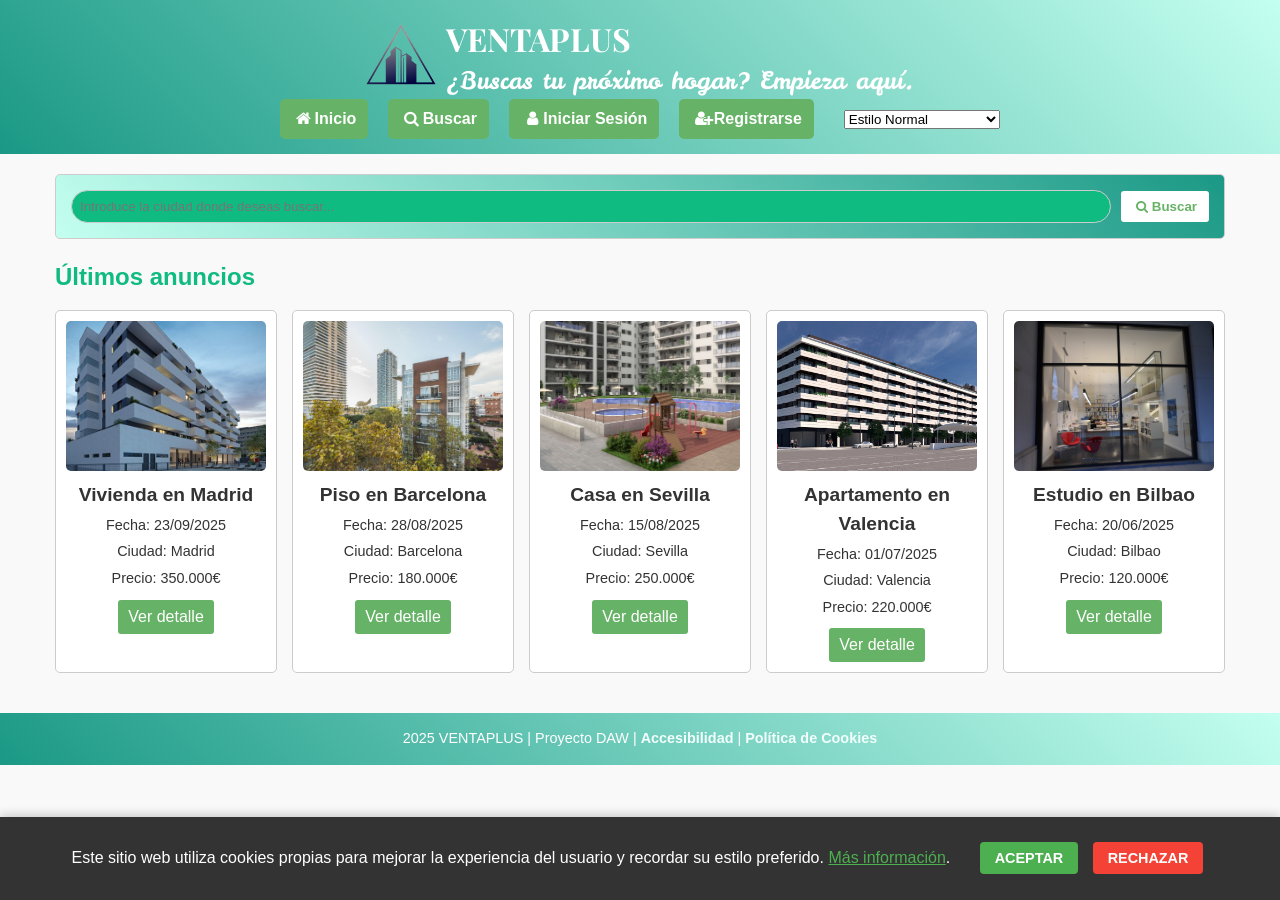
<file: index.html>
<!DOCTYPE html>
<html lang="es">

<head>
    <meta charset="UTF-8">
    <meta name="viewport" content="width=device-width, initial-scale=1.0">
    <meta name="description"
        content="VENTAPLUS: portal de anuncios de venta y alquiler de viviendas. Busca tu próximo hogar fácilmente.">
    <meta name="keywords" content="viviendas, pisos, casas, alquiler, compra, venta, inmuebles">
    <meta name="author" content="Santino Campessi Lojo">
    <meta name="author" content="Mario Laguna Contreras">
    <title>Inicio - VENTAPLUS</title>

    <link rel="stylesheet" href="css/general.css">
    <link rel="stylesheet" href="css/cookies.css">
    <link rel="stylesheet" href="css/index.css">
    <link rel="stylesheet" href="css/fontello.css">
    <link href="https://fonts.googleapis.com/css2?family=Leckerli+One&family=Playfair+Display:wght@700&display=swap"
        rel="stylesheet">
    <link rel="stylesheet" type="text/css" href="css/print.css" media="print">

    <link rel="stylesheet" href="" id="estilo-alternativo">
</head>

<body class="inicio">
    <header class="Cabecera">
        <section class="texto">
            <figure>
                <img src="logo.png" alt="Logo">
            </figure>

            <section class="titulo">
                <h1>VENTAPLUS</h1>
                <h3>¿Buscas tu próximo hogar? Empieza aquí.</h3>
            </section>
        </section>

        <nav class="menu-escritorio">
            <ul>
                <li><a href="index.html"><i class="icon-home"></i>Inicio</a></li>
                <li><a href="formulario.html"><i class="icon-search"></i>Buscar</a></li>
                <li><a href="index_identificado.html"><i class="icon-user"></i>Iniciar Sesión</a></li>
                <li><a href="registro.html"><i class="icon-user-plus"></i>Registrarse</a></li>

                <li style="margin-left: 10px;">
                    <select id="selector-estilo" aria-label="Seleccionar estilo visual">
                        <option value="normal">Estilo Normal</option>
                        <option value="alto_contraste">Alto Contraste</option>
                        <option value="letra_grande">Letra Grande</option>
                        <option value="contraste_letra">A. Contraste + Grande</option>
                    </select>
                </li>
            </ul>
        </nav>

        <nav class="menu-movil">
            <ul>
                <li><a href="index.html"><i class="icon-home"></i></a></li>
                <li><a href="formulario.html"><i class="icon-search"></i></a></li>
                <li><a href="index_identificado.html"><i class="icon-user"></i></a></li>
                <li><a href="registro.html"><i class="icon-user-plus"></i></a></li>
            </ul>
        </nav>
    </header>

    <section id="login-popup">
        <h2>Iniciar Sesión</h2>
        <form id="login" novalidate>
            <label for="usuario">Usuario:</label>
            <input type="text" id="usuario" name="usuario">

            <label for="password">Contraseña:</label>
            <input type="password" id="password" name="password">

            <button type="submit">Entrar</button>
        </form>
    </section>

    <main>
        <section id="busqueda-rapida">
            <form action="resultados.html" novalidate>
                <input type="text" id="ciudad" name="ciudad" placeholder="Introduce la ciudad donde deseas buscar...">
                <button type="submit"><b><i class="icon-search"></i>Buscar</b></button>
            </form>
        </section>

        <section id="ultimos-anuncios">
            <h2>Últimos anuncios</h2>

            <section class="anuncio">
                <figure>
                    <img src="./img/completo.jpg" alt="Vivienda en Madrid">
                </figure>
                <h3>Vivienda en Madrid</h3>
                <p>Fecha: 23/09/2025</p>
                <p>Ciudad: Madrid</p>
                <p>Precio: 350.000€</p>
                <a href="anuncio.html">Ver detalle</a>
            </section>

            <section class="anuncio">
                <figure>
                    <img src="./img/barcelona.jpeg" alt="Piso en Barcelona">
                </figure>
                <h3>Piso en Barcelona</h3>
                <p>Fecha: 28/08/2025</p>
                <p>Ciudad: Barcelona</p>
                <p>Precio: 180.000€</p>
                <a href="404.html">Ver detalle</a>
            </section>

            <section class="anuncio">
                <figure>
                    <img src="./img/sevilla.jpeg" alt="Casa en Sevilla">
                </figure>
                <h3>Casa en Sevilla</h3>
                <p>Fecha: 15/08/2025</p>
                <p>Ciudad: Sevilla</p>
                <p>Precio: 250.000€</p>
                <a href="404.html">Ver detalle</a>
            </section>

            <section class="anuncio">
                <figure>
                    <img src="./img/valencia.jpeg" alt="Apartamento en Valencia">
                </figure>
                <h3>Apartamento en Valencia</h3>
                <p>Fecha: 01/07/2025</p>
                <p>Ciudad: Valencia</p>
                <p>Precio: 220.000€</p>
                <a href="404.html">Ver detalle</a>
            </section>

            <section class="anuncio">
                <figure>
                    <img src="./img/bilbao.jpeg" alt="Estudio en Bilbao">
                </figure>
                <h3>Estudio en Bilbao</h3>
                <p>Fecha: 20/06/2025</p>
                <p>Ciudad: Bilbao</p>
                <p>Precio: 120.000€</p>
                <a href="404.html">Ver detalle</a>
            </section>
        </section>
    </main>

    <footer>
        <p>2025 VENTAPLUS | Proyecto DAW |
            <a href="accesibilidad.html">Accesibilidad</a> |
            <a href="politica_cookies.html">Política de Cookies</a>
        </p>
    </footer>

    <dialog class="modal" id="error-dialog">
        <p id="error-mensaje"></p>
        <button class="cerrar" id="cerrar-error">Cerrar</button>
    </dialog>

    <script src="js/index.js"></script>
    <script src="js/cookies.js"></script>
    <script src="js/estilos.js"></script>
</body>

</html>
</file>
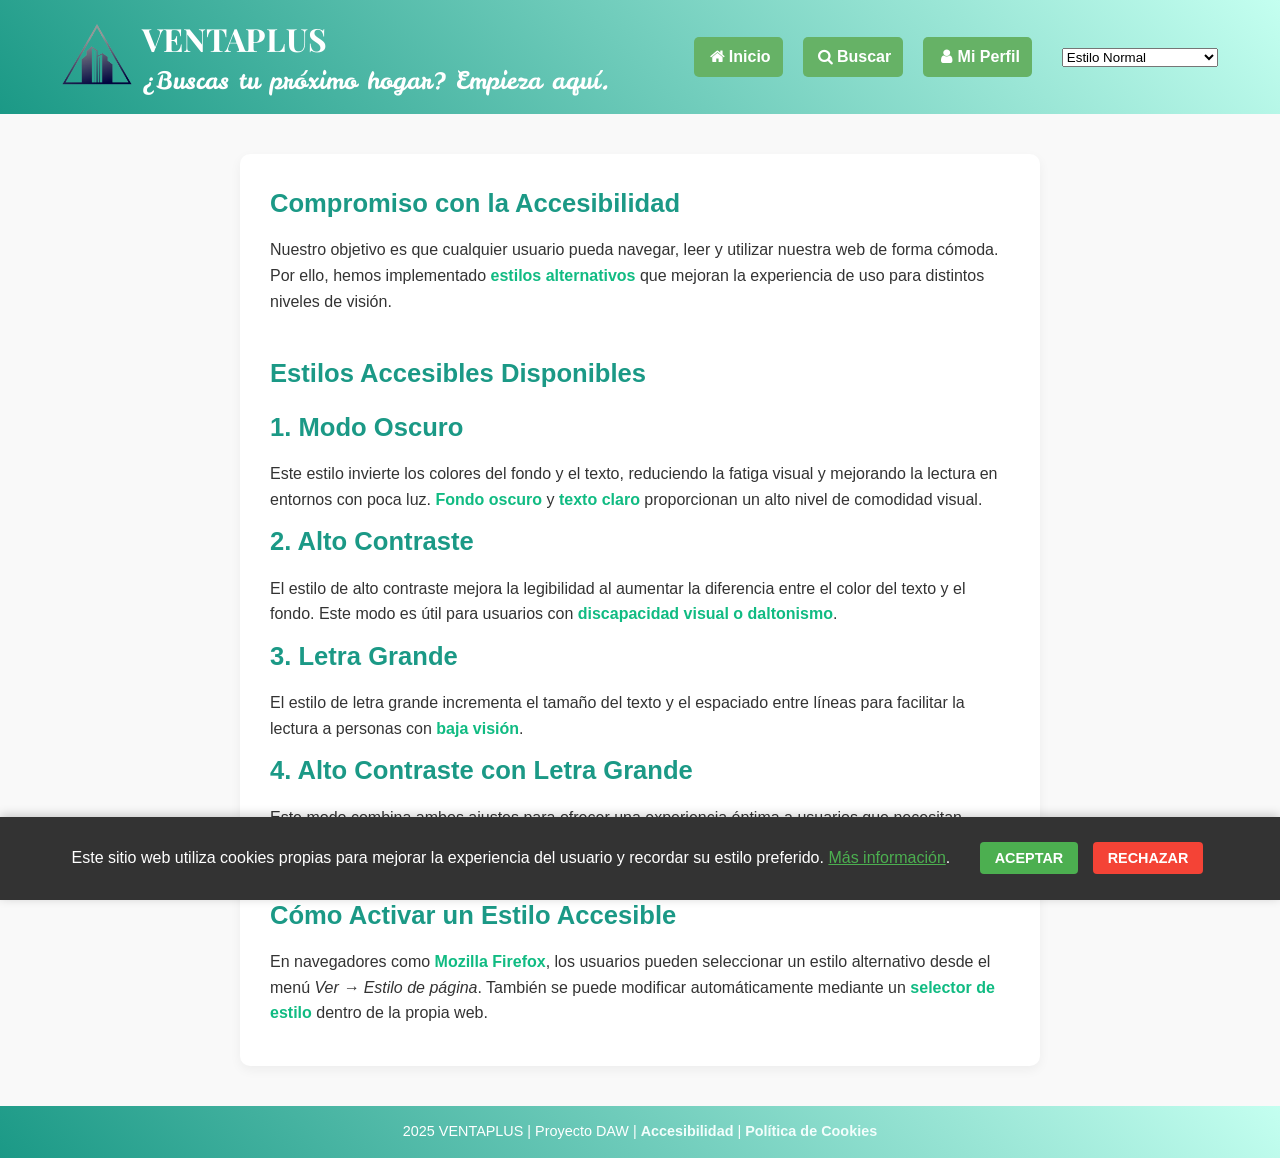
<file: accesibilidad.html>
<!DOCTYPE html>
<html lang="es">

<head>
    <meta charset="UTF-8">
    <meta name="viewport" content="width=device-width, initial-scale=1.0">
    <meta name="description" content="Declaración de accesibilidad de VENTAPLUS">
    <meta name="keywords" content="accesibilidad, modo oscuro, alto contraste, letra grande, VENTAPLUS">
    <title>Declaración de Accesibilidad | VENTAPLUS</title>
    <link rel="stylesheet" href="css/general.css" title="Estilo normal">
    <link rel="stylesheet" href="css/cookies.css">
    <link rel="stylesheet" href="css/confirmacionmensaje.css">
    <link rel="alternate stylesheet" href="css/contraste_alto.css" title="Alto contraste">
    <link rel="alternate stylesheet" href="css/letra_grande.css" title="Letra Grande">
    <link rel="alternate stylesheet" href="css/contraste_letra.css" title="Letra Grande+Alto contraste">
    <link rel="stylesheet" type="text/css" href="css/print.css" media="print">
    <link rel="stylesheet" href="css/fontello.css">
    <link href="https://fonts.googleapis.com/css2?family=Leckerli+One&family=Playfair+Display:wght@700&display=swap"
        rel="stylesheet">
    <link rel="stylesheet" href="" id="estilo-alternativo">
</head>

<body>
    <header class="Cabecera">
        <section class="texto">
            <figure>
                <img src="logo.png" alt="Logo">
            </figure>

            <section class="titulo">
                <h1>VENTAPLUS</h1>
                <h3>¿Buscas tu próximo hogar? Empieza aquí.</h3>
            </section>
        </section>

        <nav class="menu-escritorio">
            <ul>
                <li><a href="index.html"><i class="icon-home"></i>Inicio</a></li>
                <li></i><a href="formulario.html"><i class="icon-search"></i>Buscar</a></li>
                <li><a href="index_identificado.html"><i class="icon-user"></i>Mi Perfil</a></li>
                <li style="margin-left: 10px;">
                    <select id="selector-estilo" aria-label="Seleccionar estilo visual">
                        <option value="normal">Estilo Normal</option>
                        <option value="alto_contraste">Alto Contraste</option>
                        <option value="letra_grande">Letra Grande</option>
                        <option value="contraste_letra">A. Contraste + Grande</option>
                    </select>
            </ul>
        </nav>

        <nav class="menu-movil">
            <ul>
                <li><a href="index.html"><i class="icon-home"></i></a></li>
                <li></i><a href="formulario.html"><i class="icon-search"></i></a></li>
                <li><a href="index_identificado.html"><i class="icon-user"></i></a></li>
            </ul>
        </nav>
    </header>


    <main>
        <article>
            <section>
                <h2>Compromiso con la Accesibilidad</h2>
                <p>
                    Nuestro objetivo es que cualquier usuario pueda navegar, leer y utilizar nuestra web de forma
                    cómoda.
                    Por ello, hemos implementado <strong>estilos alternativos</strong> que mejoran la experiencia de uso
                    para distintos niveles de visión.
                </p>
            </section>

            <section>
                <h2>Estilos Accesibles Disponibles</h2>

                <h3>1. Modo Oscuro</h3>
                <p>
                    Este estilo invierte los colores del fondo y el texto, reduciendo la fatiga visual y mejorando la
                    lectura en entornos con poca luz.
                    <strong>Fondo oscuro</strong> y <strong>texto claro</strong> proporcionan un alto nivel de comodidad
                    visual.
                </p>

                <h3>2. Alto Contraste</h3>
                <p>
                    El estilo de alto contraste mejora la legibilidad al aumentar la diferencia entre el color del texto
                    y el fondo.
                    Este modo es útil para usuarios con <strong>discapacidad visual o daltonismo</strong>.
                </p>

                <h3>3. Letra Grande</h3>
                <p>
                    El estilo de letra grande incrementa el tamaño del texto y el espaciado entre líneas para facilitar
                    la lectura a personas con <strong>baja visión</strong>.
                </p>

                <h3>4. Alto Contraste con Letra Grande</h3>
                <p>
                    Este modo combina ambos ajustes para ofrecer una experiencia óptima a usuarios que necesitan
                    simultáneamente un texto más grande y mayor contraste de color.
                </p>
            </section>

            <section>
                <h2>Cómo Activar un Estilo Accesible</h2>
                <p>
                    En navegadores como <strong>Mozilla Firefox</strong>, los
                    usuarios pueden seleccionar un estilo alternativo desde el menú
                    <em>Ver → Estilo de página</em>.
                    También se puede modificar automáticamente mediante un <strong>selector de estilo</strong> dentro de
                    la propia web.
                </p>
            </section>
        </article>
    </main>

    <footer>
        <p>2025 VENTAPLUS | Proyecto DAW |
            <a href="accesibilidad.html">Accesibilidad</a> |
            <a href="politica_cookies.html">Política de Cookies</a>
        </p>
    </footer>

    <script src="js/cookies.js"></script>
    <script src="js/estilos.js"></script>
</body>

</html>
</file>
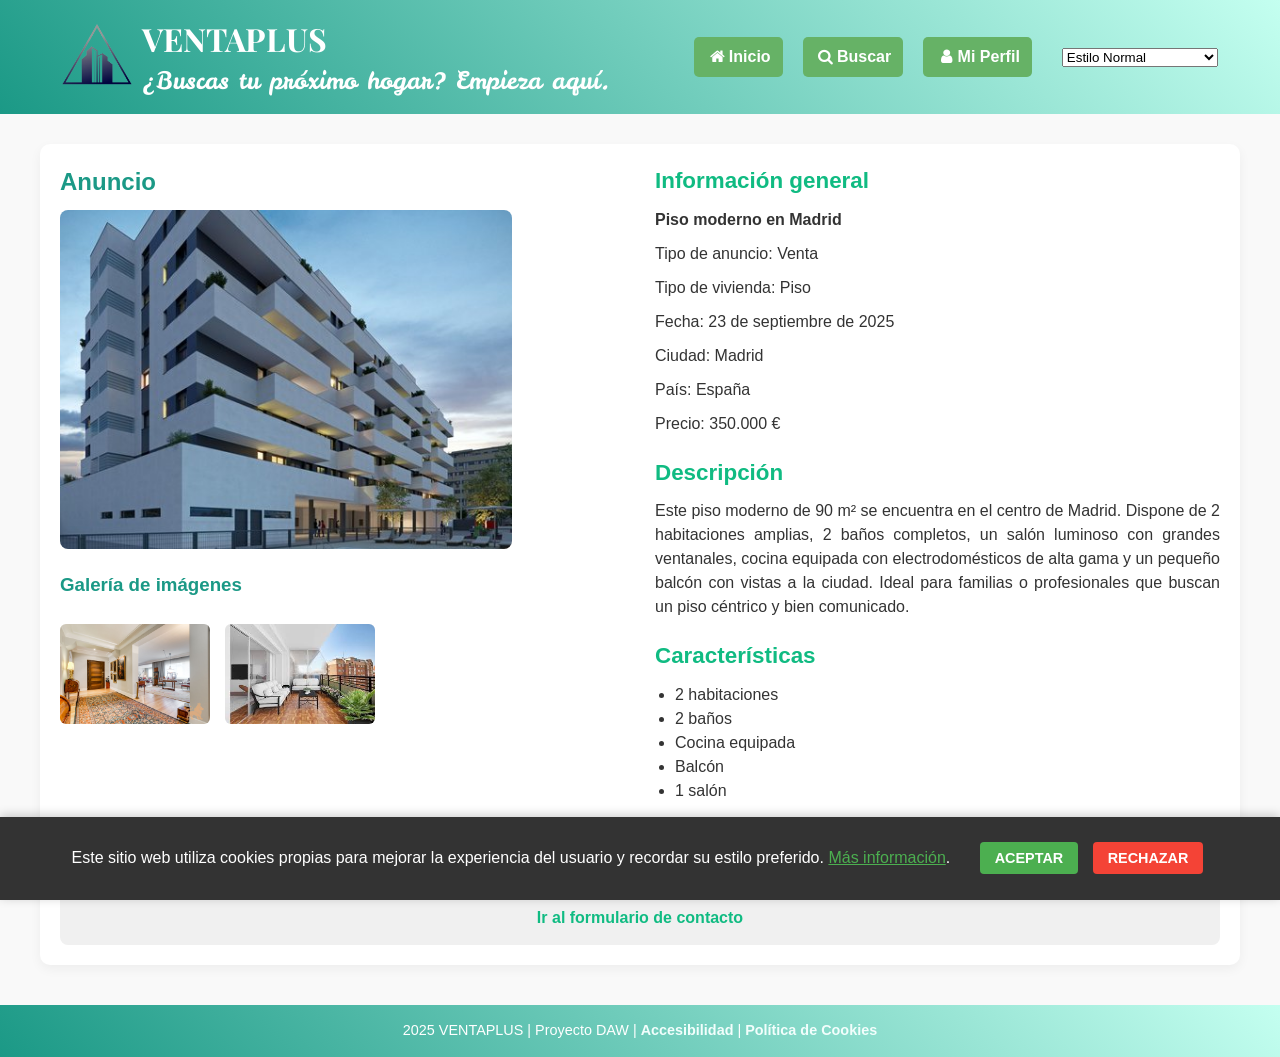
<file: anuncio.html>
<!DOCTYPE html>
<html lang="es">

<head>
    <meta charset="UTF-8">
    <meta name="viewport" content="width=device-width, initial-scale=1.0">
    <meta name="description"
        content="VENTAPLUS: portal de anuncios de venta y alquiler de viviendas. Busca tu próximo hogar fácilmente.">
    <meta name="keywords" content="viviendas, pisos, casas, alquiler, compra, venta, inmuebles">
    <meta name="author" content="Santino Campessi Lojo">
    <meta name="author" content="Mario Laguna Contreras">
    <title>Anuncio - VENTAPLUS</title>
    <link rel="stylesheet" href="css/general.css" title="Estilo normal">
    <link rel="stylesheet" href="css/cookies.css">
    <link rel="stylesheet" href="css/anuncio.css">
    <link rel="alternate stylesheet" href="css/contraste_alto.css" title="Alto contraste">
    <link rel="alternate stylesheet" href="css/letra_grande.css" title="Letra Grande">
    <link rel="alternate stylesheet" href="css/contraste_letra.css" title="Letra Grande+Alto contraste">
    <link rel="stylesheet" href="css/fontello.css">
    <link rel="stylesheet" type="text/css" href="css/print.css" media="print">
    <link href="https://fonts.googleapis.com/css2?family=Leckerli+One&family=Playfair+Display:wght@700&display=swap"
        rel="stylesheet">
    <link rel="stylesheet" href="" id="estilo-alternativo">
</head>

<body>
    <!-- Cabecera -->
    <header class="Cabecera">
        <section class="texto">
            <figure>
                <img src="logo.png" alt="Logo">
            </figure>

            <section class="titulo">
                <h1>VENTAPLUS</h1>
                <h3>¿Buscas tu próximo hogar? Empieza aquí.</h3>
            </section>
        </section>

        <nav class="menu-escritorio">
            <ul>
                <li><a href="index.html"><i class="icon-home"></i>Inicio</a></li>
                <li><a href="formulario.html"><i class="icon-search"></i>Buscar</a></li>
                <li><a href="menu_usuario_registrado.html"><i class="icon-user"></i>Mi Perfil</a></li>
                <li style="margin-left: 10px;">
                    <select id="selector-estilo" aria-label="Seleccionar estilo visual">
                        <option value="normal">Estilo Normal</option>
                        <option value="alto_contraste">Alto Contraste</option>
                        <option value="letra_grande">Letra Grande</option>
                        <option value="contraste_letra">A. Contraste + Grande</option>
                    </select>
            </ul>
        </nav>

        <nav class="menu-movil">
            <ul>
                <li><a href="index.html"><i class="icon-home"></i></a></li>
                <li><a href="formulario.html"><i class="icon-search"></i></a></li>
                <li><a href="menu_usuario_registrado.html"><i class="icon-user"></i></a></li>
            </ul>
        </nav>
    </header>

    <main>
        <article>
            <!-- Columna izquierda: imagen principal + galería -->
            <section class="col-izquierda">
                <h2>Anuncio</h2>

                <figure class="foto-principal">
                    <img src="./img/completo.jpg" alt="Foto principal del anuncio">
                </figure>

                <section class="galeria">
                    <h3>Galería de imágenes</h3>
                    <figure><img src="./img/salon.jpg" alt="Foto 1 del anuncio"></figure>
                    <figure><img src="./img/balcon.jpg" alt="Foto 2 del anuncio"></figure>
                </section>
            </section>

            <!-- Columna derecha: información general + descripción + características -->
            <section class="col-derecha">
                <section class="info-general">
                    <h3>Información general</h3>
                    <p><strong>Piso moderno en Madrid</strong></p>
                    <p>Tipo de anuncio: Venta</p>
                    <p>Tipo de vivienda: Piso</p>
                    <p>Fecha: 23 de septiembre de 2025</p>
                    <p>Ciudad: Madrid</p>
                    <p>País: España</p>
                    <p>Precio: 350.000 €</p>
                </section>

                <section class="descripcion">
                    <h3>Descripción</h3>
                    <p>Este piso moderno de 90 m² se encuentra en el centro de Madrid.
                        Dispone de 2 habitaciones amplias, 2 baños completos, un salón luminoso con grandes ventanales,
                        cocina equipada con electrodomésticos de alta gama y un pequeño balcón con vistas a la ciudad.
                        Ideal para familias o profesionales que buscan un piso céntrico y bien comunicado.</p>
                </section>

                <section class="caracteristicas">
                    <h3>Características</h3>
                    <ul>
                        <li>2 habitaciones</li>
                        <li>2 baños</li>
                        <li>Cocina equipada</li>
                        <li>Balcón</li>
                        <li>1 salón</li>
                    </ul>
                </section>
            </section>
        </article>

        <section class="contacto">
            <h3>Enviar mensaje</h3>
            <p><a href="enviar.html">Ir al formulario de contacto</a></p>
        </section>
    </main>

    <footer>
        <p>2025 VENTAPLUS | Proyecto DAW |
            <a href="accesibilidad.html">Accesibilidad</a> |
            <a href="politica_cookies.html">Política de Cookies</a>
        </p>
    </footer>
    <script src="js/cookies.js"></script>
    <script src="js/estilos.js"></script>
</body>

</html>
</file>
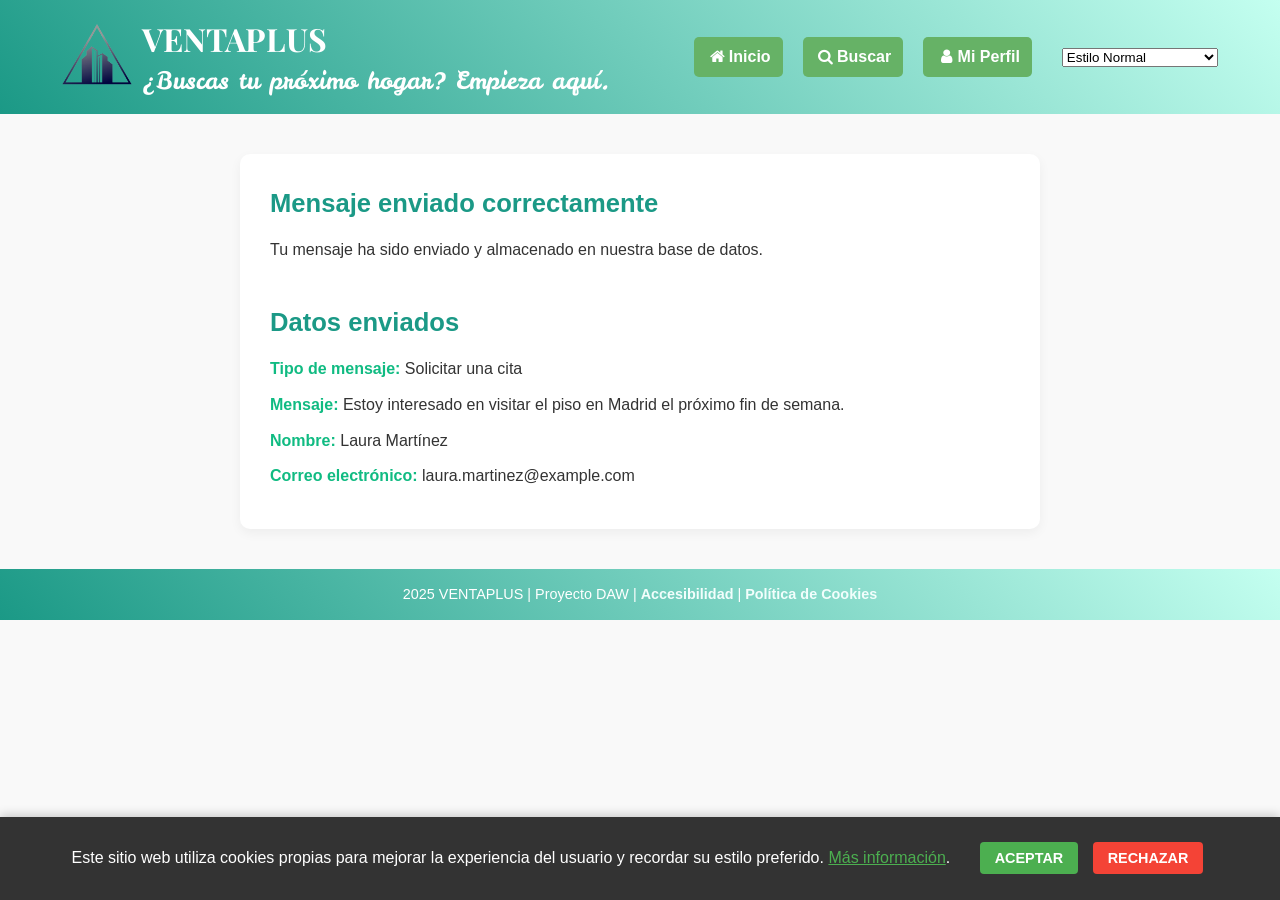
<file: confirmacionmensaje.html>
<!DOCTYPE html>
<html lang="es">

<head>
    <meta charset="UTF-8">
    <meta name="viewport" content="width=device-width, initial-scale=1.0">
    <meta name="description"
        content="VENTAPLUS: portal de anuncios de venta y alquiler de viviendas. Busca tu próximo hogar fácilmente.">
    <meta name="keywords" content="viviendas, pisos, casas, alquiler, compra, venta, inmuebles">
    <meta name="author" content="Santino Campessi Lojo">
    <meta name="author" content="Mario Laguna Contreras">
    <title>ConfirmaciónMensaje - VENTAPLUS</title>
    <link rel="stylesheet" href="css/general.css" title="Estilo normal">
    <link rel="stylesheet" href="css/cookies.css">
    <link rel="stylesheet" href="css/confirmacionmensaje.css">
    <link rel="alternate stylesheet" href="css/contraste_alto.css" title="Alto contraste">
    <link rel="alternate stylesheet" href="css/letra_grande.css" title="Letra Grande">
    <link rel="alternate stylesheet" href="css/contraste_letra.css" title="Letra Grande+Alto contraste">
    <link rel="stylesheet" type="text/css" href="css/print.css" media="print">
    <link rel="stylesheet" href="css/fontello.css">
    <link href="https://fonts.googleapis.com/css2?family=Leckerli+One&family=Playfair+Display:wght@700&display=swap"
        rel="stylesheet">
    <link rel="stylesheet" href="" id="estilo-alternativo">
</head>

<body>
    <!-- Cabecera -->
    <header class="Cabecera">
        <section class="texto">
            <figure>
                <img src="logo.png" alt="Logo">
            </figure>

            <section class="titulo">
                <h1>VENTAPLUS</h1>
                <h3>¿Buscas tu próximo hogar? Empieza aquí.</h3>
            </section>
        </section>

        <nav class="menu-escritorio">
            <ul>
                <li><a href="index.html"><i class="icon-home"></i>Inicio</a></li>
                <li></i><a href="formulario.html"><i class="icon-search"></i>Buscar</a></li>
                <li><a href="menu_usuario_registrado.html"><i class="icon-user"></i>Mi Perfil</a></li>
                <li style="margin-left: 10px;">
                    <select id="selector-estilo" aria-label="Seleccionar estilo visual">
                        <option value="normal">Estilo Normal</option>
                        <option value="alto_contraste">Alto Contraste</option>
                        <option value="letra_grande">Letra Grande</option>
                        <option value="contraste_letra">A. Contraste + Grande</option>
                    </select>
            </ul>
        </nav>

        <nav class="menu-movil">
            <ul>
                <li><a href="index.html"><i class="icon-home"></i></a></li>
                <li></i><a href="formulario.html"><i class="icon-search"></i></a></li>
                <li><a href="menu_usuario_registrado.html"><i class="icon-user"></i></a></li>
            </ul>
        </nav>
    </header>

    <main>
        <article>
            <section>
                <h2>Mensaje enviado correctamente</h2>
                <p>Tu mensaje ha sido enviado y almacenado en nuestra base de datos.</p>
            </section>

            <section>
                <h3>Datos enviados</h3>
                <p><strong>Tipo de mensaje:</strong> Solicitar una cita</p>
                <p><strong>Mensaje:</strong> Estoy interesado en visitar el piso en Madrid el próximo fin de semana.</p>
                <p><strong>Nombre:</strong> Laura Martínez</p>
                <p><strong>Correo electrónico:</strong> laura.martinez@example.com</p>
            </section>
        </article>
    </main>

    <footer>
        <p>2025 VENTAPLUS | Proyecto DAW |
            <a href="accesibilidad.html">Accesibilidad</a> |
            <a href="politica_cookies.html">Política de Cookies</a>
        </p>
    </footer>
    <script src="js/cookies.js"></script>
    <script src="js/estilos.js"></script>
</body>

</html>
</file>
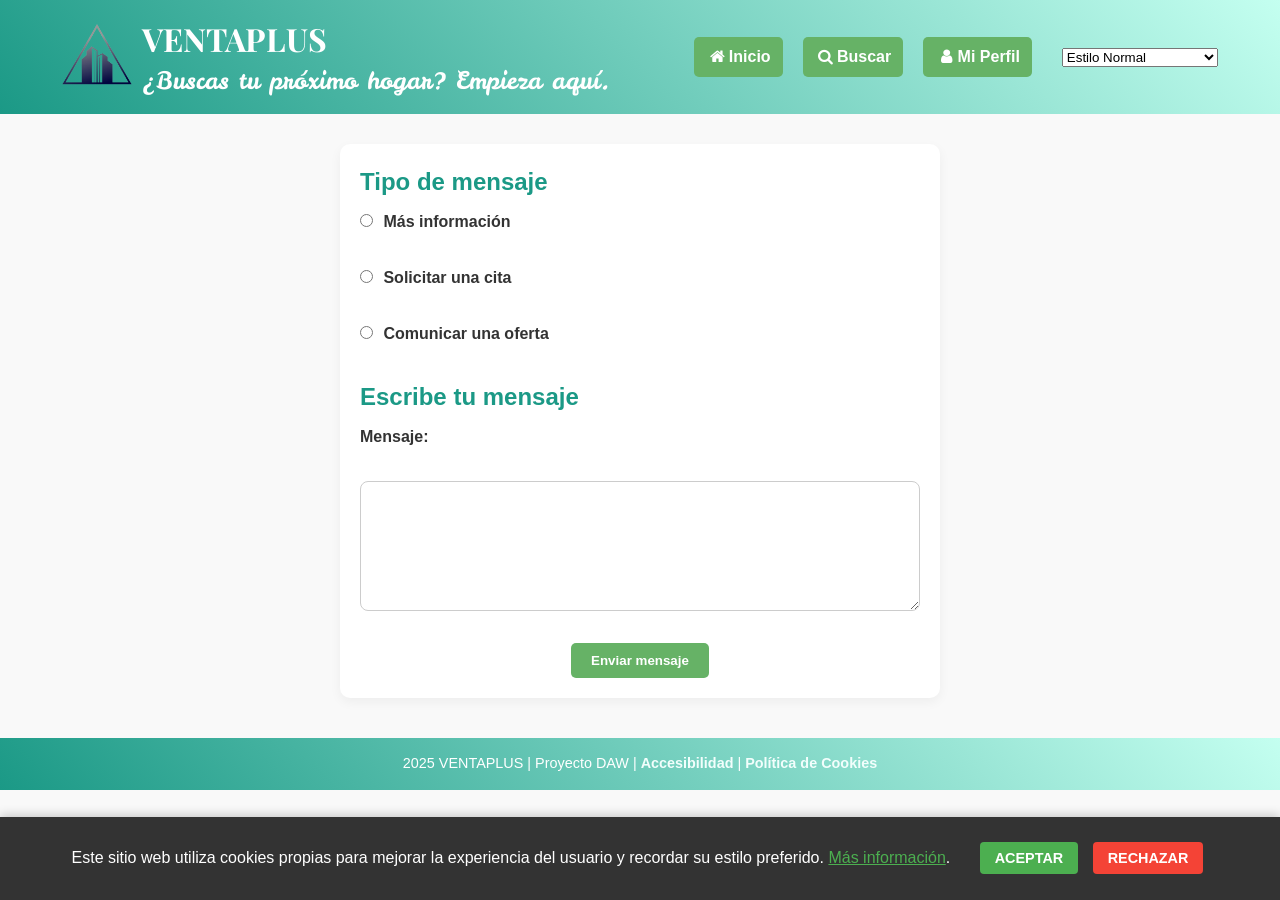
<file: enviar.html>
<!DOCTYPE html>
<html lang="es">

<head>
    <meta charset="UTF-8">
    <meta name="viewport" content="width=device-width, initial-scale=1.0">
    <meta name="description"
        content="VENTAPLUS: portal de anuncios de venta y alquiler de viviendas. Busca tu próximo hogar fácilmente.">
    <meta name="keywords" content="viviendas, pisos, casas, alquiler, compra, venta, inmuebles">
    <meta name="author" content="Santino Campessi Lojo">
    <meta name="author" content="Mario Laguna Contreras">
    <title>Enviar mensaje - VENTAPLUS</title>
    <link rel="stylesheet" href="css/general.css" title="Estilo normal">
    <link rel="stylesheet" href="css/cookies.css">
    <link rel="stylesheet" href="css/enviar.css">
    <link rel="alternate stylesheet" href="css/contraste_alto.css" title="Alto contraste">
    <link rel="alternate stylesheet" href="css/letra_grande.css" title="Letra Grande">
    <link rel="alternate stylesheet" href="css/contraste_letra.css" title="Letra Grande+Alto contraste">
    <link rel="stylesheet" href="css/fontello.css">
    <link rel="stylesheet" type="text/css" href="css/print_enviar.css" media="print">
    <link href="https://fonts.googleapis.com/css2?family=Leckerli+One&family=Playfair+Display:wght@700&display=swap"
        rel="stylesheet">
    <link rel="stylesheet" href="" id="estilo-alternativo">
</head>

<body>
    <!-- Cabecera -->
    <header class="Cabecera">
        <section class="texto">
            <figure>
                <img src="logo.png" alt="Logo">
            </figure>

            <section class="titulo">
                <h1>VENTAPLUS</h1>
                <h3>¿Buscas tu próximo hogar? Empieza aquí.</h3>
            </section>
        </section>

        <nav class="menu-escritorio">
            <ul>
                <li><a href="index.html"><i class="icon-home"></i>Inicio</a></li>
                <li></i><a href="formulario.html"><i class="icon-search"></i>Buscar</a></li>
                <li><a href="menu_usuario_registrado.html"><i class="icon-user"></i>Mi Perfil</a></li>
                <li style="margin-left: 10px;">
                    <select id="selector-estilo" aria-label="Seleccionar estilo visual">
                        <option value="normal">Estilo Normal</option>
                        <option value="alto_contraste">Alto Contraste</option>
                        <option value="letra_grande">Letra Grande</option>
                        <option value="contraste_letra">A. Contraste + Grande</option>
                    </select>
            </ul>
        </nav>

        <nav class="menu-movil">
            <ul>
                <li><a href="index.html"><i class="icon-home"></i></a></li>
                <li></i><a href="formulario.html"><i class="icon-search"></i></a></li>
                <li><a href="menu_usuario_registrado.html"><i class="icon-user"></i></a></li>
            </ul>
        </nav>
    </header>

    <main>
        <form action="confirmacionmensaje.html">
            <section>
                <h2>Tipo de mensaje</h2>
                <label>
                    <input type="radio" name="tipo" value="informacion">
                    Más información
                </label><br>
                <label>
                    <input type="radio" name="tipo" value="cita">
                    Solicitar una cita
                </label><br>
                <label>
                    <input type="radio" name="tipo" value="oferta">
                    Comunicar una oferta
                </label>
            </section>

            <section>
                <h2>Escribe tu mensaje</h2>
                <label for="mensaje">Mensaje:</label><br>
                <textarea id="mensaje" name="mensaje" rows="6" cols="50"></textarea>
            </section>

            <button type="submit">Enviar mensaje</button>
        </form>
    </main>

    <footer>
        <p>2025 VENTAPLUS | Proyecto DAW |
            <a href="accesibilidad.html">Accesibilidad</a> |
            <a href="politica_cookies.html">Política de Cookies</a>
        </p>
    </footer>

    <dialog class="modal" id="modalErrores">
        <h2>Errores en el formulario</h2>
        <ul id="listaErrores"></ul>
        <button class="cerrar" id="cerrarModal">Cerrar</button>
    </dialog>

    <script src="./js/enviar.js"></script>
    <script src="js/cookies.js"></script>
    <script src="js/estilos.js"></script>
</body>

</html>
</file>
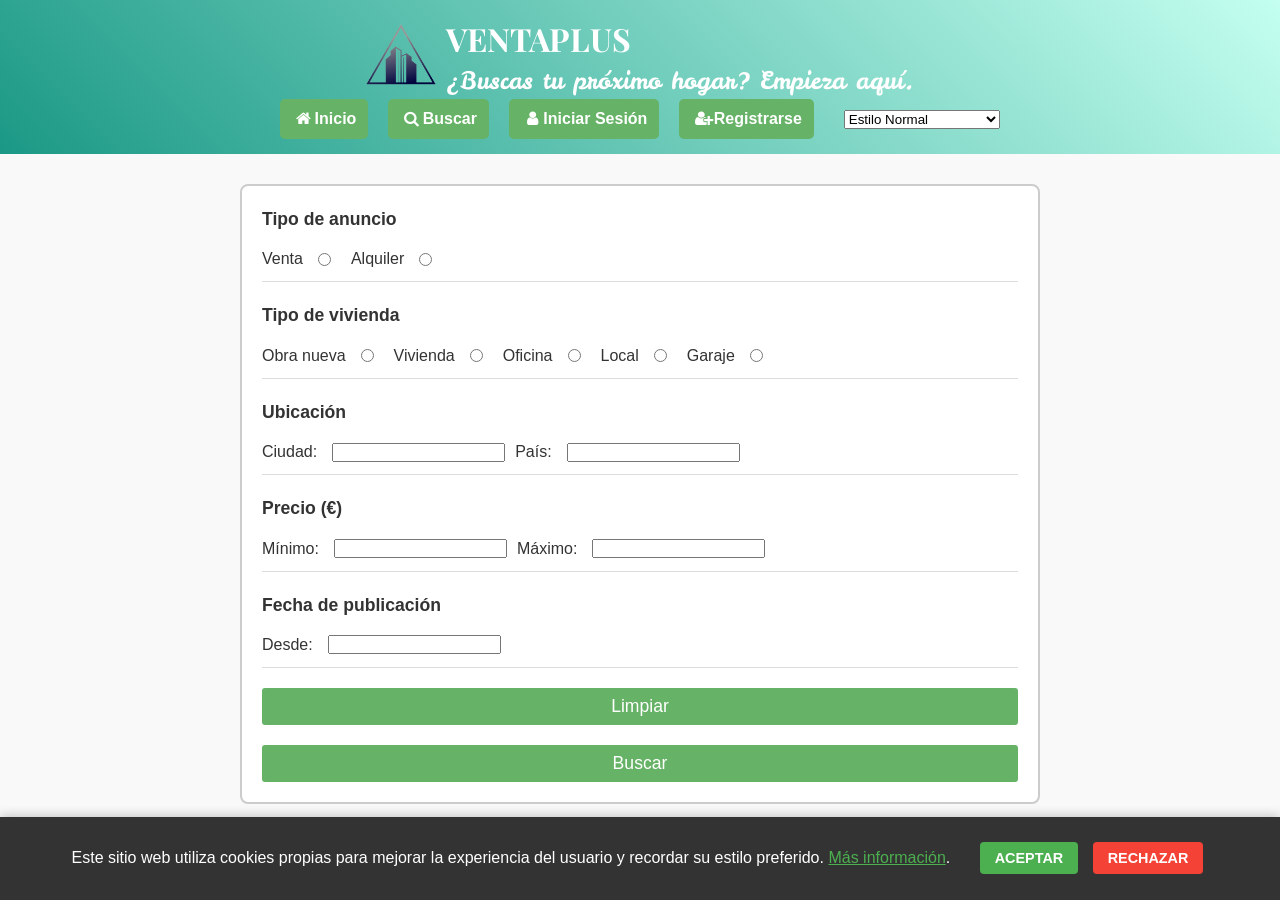
<file: formulario.html>
<!DOCTYPE html>
<html lang="es">

<head>
    <meta charset="UTF-8">
    <meta name="viewport" content="width=device-width, initial-scale=1.0">
    <meta name="description"
        content="VENTAPLUS: portal de anuncios de venta y alquiler de viviendas. Busca tu próximo hogar fácilmente.">
    <meta name="keywords" content="viviendas, pisos, casas, alquiler, compra, venta, inmuebles">
    <meta name="author" content="Santino Campessi Lojo">
    <meta name="author" content="Mario Laguna Contreras">
    <title>Buscar - VENTAPLUS</title>
    <link rel="stylesheet" href="css/general.css" title="Estilo normal">
    <link rel="stylesheet" href="css/cookies.css">
    <link rel="stylesheet" href="css/formulario.css">
    <link rel="alternate stylesheet" href="css/contraste_alto.css" title="Alto contraste">
    <link rel="alternate stylesheet" href="css/letra_grande.css" title="Letra Grande">
    <link rel="alternate stylesheet" href="css/contraste_letra.css" title="Letra Grande+Alto contraste">
    <link rel="stylesheet" type="text/css" href="css/print_formulario.css" media="print">
    <link rel="stylesheet" href="css/fontello.css">
    <link href="https://fonts.googleapis.com/css2?family=Leckerli+One&family=Playfair+Display:wght@700&display=swap"
        rel="stylesheet">
    <link rel="stylesheet" href="" id="estilo-alternativo">
</head>

<body>
    <!-- Cabecera -->
    <header class="Cabecera">
        <section class="texto">
            <figure>
                <img src="logo.png" alt="Logo">
            </figure>

            <section class="titulo">
                <h1>VENTAPLUS</h1>
                <h3>¿Buscas tu próximo hogar? Empieza aquí.</h3>
            </section>
        </section>

        <nav class="menu-escritorio">
            <ul>
                <li><a href="index.html"><i class="icon-home"></i>Inicio</a></li>
                <li></i><a href="formulario.html"><i class="icon-search"></i>Buscar</a></li>
                <li><a href="index_identificado.html"><i class="icon-user"></i>Iniciar Sesión</a></li>
                <li><a href="registro.html"><i class="icon-user-plus"></i>Registrarse</a></li>
                <li style="margin-left: 10px;">
                    <select id="selector-estilo" aria-label="Seleccionar estilo visual">
                        <option value="normal">Estilo Normal</option>
                        <option value="alto_contraste">Alto Contraste</option>
                        <option value="letra_grande">Letra Grande</option>
                        <option value="contraste_letra">A. Contraste + Grande</option>
                    </select>
            </ul>
        </nav>

        <nav class="menu-movil">
            <ul>
                <li><a href="index.html"><i class="icon-home"></i></a></li>
                <li></i><a href="formulario.html"><i class="icon-search"></i></a></li>
                <li><a href="index_identificado.html"><i class="icon-user"></i></a></li>
                <li><a href="registro.html"><i class="icon-user-plus"></i></a></li>
            </ul>
        </nav>
    </header>


    <form action="resultados.html">
        <section>
            <h3>Tipo de anuncio</h3>
            <label for="venta">Venta</label>
            <input type="radio" id="venta" name="tipo_anuncio" value="venta">
            <label for="alquiler">Alquiler</label>
            <input type="radio" id="alquiler" name="tipo_anuncio" value="alquiler">
        </section>

        <section>
            <h3>Tipo de vivienda</h3>
            <label for="obra_nueva">Obra nueva</label>
            <input type="radio" id="obra_nueva" name="tipo_vivienda" value="obra_nueva">
            <label for="vivienda">Vivienda</label>
            <input type="radio" id="vivienda" name="tipo_vivienda" value="vivienda">
            <label for="oficina">Oficina</label>
            <input type="radio" id="oficina" name="tipo_vivienda" value="oficina">
            <label for="local">Local</label>
            <input type="radio" id="local" name="tipo_vivienda" value="local">
            <label for="garaje">Garaje</label>
            <input type="radio" id="garaje" name="tipo_vivienda" value="garaje">
        </section>

        <section>
            <h3>Ubicación</h3>
            <label for="ciudad">Ciudad:</label>
            <input type="text" id="ciudad" name="ciudad">
            <label for="pais">País:</label>
            <input type="text" id="pais" name="pais">
        </section>

        <section>
            <h3>Precio (€)</h3>
            <label for="precio_min">Mínimo:</label>
            <input type="number" id="precio_min" name="precio_min" min="0" step="1000">
            <label for="precio_max">Máximo:</label>
            <input type="number" id="precio_max" name="precio_max" min="0" step="1000">
        </section>

        <section>
            <h3>Fecha de publicación</h3>
            <label for="fecha">Desde:</label>
            <input type="text" id="fecha" name="fecha">
        </section>

        <button type="reset">Limpiar</button>
        <button type="submit">Buscar</button>
    </form>

    <footer>
        <p>2025 VENTAPLUS | Proyecto DAW |
            <a href="accesibilidad.html">Accesibilidad</a> |
            <a href="politica_cookies.html">Política de Cookies</a>
        </p>
    </footer>

    <dialog class="modal" id="error-dialog">
        <p id="error-mensaje"></p>
        <button class="cerrar" id="cerrar-error">Cerrar</button>
    </dialog>

    <script src="js/formulario.js"></script>
    <script src="js/cookies.js"></script>
    <script src="js/estilos.js"></script>
</body>

</html>
</file>
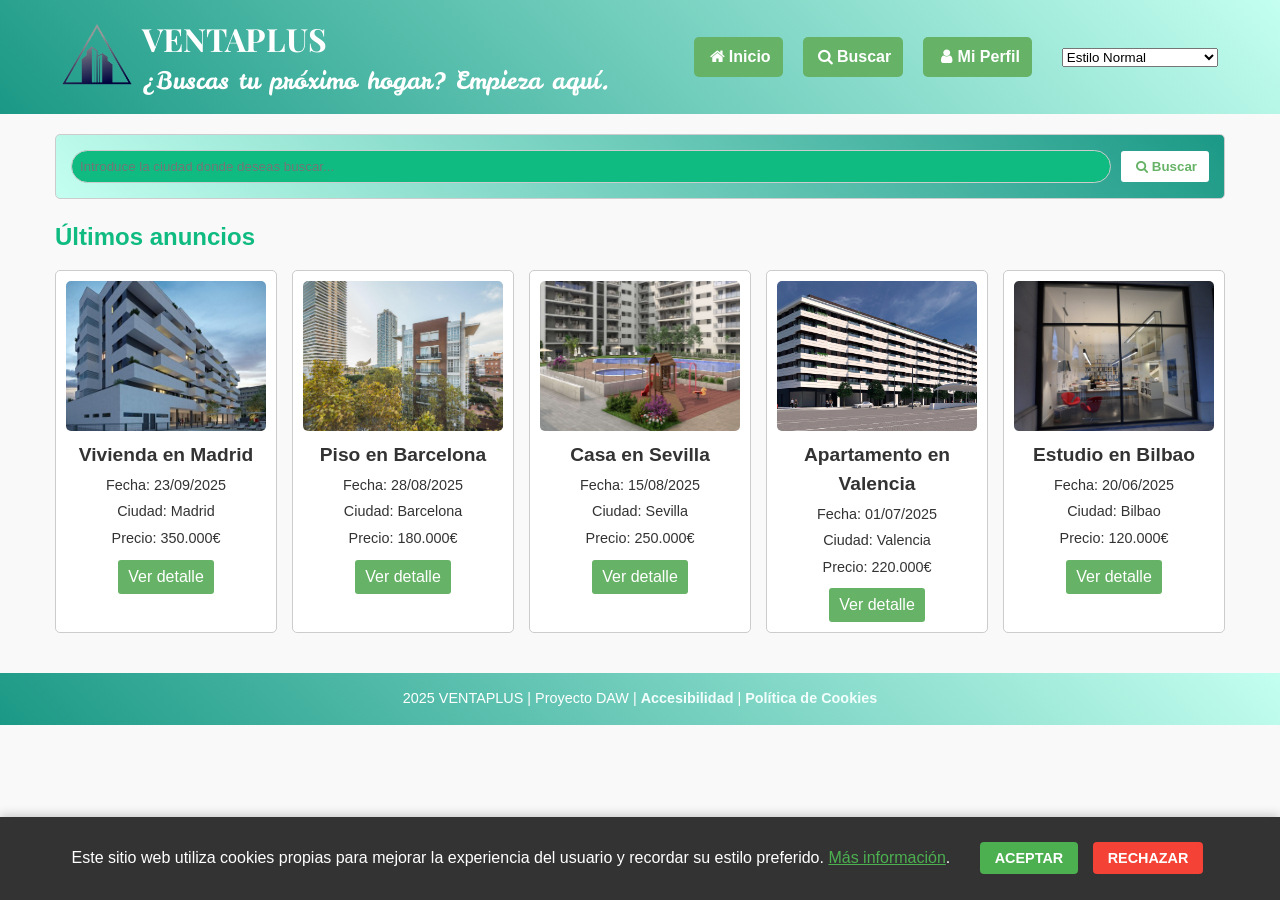
<file: index_identificado.html>
<!DOCTYPE html>
<html lang="es">

<head>
    <meta charset="UTF-8">
    <meta name="viewport" content="width=device-width, initial-scale=1.0">
    <meta name="description"
        content="VENTAPLUS: portal de anuncios de venta y alquiler de viviendas. Busca tu próximo hogar fácilmente.">
    <meta name="keywords" content="viviendas, pisos, casas, alquiler, compra, venta, inmuebles">
    <meta name="author" content="Santino Campessi Lojo">
    <meta name="author" content="Mario Laguna Contreras">
    <title>Inicio - VENTAPLUS</title>
    <link rel="stylesheet" href="css/general.css" title="Estilo normal">
    <link rel="stylesheet" href="css/cookies.css">
    <link rel="stylesheet" href="css/index.css">
    <link rel="alternate stylesheet" href="css/contraste_alto.css" title="Alto contraste">
    <link rel="alternate stylesheet" href="css/letra_grande.css" title="Letra Grande">
    <link rel="alternate stylesheet" href="css/contraste_letra.css" title="Letra Grande+Alto contraste">
    <link rel="stylesheet" type="text/css" href="css/print.css" media="print">
    <link rel="stylesheet" href="css/fontello.css">
    <link href="https://fonts.googleapis.com/css2?family=Leckerli+One&family=Playfair+Display:wght@700&display=swap"
        rel="stylesheet">
    <link rel="stylesheet" href="" id="estilo-alternativo">
</head>

<body class="inicio">
    <!-- Cabecera -->
    <header class="Cabecera">
        <section class="texto">
            <figure>
                <img src="logo.png" alt="Logo">
            </figure>

            <section class="titulo">
                <h1>VENTAPLUS</h1>
                <h3>¿Buscas tu próximo hogar? Empieza aquí.</h3>
            </section>
        </section>

        <nav class="menu-escritorio">
            <ul>
                <li><a href="index.html"><i class="icon-home"></i>Inicio</a></li>
                <li><a href="formulario.html"><i class="icon-search"></i>Buscar</a></li>
                <li><a href="menu_usuario_registrado.html"><i class="icon-user"></i>Mi Perfil</a></li>
                <li style="margin-left: 10px;">
                    <select id="selector-estilo" aria-label="Seleccionar estilo visual">
                        <option value="normal">Estilo Normal</option>
                        <option value="alto_contraste">Alto Contraste</option>
                        <option value="letra_grande">Letra Grande</option>
                        <option value="contraste_letra">A. Contraste + Grande</option>
                    </select>
            </ul>
        </nav>

        <nav class="menu-movil">
            <ul>
                <li><a href="index.html"><i class="icon-home"></i></a></li>
                <li><a href="formulario.html"><i class="icon-search"></i></a></li>
                <li><a href="menu_usuario_registrado.html"><i class="icon-user"></i></a></li>
            </ul>
        </nav>
    </header>

    <!-- Contenido principal -->
    <main>
        <!-- Búsqueda rápida -->
        <section id="busqueda-rapida">
            <form action="resultados.html">
                <input type="text" id="ciudad" name="ciudad" placeholder="Introduce la ciudad donde deseas buscar...">
                <button type="submit"><b><i class="icon-search"></i>Buscar</b></button>
            </form>
        </section>

        <!-- Últimos anuncios -->
        <section id="ultimos-anuncios">
            <h2>Últimos anuncios</h2>

            <section class="anuncio">
                <figure>
                    <img src="./img/completo.jpg" alt="Vivienda en Madrid">
                </figure>
                <h3>Vivienda en Madrid</h3>
                <p>Fecha: 23/09/2025</p>
                <p>Ciudad: Madrid</p>
                <p>Precio: 350.000€</p>
                <a href="anuncio.html">Ver detalle</a>
            </section>

            <section class="anuncio">
                <figure>
                    <img src="./img/barcelona.jpeg" alt="Piso en Barcelona">
                </figure>
                <h3>Piso en Barcelona</h3>
                <p>Fecha: 28/08/2025</p>
                <p>Ciudad: Barcelona</p>
                <p>Precio: 180.000€</p>
                <a href="404.html">Ver detalle</a>
            </section>

            <section class="anuncio">
                <figure>
                    <img src="./img/sevilla.jpeg" alt="Casa en Sevilla">
                </figure>
                <h3>Casa en Sevilla</h3>
                <p>Fecha: 15/08/2025</p>
                <p>Ciudad: Sevilla</p>
                <p>Precio: 250.000€</p>
                <a href="404.html">Ver detalle</a>
            </section>

            <section class="anuncio">
                <figure>
                    <img src="./img/valencia.jpeg" alt="Apartamento en Valencia">
                </figure>
                <h3>Apartamento en Valencia</h3>
                <p>Fecha: 01/07/2025</p>
                <p>Ciudad: Valencia</p>
                <p>Precio: 220.000€</p>
                <a href="404.html">Ver detalle</a>
            </section>

            <section class="anuncio">
                <figure>
                    <img src="./img/bilbao.jpeg" alt="Estudio en Bilbao">
                </figure>
                <h3>Estudio en Bilbao</h3>
                <p>Fecha: 20/06/2025</p>
                <p>Ciudad: Bilbao</p>
                <p>Precio: 120.000€</p>
                <a href="404.html">Ver detalle</a>
            </section>
        </section>
    </main>

    <!-- Pie de página -->
    <footer>
        <p>2025 VENTAPLUS | Proyecto DAW |
            <a href="accesibilidad.html">Accesibilidad</a> |
            <a href="politica_cookies.html">Política de Cookies</a>
        </p>
    </footer>
    <script src="js/cookies.js"></script>
    <script src="js/estilos.js"></script>
</body>

</html>
</file>
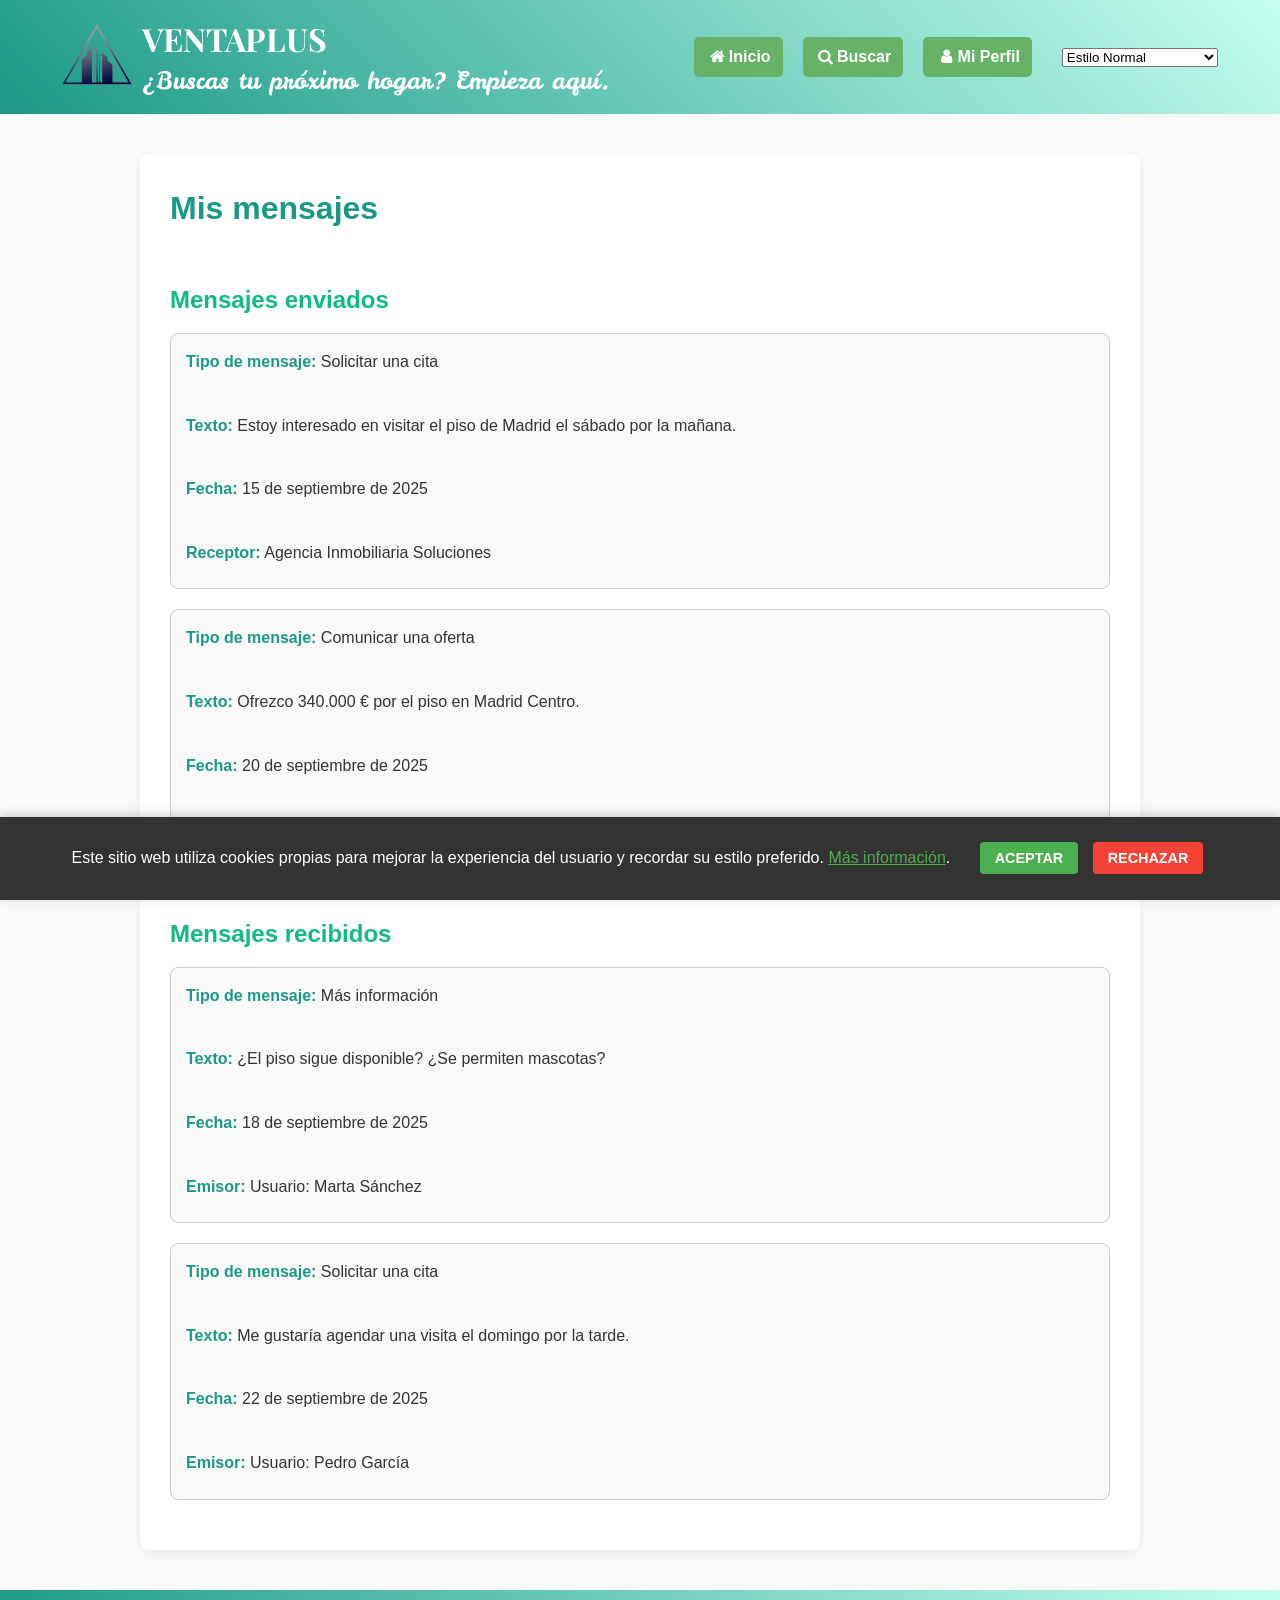
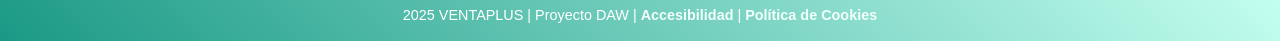
<file: mensajes.html>
<!DOCTYPE html>
<html lang="es">

<head>
    <meta charset="UTF-8">
    <meta name="viewport" content="width=device-width, initial-scale=1.0">
    <meta name="description"
        content="VENTAPLUS: portal de anuncios de venta y alquiler de viviendas. Mensajes enviados y recibidos.">
    <meta name="keywords" content="mensajes, usuario, VENTAPLUS, comunicación">
    <meta name="author" content="Santino Campessi Lojo">
    <meta name="author" content="Mario Laguna Contreras">
    <title>Mis mensajes - VENTAPLUS</title>
    <link rel="stylesheet" href="css/general.css" title="Estilo normal">
    <link rel="stylesheet" href="css/cookies.css">
    <link rel="stylesheet" href="css/mensajes.css">
    <link rel="alternate stylesheet" href="css/contraste_alto.css" title="Alto contraste">
    <link rel="alternate stylesheet" href="css/letra_grande.css" title="Letra Grande">
    <link rel="alternate stylesheet" href="css/contraste_letra.css" title="Letra Grande+Alto contraste">
    <link rel="stylesheet" type="text/css" href="css/print_mensajes.css" media="print">
    <link rel="stylesheet" href="css/fontello.css">
    <link href="https://fonts.googleapis.com/css2?family=Leckerli+One&family=Playfair+Display:wght@700&display=swap"
        rel="stylesheet">
    <link rel="stylesheet" href="" id="estilo-alternativo">
</head>

<body>
    <!-- Cabecera -->
    <header class="Cabecera">
        <section class="texto">
            <figure>
                <img src="logo.png" alt="Logo">
            </figure>

            <section class="titulo">
                <h1>VENTAPLUS</h1>
                <h3>¿Buscas tu próximo hogar? Empieza aquí.</h3>
            </section>
        </section>

        <nav class="menu-escritorio">
            <ul>
                <li><a href="index.html"><i class="icon-home"></i>Inicio</a></li>
                <li></i><a href="formulario.html"><i class="icon-search"></i>Buscar</a></li>
                <li><a href="menu_usuario_registrado.html"><i class="icon-user"></i>Mi Perfil</a></li>
                <li style="margin-left: 10px;">
                    <select id="selector-estilo" aria-label="Seleccionar estilo visual">
                        <option value="normal">Estilo Normal</option>
                        <option value="alto_contraste">Alto Contraste</option>
                        <option value="letra_grande">Letra Grande</option>
                        <option value="contraste_letra">A. Contraste + Grande</option>
                    </select>
            </ul>
        </nav>

        <nav class="menu-movil">
            <ul>
                <li><a href="index.html"><i class="icon-home"></i></a></li>
                <li></i><a href="formulario.html"><i class="icon-search"></i></a></li>
                <li><a href="menu_usuario_registrado.html"><i class="icon-user"></i></a></li>
            </ul>
        </nav>
    </header>

    <main>
        <article>
            <h2>Mis mensajes</h2>

            <!-- Mensajes enviados -->
            <section>
                <h3>Mensajes enviados</h3>
                <article id="enviados">
                    <p><strong>Tipo de mensaje:</strong> Solicitar una cita</p>
                    <p><strong>Texto:</strong> Estoy interesado en visitar el piso de Madrid el sábado por la mañana.
                    </p>
                    <p><strong>Fecha:</strong> 15 de septiembre de 2025</p>
                    <p><strong>Receptor:</strong> Agencia Inmobiliaria Soluciones</p>
                </article>

                <article id="enviados">
                    <p><strong>Tipo de mensaje:</strong> Comunicar una oferta</p>
                    <p><strong>Texto:</strong> Ofrezco 340.000 € por el piso en Madrid Centro.</p>
                    <p><strong>Fecha:</strong> 20 de septiembre de 2025</p>
                    <p><strong>Receptor:</strong> Usuario: Carlos López</p>
                </article>
            </section>

            <!-- Mensajes recibidos -->
            <section>
                <h3>Mensajes recibidos</h3>
                <article id="recibidos">
                    <p><strong>Tipo de mensaje:</strong> Más información</p>
                    <p><strong>Texto:</strong> ¿El piso sigue disponible? ¿Se permiten mascotas?</p>
                    <p><strong>Fecha:</strong> 18 de septiembre de 2025</p>
                    <p><strong>Emisor:</strong> Usuario: Marta Sánchez</p>
                </article>

                <article id="recibidos">
                    <p><strong>Tipo de mensaje:</strong> Solicitar una cita</p>
                    <p><strong>Texto:</strong> Me gustaría agendar una visita el domingo por la tarde.</p>
                    <p><strong>Fecha:</strong> 22 de septiembre de 2025</p>
                    <p><strong>Emisor:</strong> Usuario: Pedro García</p>
                </article>
            </section>
        </article>
    </main>

    <footer>
        <p>2025 VENTAPLUS | Proyecto DAW |
            <a href="accesibilidad.html">Accesibilidad</a> |
            <a href="politica_cookies.html">Política de Cookies</a>
        </p>
    </footer>
    <script src="js/cookies.js"></script>
    <script src="js/estilos.js"></script>
</body>

</html>
</file>
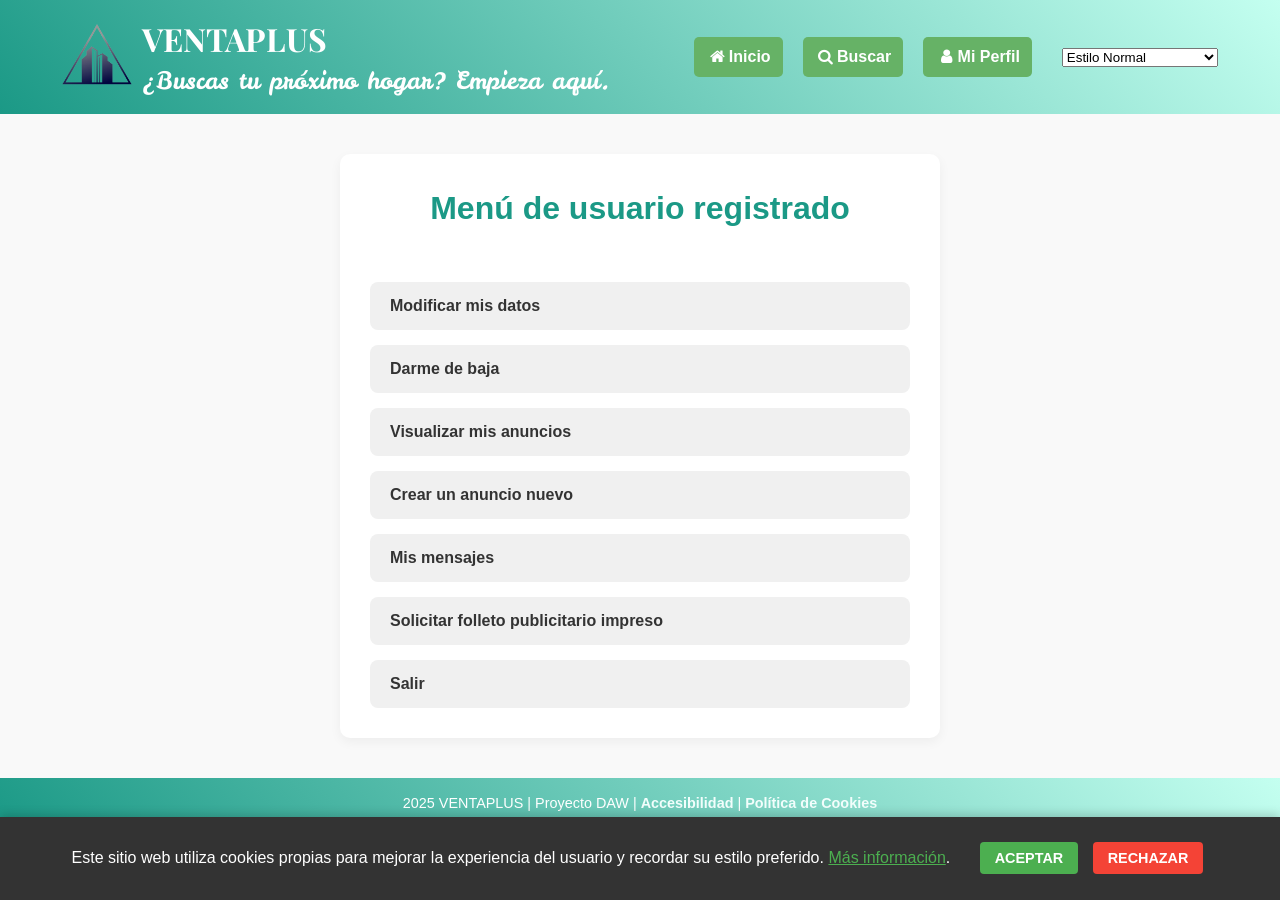
<file: menu_usuario_registrado.html>
<!DOCTYPE html>
<html lang="es">

<head>
    <meta charset="UTF-8">
    <meta name="viewport" content="width=device-width, initial-scale=1.0">
    <meta name="description"
        content="VENTAPLUS: portal de anuncios de venta y alquiler de viviendas. Menú de usuario registrado.">
    <meta name="keywords" content="usuario, perfil, anuncios, mensajes, VENTAPLUS">
    <meta name="author" content="Santino Campessi Lojo">
    <meta name="author" content="Mario Laguna Contreras">
    <title>Menú Usuario Registrado - VENTAPLUS</title>
    <link rel="stylesheet" href="css/general.css" title="Estilo normal">
    <link rel="stylesheet" href="css/cookies.css">
    <link rel="stylesheet" href="css/menu_usuario_registrado.css">
    <link rel="alternate stylesheet" href="css/contraste_alto.css" title="Alto contraste">
    <link rel="alternate stylesheet" href="css/letra_grande.css" title="Letra Grande">
    <link rel="alternate stylesheet" href="css/contraste_letra.css" title="Letra Grande+Alto contraste">
    <link rel="stylesheet" type="text/css" href="css/print_menu_usuario_registrado.css" media="print">
    <link rel="stylesheet" href="css/fontello.css">
    <link href="https://fonts.googleapis.com/css2?family=Leckerli+One&family=Playfair+Display:wght@700&display=swap"
        rel="stylesheet">
    <link rel="stylesheet" href="" id="estilo-alternativo">
</head>

<body>
    <!-- Cabecera -->
    <header class="Cabecera">
        <section class="texto">
            <figure>
                <img src="logo.png" alt="Logo">
            </figure>

            <section class="titulo">
                <h1>VENTAPLUS</h1>
                <h3>¿Buscas tu próximo hogar? Empieza aquí.</h3>
            </section>
        </section>

        <nav class="menu-escritorio">
            <ul>
                <li><a href="index.html"><i class="icon-home"></i>Inicio</a></li>
                <li></i><a href="formulario.html"><i class="icon-search"></i>Buscar</a></li>
                <li><a href="menu_usuario_registrado.html"><i class="icon-user"></i>Mi Perfil</a></li>
                <li style="margin-left: 10px;">
                    <select id="selector-estilo" aria-label="Seleccionar estilo visual">
                        <option value="normal">Estilo Normal</option>
                        <option value="alto_contraste">Alto Contraste</option>
                        <option value="letra_grande">Letra Grande</option>
                        <option value="contraste_letra">A. Contraste + Grande</option>
                    </select>
            </ul>
        </nav>

        <nav class="menu-movil">
            <ul>
                <li><a href="index.html"><i class="icon-home"></i></a></li>
                <li></i><a href="formulario.html"><i class="icon-search"></i></a></li>
                <li><a href="menu_usuario_registrado.html"><i class="icon-user"></i></a></li>
            </ul>
        </nav>
    </header>

    <main>
        <article>
            <h2>Menú de usuario registrado</h2>
            <section>
                <ul>
                    <li><a id="opcion" href="404.html">Modificar mis datos</a></li>
                    <li><a id="opcion" href="404.html">Darme de baja</a></li>
                    <li><a id="opcion" href="404.html">Visualizar mis anuncios</a></li>
                    <li><a id="opcion" href="404.html">Crear un anuncio nuevo</a></li>
                    <li><a id="opcion" href="mensajes.html">Mis mensajes</a></li>
                    <li><a id="opcion" href="solicitar_folleto.html">Solicitar folleto publicitario impreso</a></li>
                    <li><a id="opcion" href="index.html">Salir</a></li>
                </ul>
            </section>
        </article>
    </main>

    <footer>
        <p>2025 VENTAPLUS | Proyecto DAW |
            <a href="accesibilidad.html">Accesibilidad</a> |
            <a href="politica_cookies.html">Política de Cookies</a>
        </p>
    </footer>
    <script src="js/cookies.js"></script>
    <script src="js/estilos.js"></script>
</body>

</html>
</file>
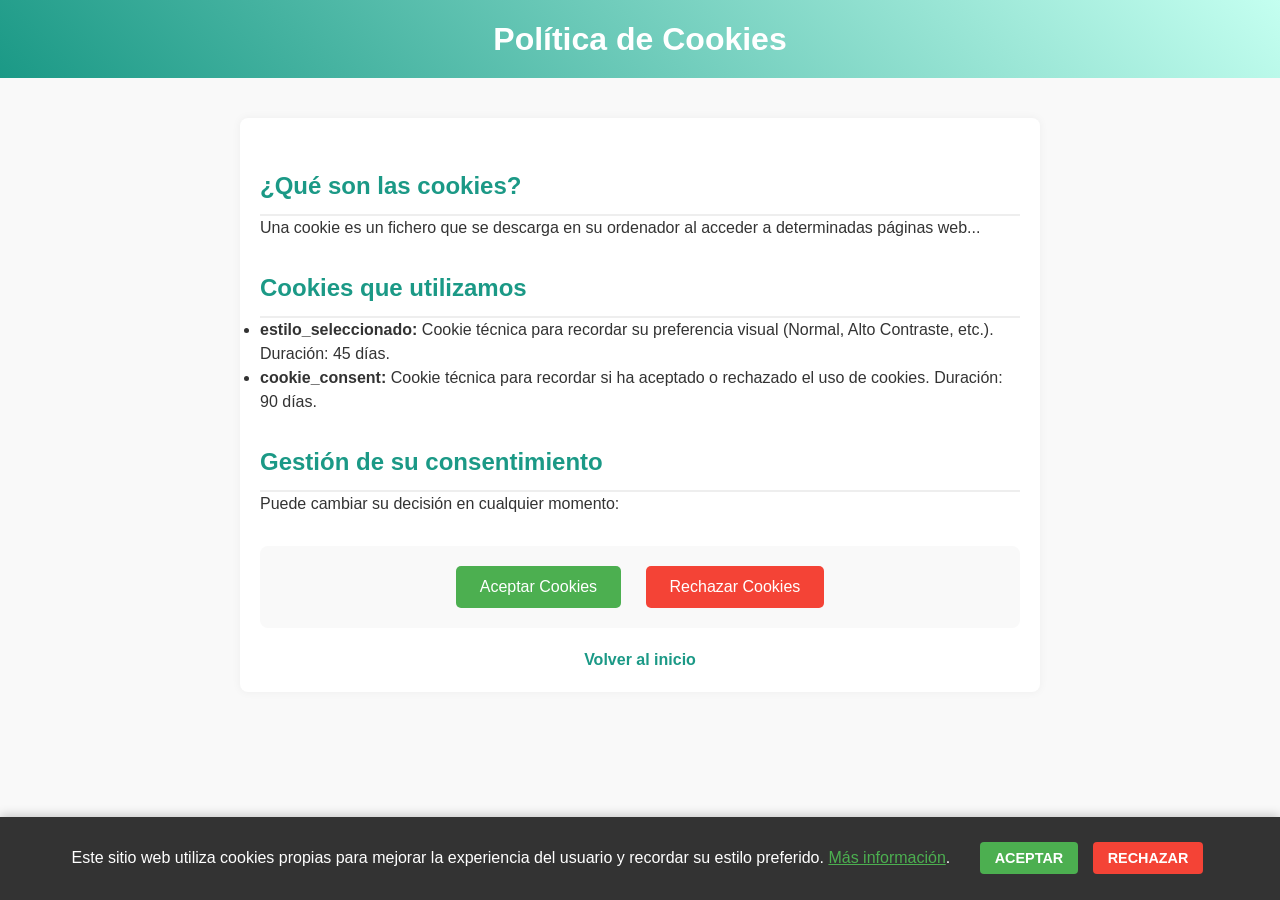
<file: politica_cookies.html>
<!DOCTYPE html>
<html lang="es">

<head>
    <meta charset="UTF-8">
    <title>Política de Cookies - VENTAPLUS</title>
    <link rel="stylesheet" href="css/general.css">
    <link rel="stylesheet" href="css/cookies.css">
</head>

<body>
    <header class="Cabecera politica-header">
        <h1>Política de Cookies</h1>
    </header>

    <main class="politica-main">
        <h2>¿Qué son las cookies?</h2>
        <p>Una cookie es un fichero que se descarga en su ordenador al acceder a determinadas páginas web...</p>

        <h2>Cookies que utilizamos</h2>
        <ul>
            <li><strong>estilo_seleccionado:</strong> Cookie técnica para recordar su preferencia visual (Normal, Alto
                Contraste, etc.). Duración: 45 días.</li>
            <li><strong>cookie_consent:</strong> Cookie técnica para recordar si ha aceptado o rechazado el uso de
                cookies. Duración: 90 días.</li>
        </ul>

        <h2>Gestión de su consentimiento</h2>
        <p>Puede cambiar su decisión en cualquier momento:</p>

        <div class="politica-acciones">
            <button onclick="aceptarCookies(true)" class="btn-aceptar-grande">Aceptar Cookies</button>
            <button onclick="aceptarCookies(false)" class="btn-rechazar-grande">Rechazar Cookies</button>
        </div>

        <p class="politica-volver">
            <a href="index.html">Volver al inicio</a>
        </p>
    </main>

    <script src="js/cookies.js"></script>
</body>

</html>
</file>
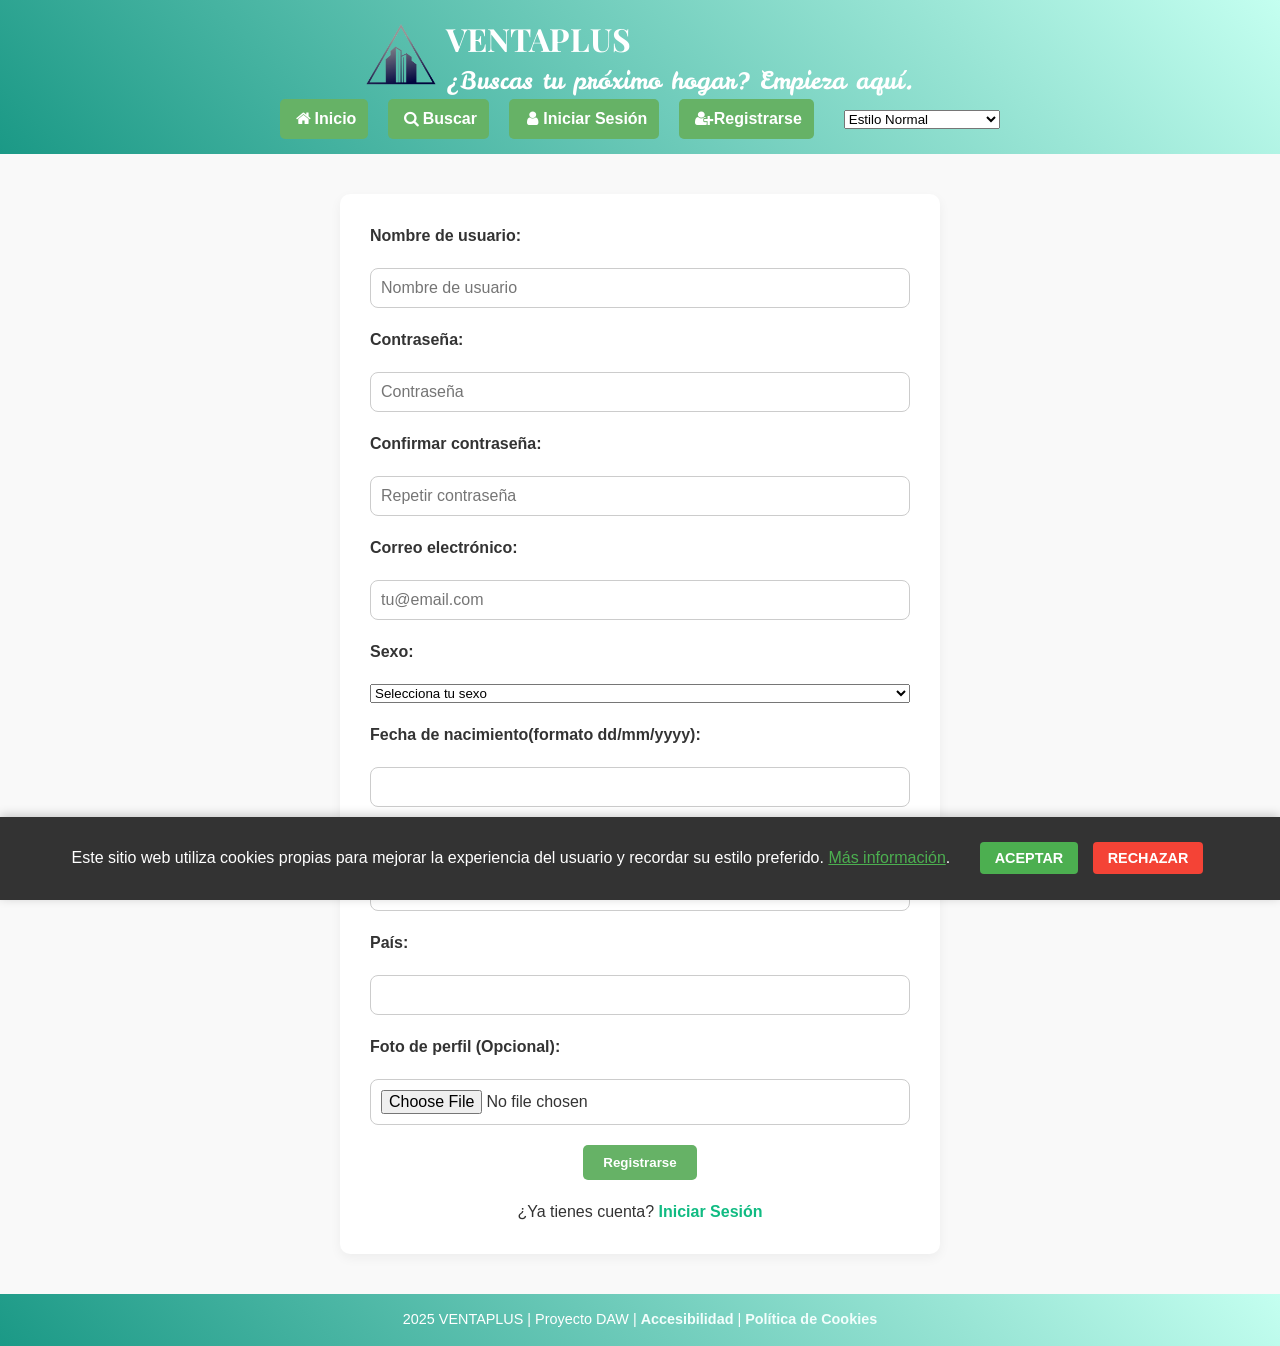
<file: registro.html>
<!DOCTYPE html>
<html lang="es">

<head>
    <meta charset="UTF-8">
    <meta name="viewport" content="width=device-width, initial-scale=1.0">
    <meta name="description"
        content="VENTAPLUS: portal de anuncios de venta y alquiler de viviendas. Busca tu próximo hogar fácilmente.">
    <meta name="keywords" content="viviendas, pisos, casas, alquiler, compra, venta, inmuebles">
    <meta name="author" content="Santino Campessi Lojo">
    <meta name="author" content="Mario Laguna Contreras">
    <title>Registro - VENTAPLUS</title>
    <link rel="stylesheet" href="css/general.css" title="Estilo normal">
    <link rel="stylesheet" href="css/cookies.css">
    <link rel="stylesheet" href="css/registro.css">
    <link rel="alternate stylesheet" href="css/contraste_alto.css" title="Alto contraste">
    <link rel="alternate stylesheet" href="css/letra_grande.css" title="Letra Grande">
    <link rel="alternate stylesheet" href="css/contraste_letra.css" title="Letra Grande+Alto contraste">
    <link rel="stylesheet" type="text/css" href="css/print_formulario.css" media="print">
    <link rel="stylesheet" href="css/fontello.css">
    <link href="https://fonts.googleapis.com/css2?family=Leckerli+One&family=Playfair+Display:wght@700&display=swap"
        rel="stylesheet">
    <link rel="stylesheet" href="" id="estilo-alternativo">
</head>

<body>
    <!-- Cabecera -->
    <header class="Cabecera">
        <section class="texto">
            <figure>
                <img src="logo.png" alt="Logo">
            </figure>

            <section class="titulo">
                <h1>VENTAPLUS</h1>
                <h3>¿Buscas tu próximo hogar? Empieza aquí.</h3>
            </section>
        </section>

        <nav class="menu-escritorio">
            <ul>
                <li><a href="index.html"><i class="icon-home"></i>Inicio</a></li>
                <li></i><a href="formulario.html"><i class="icon-search"></i>Buscar</a></li>
                <li><a href="index_identificado.html"><i class="icon-user"></i>Iniciar Sesión</a></li>
                <li><a href="registro.html"><i class="icon-user-plus"></i>Registrarse</a></li>
                <li style="margin-left: 10px;">
                    <select id="selector-estilo" aria-label="Seleccionar estilo visual">
                        <option value="normal">Estilo Normal</option>
                        <option value="alto_contraste">Alto Contraste</option>
                        <option value="letra_grande">Letra Grande</option>
                        <option value="contraste_letra">A. Contraste + Grande</option>
                    </select>
            </ul>
        </nav>

        <nav class="menu-movil">
            <ul>
                <li><a href="index.html"><i class="icon-home"></i></a></li>
                <li></i><a href="formulario.html"><i class="icon-search"></i></a></li>
                <li><a href="index_identificado.html"><i class="icon-user"></i></a></li>
                <li><a href="registro.html"><i class="icon-user-plus"></i></a></li>
            </ul>
        </nav>
    </header>

    <main>
        <form id="registro-form" novalidate>
            <label for="usuario">Nombre de usuario:</label>
            <input type="text" id="usuario" name="usuario" placeholder="Nombre de usuario">

            <label for="password">Contraseña:</label>
            <input type="password" id="password" name="password" placeholder="Contraseña">

            <label for="confirm_password">Confirmar contraseña:</label>
            <input type="password" id="confirm_password" name="confirm_password" placeholder="Repetir contraseña">

            <label for="email">Correo electrónico:</label>
            <input type="text" id="email" name="email" placeholder="tu@email.com">

            <label for="sexo">Sexo:</label>
            <select id="sexo" name="sexo">
                <option value="">Selecciona tu sexo</option>
                <option value="masculino">Masculino</option>
                <option value="femenino">Femenino</option>
                <option value="otro">Otro</option>
            </select>

            <label for="fecha_nacimiento">Fecha de nacimiento(formato dd/mm/yyyy):</label>
            <input type="text" id="fecha_nacimiento" name="fecha_nacimiento">

            <label for="ciudad">Ciudad:</label>
            <input type="text" id="ciudad" name="ciudad">

            <label for="pais">País:</label>
            <input type="text" id="pais" name="pais">

            <label for="foto">Foto de perfil (Opcional):</label>
            <input type="file" id="foto" name="foto" accept="image/*">

            <button type="submit">Registrarse</button>
        </form>
        <p>¿Ya tienes cuenta? <a href="./index.html">Iniciar Sesión</a></p>
    </main>

    <footer>
        <p>2025 VENTAPLUS | Proyecto DAW |
            <a href="accesibilidad.html">Accesibilidad</a> |
            <a href="politica_cookies.html">Política de Cookies</a>
        </p>
    </footer>

    <dialog class="modal" id="error-dialog">
        <h2>Errores en el formulario</h2>
        <ul id="lista-errores"></ul>
        <button class="cerrar" id="cerrar-error">Cerrar</button>
    </dialog>

    <script src="js/registro.js"></script>
    <script src="js/cookies.js"></script>
    <script src="js/estilos.js"></script>
</body>

</html>
</file>
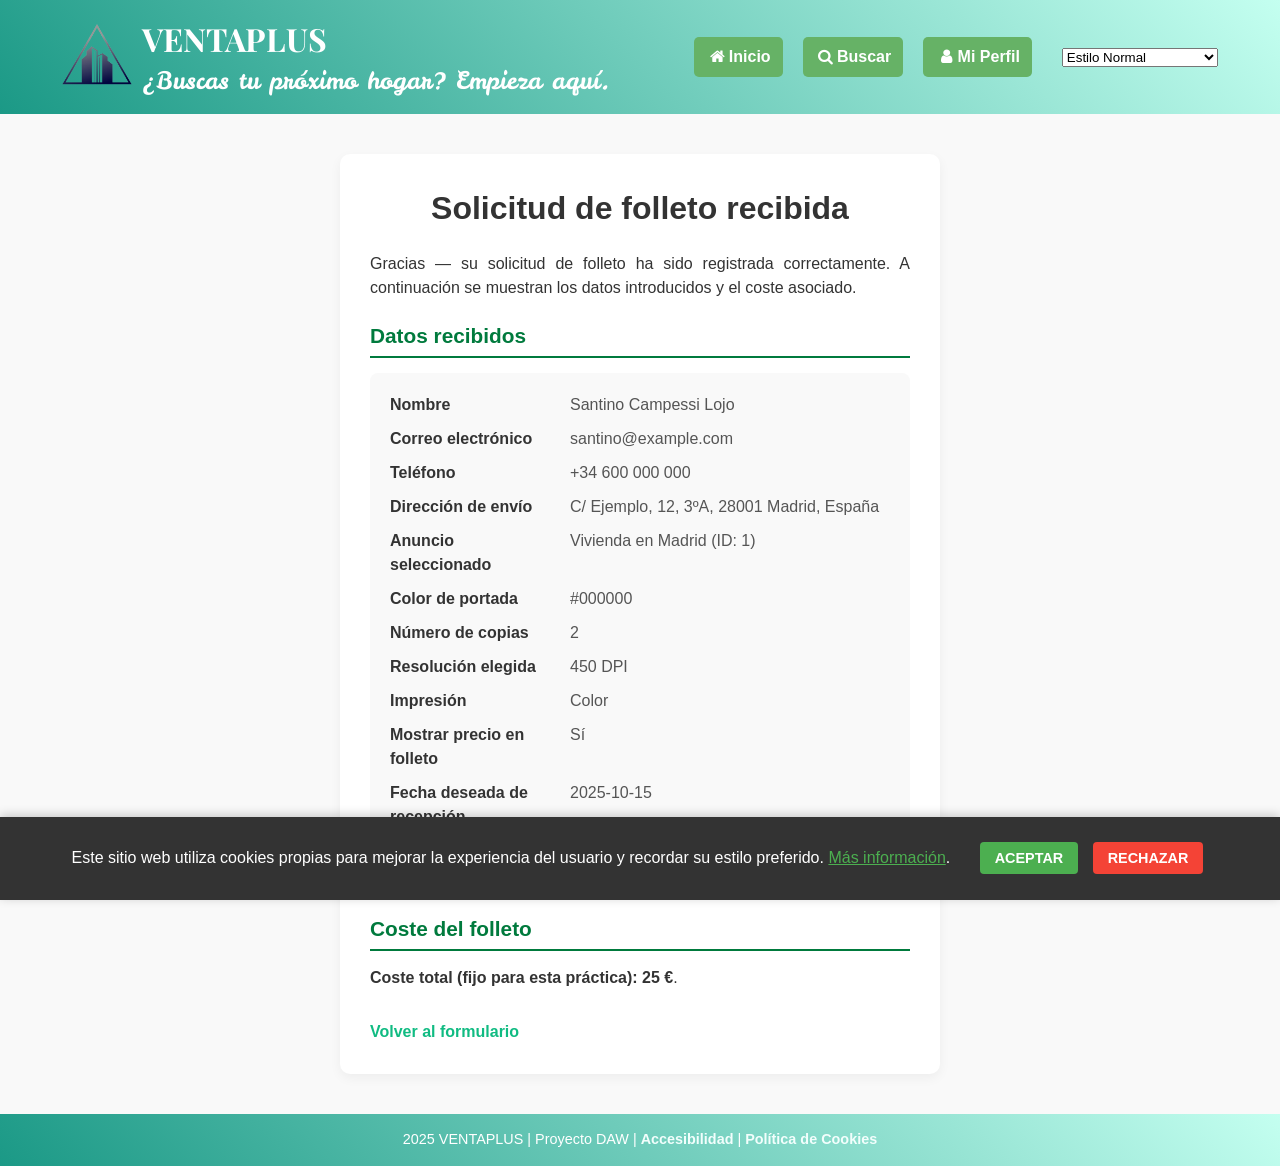
<file: respuesta_solicitar_folleto.html>
<!DOCTYPE html>
<html lang="es">

<head>
    <meta charset="UTF-8">
    <meta name="viewport" content="width=device-width, initial-scale=1.0">
    <meta name="description"
        content="VENTAPLUS: portal de anuncios de venta y alquiler de viviendas. Busca tu próximo hogar fácilmente.">
    <meta name="keywords" content="viviendas, pisos, casas, alquiler, compra, venta, inmuebles">
    <meta name="author" content="Santino Campessi Lojo">
    <meta name="author" content="Mario Laguna Contreras">
    <title>Respuesta Solicitud Folleto - VENTAPLUS</title>
    <link rel="stylesheet" href="css/general.css" title="Estilo normal">
    <link rel="stylesheet" href="css/cookies.css">
    <link rel="stylesheet" href="css/respuesta_solicitar_folleto.css">
    <link rel="alternate stylesheet" href="css/contraste_alto.css" title="Alto contraste">
    <link rel="alternate stylesheet" href="css/letra_grande.css" title="Letra Grande">
    <link rel="alternate stylesheet" href="css/contraste_letra.css" title="Letra Grande+Alto contraste">
    <link rel="stylesheet" type="text/css" href="css/print_respuesta_solicitar_folleto.css" media="print">
    <link rel="stylesheet" href="css/fontello.css">
    <link href="https://fonts.googleapis.com/css2?family=Leckerli+One&family=Playfair+Display:wght@700&display=swap"
        rel="stylesheet">
    <link rel="stylesheet" href="" id="estilo-alternativo">
</head>

<body>
    <!-- Cabecera -->
    <header class="Cabecera">
        <section class="texto">
            <figure>
                <img src="logo.png" alt="Logo">
            </figure>

            <section class="titulo">
                <h1>VENTAPLUS</h1>
                <h3>¿Buscas tu próximo hogar? Empieza aquí.</h3>
            </section>
        </section>

        <nav class="menu-escritorio">
            <ul>
                <li><a href="index.html"><i class="icon-home"></i>Inicio</a></li>
                <li></i><a href="formulario.html"><i class="icon-search"></i>Buscar</a></li>
                <li><a href="menu_usuario_registrado.html"><i class="icon-user"></i>Mi Perfil</a></li>
                <li style="margin-left: 10px;">
                    <select id="selector-estilo" aria-label="Seleccionar estilo visual">
                        <option value="normal">Estilo Normal</option>
                        <option value="alto_contraste">Alto Contraste</option>
                        <option value="letra_grande">Letra Grande</option>
                        <option value="contraste_letra">A. Contraste + Grande</option>
                    </select>
            </ul>
        </nav>

        <nav class="menu-movil">
            <ul>
                <li><a href="index.html"><i class="icon-home"></i></a></li>
                <li></i><a href="formulario.html"><i class="icon-search"></i></a></li>
                <li><a href="menu_usuario_registrado.html"><i class="icon-user"></i></a></li>
            </ul>
        </nav>
    </header>


    <main>
        <h2>Solicitud de folleto recibida</h2>

        <p>Gracias — su solicitud de folleto ha sido registrada correctamente. A continuación se muestran los datos
            introducidos y el coste asociado.</p>

        <section aria-labelledby="datos-titulo">
            <h3 id="datos-titulo">Datos recibidos</h3>
            <dl>
                <dt>Nombre</dt>
                <dd>Santino Campessi Lojo</dd>

                <dt>Correo electrónico</dt>
                <dd>santino@example.com</dd>

                <dt>Teléfono</dt>
                <dd>+34 600 000 000</dd>

                <dt>Dirección de envío</dt>
                <dd>C/ Ejemplo, 12, 3ºA, 28001 Madrid, España</dd>

                <dt>Anuncio seleccionado</dt>
                <dd>Vivienda en Madrid (ID: 1)</dd>

                <dt>Color de portada</dt>
                <dd>#000000</dd>

                <dt>Número de copias</dt>
                <dd>2</dd>

                <dt>Resolución elegida</dt>
                <dd>450 DPI</dd>

                <dt>Impresión</dt>
                <dd>Color</dd>

                <dt>Mostrar precio en folleto</dt>
                <dd>Sí</dd>

                <dt>Fecha deseada de recepción</dt>
                <dd>2025-10-15</dd>

                <dt>Texto adicional</dt>
                <dd>Incluir mapa de la zona y breve descripción.</dd>
            </dl>
        </section>

        <section aria-labelledby="coste-titulo">
            <h3 id="coste-titulo">Coste del folleto</h3>
            <p>
                <strong>Coste total (fijo para esta práctica): 25 €</strong>.
            </p>
        </section>

        <a href="solicitar_folleto.html">Volver al formulario</a>

    </main>
    <footer>
        <p>2025 VENTAPLUS | Proyecto DAW |
            <a href="accesibilidad.html">Accesibilidad</a> |
            <a href="politica_cookies.html">Política de Cookies</a>
        </p>
    </footer>
    <script src="js/cookies.js"></script>
    <script src="js/estilos.js"></script>
</body>

</html>
</file>
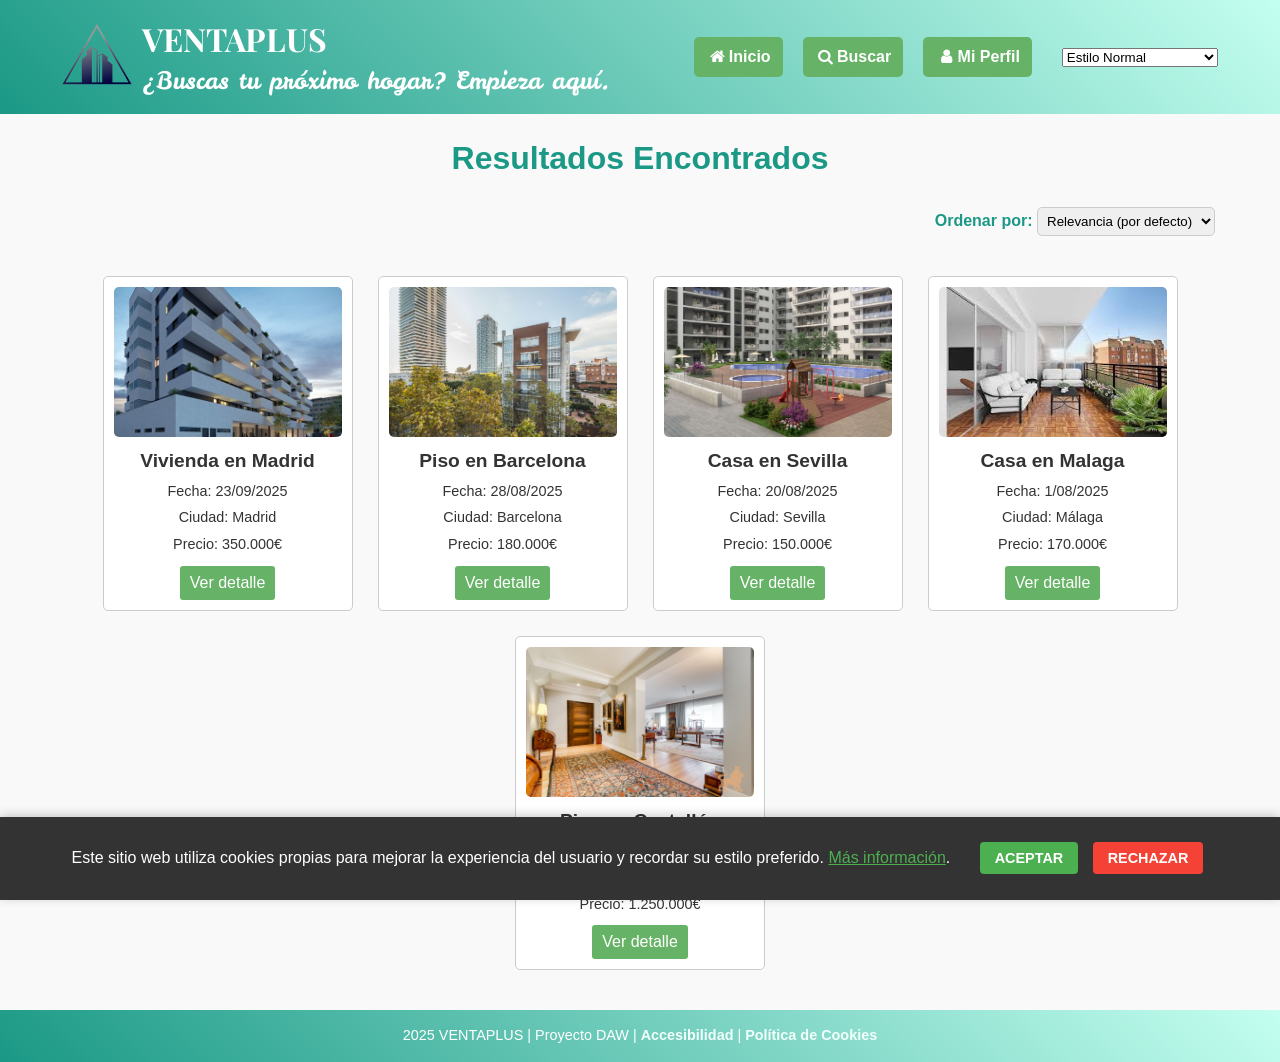
<file: resultados.html>
<!DOCTYPE html>
<html lang="es">

<head>
    <meta charset="UTF-8">
    <meta name="viewport" content="width=device-width, initial-scale=1.0">
    <meta name="description"
        content="VENTAPLUS: portal de anuncios de venta y alquiler de viviendas. Busca tu próximo hogar fácilmente.">
    <meta name="keywords" content="viviendas, pisos, casas, alquiler, compra, venta, inmuebles">
    <meta name="author" content="Santino Campessi Lojo">
    <meta name="author" content="Mario Laguna Contreras">
    <title>Resultados - VENTAPLUS</title>
    <link rel="stylesheet" href="css/general.css" title="Estilo normal">
    <link rel="stylesheet" href="css/cookies.css">
    <link rel="stylesheet" href="css/resultados.css">
    <link rel="alternate stylesheet" href="css/contraste_alto.css" title="Alto contraste">
    <link rel="alternate stylesheet" href="css/letra_grande.css" title="Letra Grande">
    <link rel="alternate stylesheet" href="css/contraste_letra.css" title="Letra Grande+Alto contraste">
    <link rel="stylesheet" type="text/css" href="css/print_resultados.css" media="print">
    <link rel="stylesheet" href="css/fontello.css">
    <link href="https://fonts.googleapis.com/css2?family=Leckerli+One&family=Playfair+Display:wght@700&display=swap"
        rel="stylesheet">
    <link rel="stylesheet" href="" id="estilo-alternativo">
</head>

<body>
    <header class="Cabecera">
        <section class="texto">
            <figure>
                <img src="logo.png" alt="Logo">
            </figure>

            <section class="titulo">
                <h1>VENTAPLUS</h1>
                <h3>¿Buscas tu próximo hogar? Empieza aquí.</h3>
            </section>
        </section>

        <nav class="menu-escritorio">
            <ul>
                <li><a href="index.html"><i class="icon-home"></i>Inicio</a></li>
                <li></i><a href="formulario.html"><i class="icon-search"></i>Buscar</a></li>
                <li><a href="menu_usuario_registrado.html"><i class="icon-user"></i>Mi Perfil</a></li>
                <li style="margin-left: 10px;">
                    <select id="selector-estilo" aria-label="Seleccionar estilo visual">
                        <option value="normal">Estilo Normal</option>
                        <option value="alto_contraste">Alto Contraste</option>
                        <option value="letra_grande">Letra Grande</option>
                        <option value="contraste_letra">A. Contraste + Grande</option>
                    </select>
            </ul>
        </nav>

        <nav class="menu-movil">
            <ul>
                <li><a href="index.html"><i class="icon-home"></i></a></li>
                <li></i><a href="formulario.html"><i class="icon-search"></i></a></li>
                <li><a href="menu_usuario_registrado.html"><i class="icon-user"></i></a></li>
            </ul>
        </nav>
    </header>

    <main>
        <section id="resultados">
            <h2>Resultados Encontrados</h2>

            <div id="controles-ordenacion"
                style="width: 100%; text-align: right; margin-bottom: 15px; padding: 0 10px;">
                <label for="ordenarPor" style="font-weight: bold; color: #1b9986;">Ordenar por:</label>
                <select id="ordenarPor" style="padding: 5px; border-radius: 5px; border: 1px solid #ccc;">
                    <option value="defecto">Relevancia (por defecto)</option>
                    <option value="precioAsc">Precio: Menor a Mayor</option>
                    <option value="precioDesc">Precio: Mayor a Menor</option>
                    <option value="fechaReciente">Fecha: Más recientes</option>
                    <option value="fechaAntigua">Fecha: Más antiguos</option>
                    <option value="tituloAsc">Título: A-Z</option>
                    <option value="tituloDesc">Título: Z-A</option>
                    <option value="ciudadAsc">Ciudad: A-Z</option>
                    <option value="ciudadDesc">Ciudad: Z-A</option>
                    <option value="paisAsc">País: A-Z</option>
                    <option value="paisDesc">País: Z-A</option>
                </select>
            </div>

            <article id="destacado" class="anuncio-item" data-precio="350000" data-fecha="20250923"
                data-titulo="Vivienda en Madrid" data-ciudad="Madrid" data-pais="España">
                <figure>
                    <img src="./img/completo.jpg" alt="Vivienda en Madrid">
                </figure>
                <h3>Vivienda en Madrid</h3>
                <p>Fecha: 23/09/2025</p>
                <p>Ciudad: Madrid</p>
                <p>Precio: 350.000€</p>
                <a href="anuncio.html">Ver detalle</a>
            </article>

            <article id="destacado" class="anuncio-item" data-precio="180000" data-fecha="20250828"
                data-titulo="Piso en Barcelona" data-ciudad="Barcelona" data-pais="España">
                <figure>
                    <img src="./img/barcelona.jpeg" alt="Piso en Barcelona">
                </figure>
                <h3>Piso en Barcelona</h3>
                <p>Fecha: 28/08/2025</p>
                <p>Ciudad: Barcelona</p>
                <p>Precio: 180.000€</p>
                <a href="404.html">Ver detalle</a>
            </article>

            <article id="destacado" class="anuncio-item" data-precio="150000" data-fecha="20250820"
                data-titulo="Casa en Sevilla" data-ciudad="Sevilla" data-pais="España">
                <figure>
                    <img src="./img/sevilla.jpeg" alt="Casa en Sevilla">
                </figure>
                <h3>Casa en Sevilla</h3>
                <p>Fecha: 20/08/2025</p>
                <p>Ciudad: Sevilla</p>
                <p>Precio: 150.000€</p>
                <a href="404.html">Ver detalle</a>
            </article>

            <article id="destacado" class="anuncio-item" data-precio="170000" data-fecha="20250801"
                data-titulo="Casa en Malaga" data-ciudad="Malaga" data-pais="España">
                <figure>
                    <img src="./img/balcon.jpg" alt="Casa en Málaga">
                </figure>
                <h3>Casa en Malaga</h3>
                <p>Fecha: 1/08/2025</p>
                <p>Ciudad: Málaga</p>
                <p>Precio: 170.000€</p>
                <a href="404.html">Ver detalle</a>
            </article>

            <article id="destacado" class="anuncio-item" data-precio="1250000" data-fecha="20251010"
                data-titulo="Piso en Castellón" data-ciudad="Castellon" data-pais="España">
                <figure>
                    <img src="./img/salon.jpg" alt="Piso en Castellón">
                </figure>
                <h3>Piso en Castellón</h3>
                <p>Fecha: 10/10/2025</p>
                <p>Ciudad: Castellón</p>
                <p>Precio: 1.250.000€</p>
                <a href="404.html">Ver detalle</a>
            </article>
        </section>
    </main>


    <footer>
        <p>2025 VENTAPLUS | Proyecto DAW |
            <a href="accesibilidad.html">Accesibilidad</a> |
            <a href="politica_cookies.html">Política de Cookies</a>
        </p>
    </footer>

    <script src="js/ordenacion.js"></script>
    <script src="js/cookies.js"></script>
    <script src="js/estilos.js"></script>
</body>

</html>
</file>
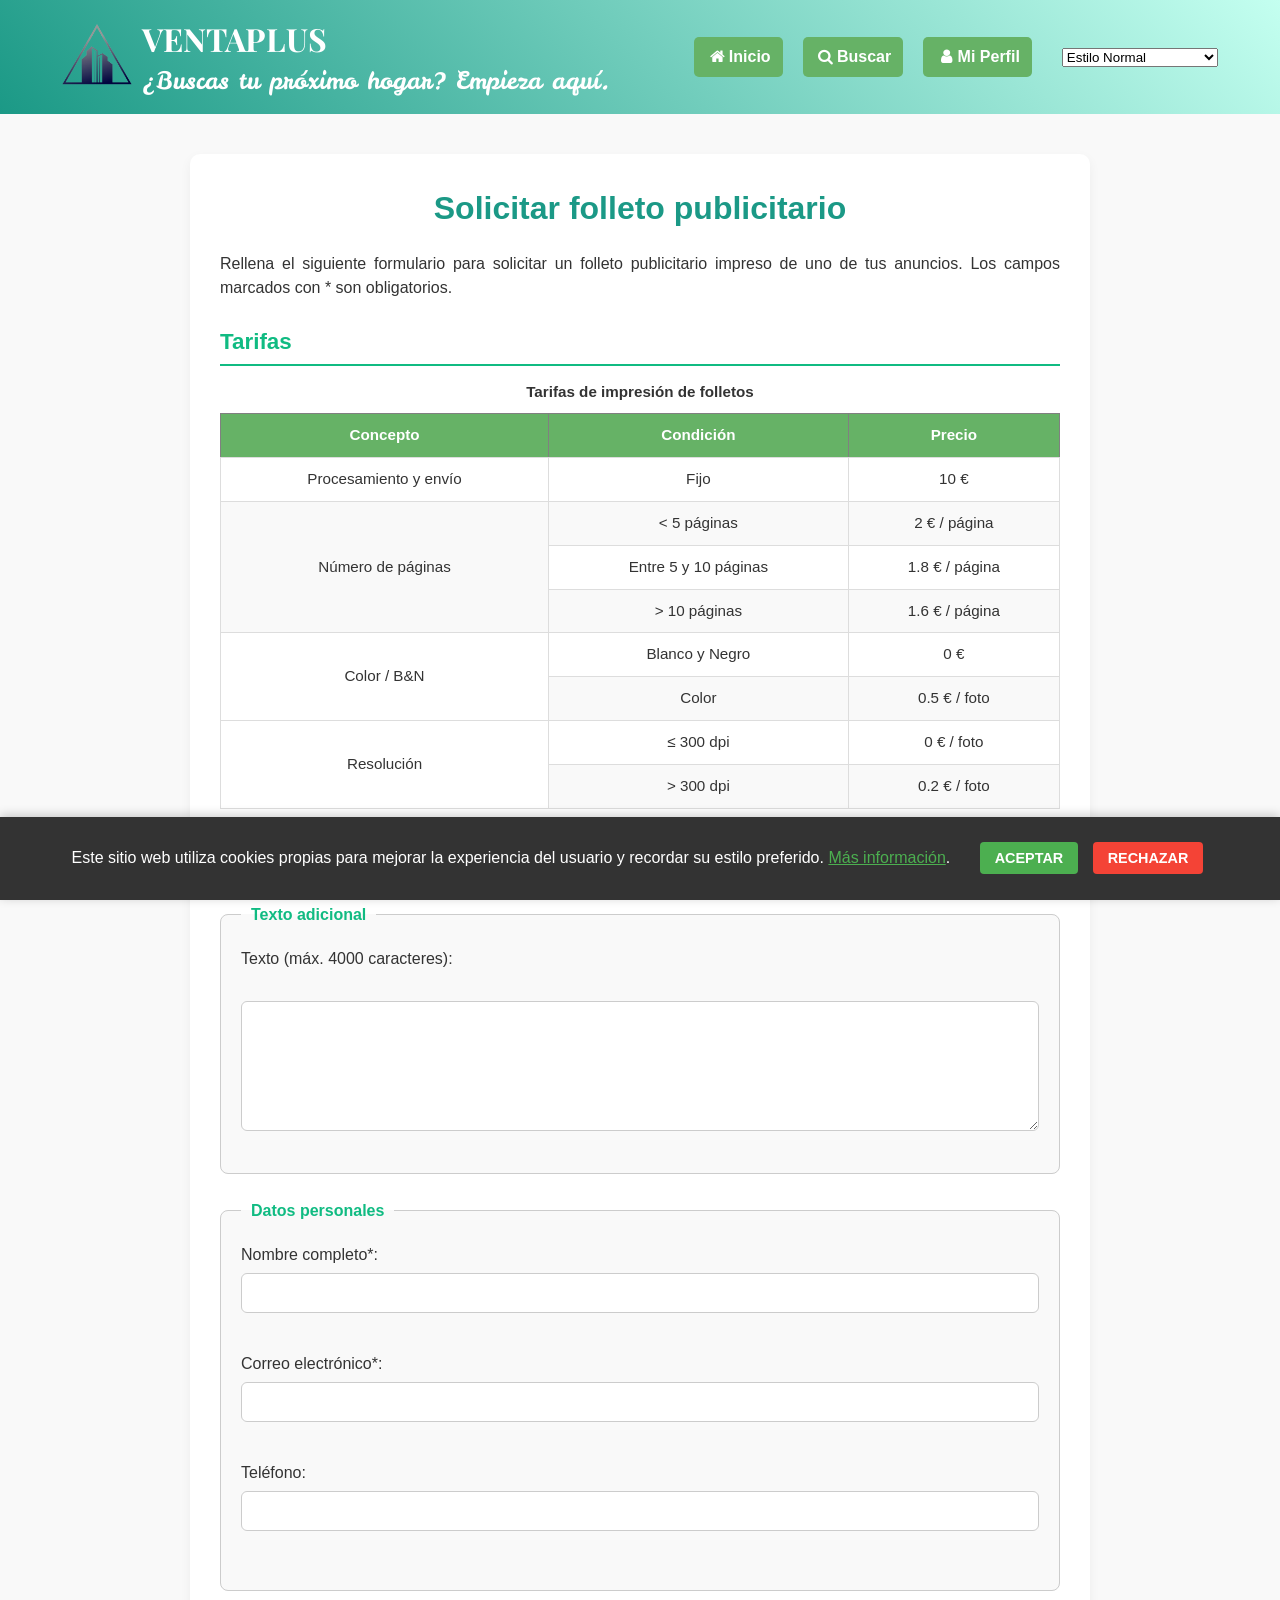
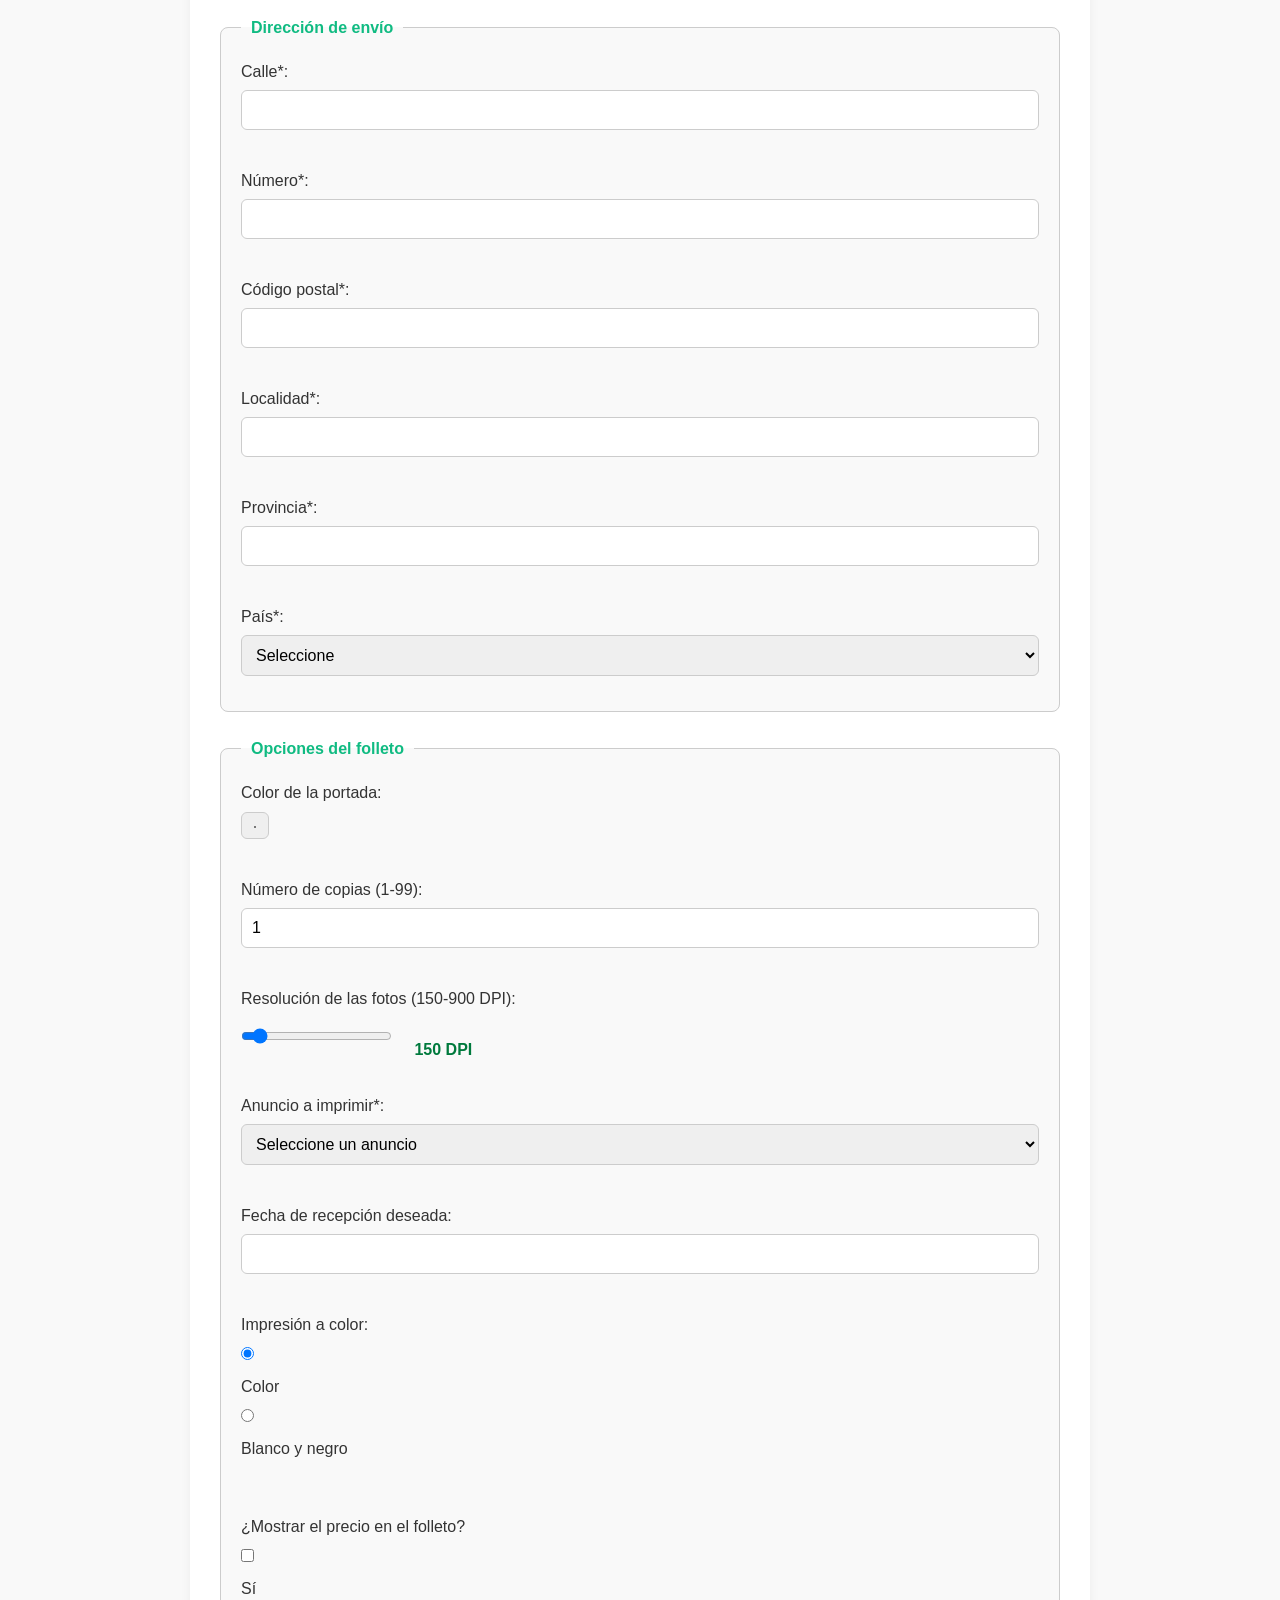
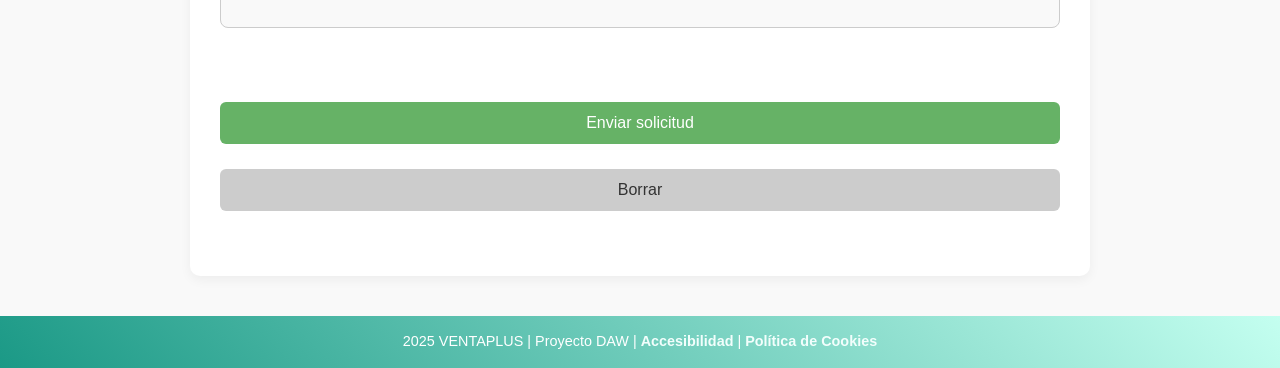
<file: solicitar_folleto.html>
<!DOCTYPE html>
<html lang="es">

<head>
    <meta charset="UTF-8">
    <meta name="viewport" content="width=device-width, initial-scale=1.0">
    <meta name="description"
        content="VENTAPLUS: portal de anuncios de venta y alquiler de viviendas. Busca tu próximo hogar fácilmente.">
    <meta name="keywords" content="viviendas, pisos, casas, alquiler, compra, venta, inmuebles">
    <meta name="author" content="Santino Campessi Lojo">
    <meta name="author" content="Mario Laguna Contreras">
    <title>Solicitar Folleto - VENTAPLUS</title>
    <link rel="stylesheet" href="css/general.css" title="Estilo normal">
    <link rel="stylesheet" href="css/cookies.css">
    <link rel="stylesheet" href="css/solicitar_folleto.css">
    <link rel="alternate stylesheet" href="css/contraste_alto.css" title="Alto contraste">
    <link rel="alternate stylesheet" href="css/letra_grande.css" title="Letra Grande">
    <link rel="alternate stylesheet" href="css/contraste_letra.css" title="Letra Grande+Alto contraste">
    <link rel="stylesheet" type="text/css" href="css/print_solicitar_folleto.css" media="print">
    <link rel="stylesheet" href="css/fontello.css">
    <link href="https://fonts.googleapis.com/css2?family=Leckerli+One&family=Playfair+Display:wght@700&display=swap"
        rel="stylesheet">
    <link rel="stylesheet" href="" id="estilo-alternativo">
</head>

<body>
    <!-- Cabecera -->
    <header class="Cabecera">
        <section class="texto">
            <figure>
                <img src="logo.png" alt="Logo">
            </figure>

            <section class="titulo">
                <h1>VENTAPLUS</h1>
                <h3>¿Buscas tu próximo hogar? Empieza aquí.</h3>
            </section>
        </section>

        <nav class="menu-escritorio">
            <ul>
                <li><a href="index.html"><i class="icon-home"></i>Inicio</a></li>
                <li></i><a href="formulario.html"><i class="icon-search"></i>Buscar</a></li>
                <li><a href="menu_usuario_registrado.html"><i class="icon-user"></i>Mi Perfil</a></li>
                <li style="margin-left: 10px;">
                    <select id="selector-estilo" aria-label="Seleccionar estilo visual">
                        <option value="normal">Estilo Normal</option>
                        <option value="alto_contraste">Alto Contraste</option>
                        <option value="letra_grande">Letra Grande</option>
                        <option value="contraste_letra">A. Contraste + Grande</option>
                    </select>
            </ul>
        </nav>

        <nav class="menu-movil">
            <ul>
                <li><a href="index.html"><i class="icon-home"></i></a></li>
                <li></i><a href="formulario.html"><i class="icon-search"></i></a></li>
                <li><a href="menu_usuario_registrado.html"><i class="icon-user"></i></a></li>
            </ul>
        </nav>
    </header>

    <!-- Contenido principal -->
    <main>
        <h2>Solicitar folleto publicitario</h2>
        <p>
            Rellena el siguiente formulario para solicitar un folleto publicitario impreso
            de uno de tus anuncios. Los campos marcados con * son obligatorios.
        </p>

        <!-- Tabla de tarifas -->
        <section>
            <h3>Tarifas</h3>
            <table border="1">
                <caption>Tarifas de impresión de folletos</caption>
                <thead>
                    <tr>
                        <th scope="col">Concepto</th>
                        <th scope="col">Condición</th>
                        <th scope="col">Precio</th>
                    </tr>
                </thead>
                <tbody>
                    <tr>
                        <td>Procesamiento y envío</td>
                        <td>Fijo</td>
                        <td>10 €</td>
                    </tr>
                    <tr>
                        <td rowspan="3">Número de páginas</td>
                        <td>&lt; 5 páginas</td>
                        <td>2 € / página</td>
                    </tr>
                    <tr>
                        <td>Entre 5 y 10 páginas</td>
                        <td>1.8 € / página</td>
                    </tr>
                    <tr>
                        <td>&gt; 10 páginas</td>
                        <td>1.6 € / página</td>
                    </tr>
                    <tr>
                        <td rowspan="2">Color / B&N</td>
                        <td>Blanco y Negro</td>
                        <td>0 €</td>
                    </tr>
                    <tr>
                        <td>Color</td>
                        <td>0.5 € / foto</td>
                    </tr>
                    <tr>
                        <td rowspan="2">Resolución</td>
                        <td>≤ 300 dpi</td>
                        <td>0 € / foto</td>
                    </tr>
                    <tr>
                        <td>&gt; 300 dpi</td>
                        <td>0.2 € / foto</td>
                    </tr>
                </tbody>
            </table>

        </section>

        <button id="btnTablaCostes" type="button">Mostrar tabla de costes</button>
        <section id="tablaCostes"></section>


        <!-- Formulario -->
        <section>
            <form id="formularioFolleto" action="respuesta_solicitar_folleto.html">

                <fieldset>
                    <legend>Texto adicional</legend>
                    <label for="texto">Texto (máx. 4000 caracteres):</label><br>
                    <textarea id="texto" name="texto" maxlength="4000" rows="6" cols="50"></textarea>
                </fieldset>

                <fieldset>
                    <legend>Datos personales</legend>
                    <label for="nombre">Nombre completo*:</label>
                    <input type="text" id="nombre" name="nombre" maxlength="200"><br><br>

                    <label for="email">Correo electrónico*:</label>
                    <input type="text" id="email" name="email" maxlength="200"><br><br>

                    <label for="telefono">Teléfono:</label>
                    <input type="tel" id="telefono" name="telefono"><br><br>
                </fieldset>

                <fieldset>
                    <legend>Dirección de envío</legend>
                    <label for="calle">Calle*:</label>
                    <input type="text" id="calle" name="calle"><br><br>

                    <label for="numero">Número*:</label>
                    <input type="text" id="numero" name="numero"><br><br>

                    <label for="cp">Código postal*:</label>
                    <input type="text" id="cp" name="cp"><br><br>

                    <label for="localidad">Localidad*:</label>
                    <input type="text" id="localidad" name="localidad"><br><br>

                    <label for="provincia">Provincia*:</label>
                    <input type="text" id="provincia" name="provincia"><br><br>

                    <label for="pais">País*:</label>
                    <select id="pais" name="pais">
                        <option value="">Seleccione</option>
                        <option value="espana">España</option>
                        <option value="francia">Francia</option>
                        <option value="italia">Italia</option>
                        <option value="alemania">Alemania</option>
                    </select>
                </fieldset>

                <fieldset>
                    <legend>Opciones del folleto</legend>
                    <label for="color">Color de la portada:</label>
                    <input type="color" id="color" name="color" value="#000000"><br><br>

                    <label for="copias">Número de copias (1-99):</label>
                    <input type="number" id="copias" name="copias" min="1" max="99" value="1"><br><br>

                    <label for="resolucion">Resolución de las fotos (150-900 DPI):</label>
                    <input type="range" id="resolucion" name="resolucion" min="150" max="900" step="150" value="150">
                    <output for="resolucion">150 DPI</output><br><br>

                    <label for="anuncio">Anuncio a imprimir*:</label>
                    <select id="anuncio" name="anuncio">
                        <option value="">Seleccione un anuncio</option>
                        <option value="1">Vivienda en Madrid</option>
                        <option value="2">Piso en Barcelona</option>
                        <option value="3">Casa en Sevilla</option>
                    </select><br><br>

                    <label for="fecha">Fecha de recepción deseada:</label>
                    <input type="text" id="fecha" name="fecha"><br><br>

                    <label>Impresión a color:</label>
                    <input type="radio" id="color_si" name="impresion_color" value="color" checked>
                    <label for="color_si">Color</label>
                    <input type="radio" id="color_no" name="impresion_color" value="bn">
                    <label for="color_no">Blanco y negro</label><br><br>

                    <label>¿Mostrar el precio en el folleto?</label>
                    <input type="checkbox" id="precio" name="mostrar_precio" value="si">
                    <label for="precio">Sí</label>
                </fieldset>


                <br>
                <button type="submit">Enviar solicitud</button>
                <button type="reset">Borrar</button>
            </form>
        </section>
    </main>


    <!-- Pie de página -->
    <footer>
        <p>2025 VENTAPLUS | Proyecto DAW |
            <a href="accesibilidad.html">Accesibilidad</a> |
            <a href="politica_cookies.html">Política de Cookies</a>
        </p>
    </footer>

    <dialog class="modal" id="modalErrores">
        <h2>Errores en el formulario</h2>
        <ul id="listaErrores"></ul>
        <button class="cerrar" id="cerrarModal">Cerrar</button>
    </dialog>

    <script src="./js/solicitar_folleto.js"></script>
    <script src="js/cookies.js"></script>
    <script src="js/estilos.js"></script>
</body>

</html>
</file>
<file: css/general.css>
* {
    margin: 0;
    padding: 0;
    box-sizing: border-box;
    font-family: Arial, sans-serif;
}

body {
    background-color: #f9f9f9;
    color: #333;
    line-height: 1.5;
}

header.Cabecera {
    background: linear-gradient(45deg, #1b9986, #c4fff0);
    color: #fff;
    display: flex;
    justify-content: space-around;
    align-items: center;
    padding: 15px 20px;
    flex-wrap: wrap;
    position: relative;

    .texto {
        display: flex;
        align-items: center;
        gap: 10px;

        figure img {
            max-width: 70px;
        }
    }

    .titulo {
        display: flex;
        flex-direction: column;

        h1 {
            font-family: 'Playfair Display', serif;
            margin: 0;
            font-size: 2em;
        }

        h3 {
            font-family: 'Leckerli One', cursive;
            margin: 0;
            font-weight: normal;
            font-size: 1.5em;
        }
    }

    .menu-escritorio {
        ul {
            list-style: none;
            display: flex;
            gap: 20px;
            margin: 0;

            li {
                display: flex;
                align-items: center;
                gap: 5px;

                a {
                    text-decoration: none;
                    background-color: #66B266;
                    color: #fff;
                    font-weight: bold;
                    padding: 8px 12px;
                    border-radius: 5px;

                    &:hover {
                        background-color: #276927;
                    }
                }
            }
        }
    }
}

.menu-movil {
    display: none;
}

footer {
    background: linear-gradient(45deg, #1b9986, #c4fff0);
    color: #fff;
    text-align: center;
    padding: 15px 0;
    margin-top: 40px;
    font-size: 0.9em;

    a {
        color: #f2fefc;
        text-decoration: none;
        font-weight: 600;
        transition: color 0.3s ease, text-shadow 0.3s ease;

        &:hover {
            color: #0e6655;
            text-shadow: 0 0 6px rgba(255, 255, 255, 0.6);
        }
    }
}

@media (max-width: 767px) {
    .menu-escritorio {
        display: none;
    }

    .menu-movil {
        display: block;
        width: 100%;
        margin-top: 10px;

        ul {
            display: flex;
            justify-content: space-between;
            align-items: center;
            padding: 0 20px;
            margin: 0;
            list-style: none;

            li {
                flex: 1;

                &:first-child {
                    text-align: left;
                }

                &:nth-child(2) {
                    text-align: center;
                }

                &:last-child {
                    text-align: right;
                }

                a {
                    display: inline-block;
                    font-size: 1.8em;
                    color: white;
                    text-decoration: none;
                    background: none;
                }
            }
        }
    }

    header.Cabecera {
        h3 {
            display: none;
        }

        .texto {
            width: 100%;
            justify-content: center;
            text-align: center;
        }
    }
}





@media (min-width: 768px) and (max-width: 991px) {
    header.Cabecera {
        flex-direction: column;
        align-items: center;
        justify-content: center;
        text-align: center;
        padding: 20px;
        gap: 15px;

        .texto figure img {
            max-width: 80px;
        }

        .titulo {
            h1 {
                font-size: 2.2em;
            }

            h3 {
                font-size: 1.1em;
            }
        }

        nav ul {
            gap: 15px;
            flex-wrap: wrap;
        }
    }
}


@media (min-width: 992px) and (max-width: 1200px) {
    header.Cabecera {
        justify-content: space-around;
        padding: 15px 40px;

        .titulo {
            h1 {
                font-size: 2.5em;
            }

            h3 {
                font-size: 1.2em;
            }
        }

        nav ul {
            gap: 20px;
        }
    }
}

@media (prefers-color-scheme: dark) {
    html {
        filter: invert(1) hue-rotate(180deg);
        background-color: #111;
    }

    img,
    video,
    iframe {
        filter: invert(1) hue-rotate(180deg);
    }
}

.modal {
    width: 400px;
    max-width: 90%;
    padding: 20px;
    border: none;
    border-radius: 8px;
    box-shadow: 0 0 15px rgba(0, 0, 0, 0.3);
    font-family: sans-serif;
    background-color: white;
    z-index: 1000;

    position: fixed;
    top: 50%;
    left: 50%;
    transform: translate(-50%, -50%);

    /* Fondo difuminado */
    &::backdrop {
        background: rgba(0, 0, 0, 0.5);
        backdrop-filter: blur(4px);
    }

    h2 {
        color: #1b9986;
    }

    /* Lista de errores */
    #listaErrores {
        margin: 10px 0;
        padding-left: 20px;
        color: #c00;
    }

    /* Botón de cerrar centrado */
    .cerrar {
        display: block;
        margin: 15px auto 0 auto;
        padding: 8px 16px;
        background: #66B266;
        color: white;
        font-weight: bold;
        border: none;
        border-radius: 4px;
        cursor: pointer;

        &:hover {
            background: #276927;
        }
    }
}
</file>
<file: css/cookies.css>
/* =========================================
   Estilos para el Banner de Cookies (Aviso)
   ========================================= */
#cookie-banner {
    position: fixed;
    bottom: 0;
    left: 0;
    width: 100%;
    background-color: #333;
    color: white;
    padding: 20px;
    text-align: center;
    z-index: 10000;
    /* Para que quede por encima de todo */
    box-shadow: 0 -2px 10px rgba(0, 0, 0, 0.2);
    font-family: Arial, sans-serif;
}

#cookie-banner p {
    display: inline-block;
    margin: 0 20px 10px 0;
    /* Margen para separar de los botones */
}

#cookie-banner a {
    color: #4CAF50;
    text-decoration: underline;
}

/* Estilos generales para botones de cookies */
.cookie-btn {
    padding: 8px 15px;
    border: none;
    border-radius: 4px;
    cursor: pointer;
    font-weight: bold;
    margin: 5px;
    font-size: 0.9em;
    transition: background-color 0.3s;
}

/* Botón Aceptar */
#btn-aceptar {
    background-color: #4CAF50;
    color: white;
}

#btn-aceptar:hover {
    background-color: #45a049;
}

/* Botón Rechazar */
#btn-rechazar {
    background-color: #f44336;
    color: white;
}

#btn-rechazar:hover {
    background-color: #d32f2f;
}

/* Mensaje temporal (El "toast" de confirmación) */
.cookie-mensaje-temporal {
    position: fixed;
    top: 20px;
    right: 20px;
    background-color: #fff;
    color: #333;
    padding: 15px;
    border-left: 5px solid #1b9986;
    box-shadow: 0 2px 10px rgba(0, 0, 0, 0.2);
    z-index: 10001;
    border-radius: 4px;
    font-family: Arial, sans-serif;
    animation: fadeInOut 5s forwards;
    /* Opcional: animación */
}


/* =========================================
   Estilos para la Página "Política de Cookies"
   (politica_cookies.html)
   ========================================= */
.politica-header {
    padding: 20px;
    background: #1b9986;
    color: white;
    text-align: center;
}

.politica-main {
    max-width: 800px;
    margin: 40px auto;
    padding: 20px;
    background: #fff;
    /* Por si el fondo es gris */
    border-radius: 8px;
    box-shadow: 0 0 10px rgba(0, 0, 0, 0.05);
}

.politica-main h2 {
    color: #1b9986;
    border-bottom: 2px solid #eee;
    padding-bottom: 10px;
    margin-top: 30px;
}

.politica-acciones {
    margin-top: 30px;
    text-align: center;
    padding: 20px;
    background: #f9f9f9;
    border-radius: 8px;
}

.politica-acciones button {
    padding: 12px 24px;
    font-size: 1em;
    margin: 0 10px;
    cursor: pointer;
    border: none;
    border-radius: 5px;
    color: white;
}

.btn-aceptar-grande {
    background-color: #4CAF50;
}

.btn-rechazar-grande {
    background-color: #f44336;
}

.politica-volver {
    margin-top: 20px;
    text-align: center;
}

.politica-volver a {
    color: #1b9986;
    text-decoration: none;
    font-weight: bold;
}

.politica-volver a:hover {
    text-decoration: underline;
}
</file>
<file: css/index.css>
#login-popup {
    background-color: #e6e6e6;
    border: 1px solid #ccc;
    padding: 15px;
    width: 300px;
    margin: 20px auto;
    border-radius: 5px;

    form {
        display: flex;
        flex-direction: column;

        label {
            margin-top: 10px;
        }

        input {
            width: 100%;
            padding: 5px;
            margin-top: 5px;
        }

        button {
            margin-top: 10px;
            padding: 8px 12px;
            background-color: #66B266;
            color: #fff;
            border: none;
            cursor: pointer;
            border-radius: 3px;

            &:hover {
                background-color: #276927;
            }
        }
    }
}

main {
    max-width: 1200px;
    margin: 20px auto;
    padding: 0 15px;

    #busqueda-rapida {
        background: linear-gradient(45deg, #c4fff0, #1b9986);
        padding: 15px;
        margin-bottom: 20px;
        border-radius: 5px;
        border: 1px solid #ccc;

        form {
            display: flex;
            flex-wrap: wrap;
            gap: 10px;
            align-items: center;

            label {
                flex-basis: 100%;
            }

            input {
                flex: 1;
                padding: 8px;
                background-color: #10bb82;
                border: 1px solid #ccc;
                border-radius: 25px;
                color: white;
                outline: none;
            }

            button {
                padding: 8px 12px;
                background-color: #fff;
                color: #66B266;
                border: none;
                cursor: pointer;
                border-radius: 3px;
            }
        }
    }

    #ultimos-anuncios {
        display: flex;
        flex-wrap: wrap;
        gap: 15px;
        justify-content: center;

        h2 {
            width: 100%;
            color: #10bb82;
        }

        .anuncio {
            flex: 1 1 220px;
            max-width: 250px;
            background-color: #fff;
            border: 1px solid #ccc;
            padding: 10px;
            border-radius: 5px;
            display: flex;
            flex-direction: column;
            align-items: center;
            text-align: center;
            min-width: 200px;

            figure {
                width: 100%;
                height: 150px;
                margin-bottom: 10px;

                img {
                    width: 100%;
                    height: 100%;
                    object-fit: cover;
                    border-radius: 5px;
                }
            }

            h3 {
                font-size: 1.2em;
                margin-bottom: 5px;
            }

            p {
                font-size: 0.9em;
                margin-bottom: 5px;
            }

            a {
                display: inline-block;
                margin-top: 5px;
                text-decoration: none;
                color: #fff;
                background-color: #66B266;
                padding: 5px 10px;
                border-radius: 3px;

                &:hover {
                    background-color: #276927;
                }
            }
        }
    }
}

/* --------------------------------------------------
   MEDIA QUERIES
-------------------------------------------------- */

@media (max-width: 767px) {
    main {
        #busqueda-rapida form {
            flex-direction: column;
            align-items: stretch;

            input,
            button {
                width: 100%;
            }
        }

        #ultimos-anuncios {
            display: flex;
            flex-direction: column;
            align-items: center;
            gap: 20px;

            .anuncio {
                width: 100%;
                max-width: 350px;
                box-sizing: border-box;

                figure {
                    width: 100%;
                    height: 220px;

                    img {
                        width: 100%;
                        height: 100%;
                        object-fit: inherit;
                    }
                }
            }
        }
    }
}



@media (min-width: 768px) and (max-width: 991px) {
    main {

        #ultimos-anuncios {
            display: flex;
            flex-wrap: wrap;
            justify-content: center;
            gap: 20px;

            .anuncio {
                flex: 1 1 45%;
                max-width: 45%;
                box-sizing: border-box;

                figure {
                    width: 100%;
                    height: 250px;

                    img {
                        width: 100%;
                        height: 100%;
                        object-fit: inherit;
                    }
                }
            }
        }
    }
}


@media (min-width: 992px) and (max-width: 1200px) {
    main {
        #ultimos-anuncios {
            justify-content: center;
            gap: 20px;

            .anuncio {
                flex: 1 1 220px;
                max-width: 220px;
            }
        }
    }
}
</file>
<file: css/fontello.css>
@font-face {
  font-family: 'fontello';
  src: url('../font/fontello.eot?76054779');
  src: url('../font/fontello.eot?76054779#iefix') format('embedded-opentype'),
       url('../font/fontello.woff2?76054779') format('woff2'),
       url('../font/fontello.woff?76054779') format('woff'),
       url('../font/fontello.ttf?76054779') format('truetype'),
       url('../font/fontello.svg?76054779#fontello') format('svg');
  font-weight: normal;
  font-style: normal;
}
/* Chrome hack: SVG is rendered more smooth in Windozze. 100% magic, uncomment if you need it. */
/* Note, that will break hinting! In other OS-es font will be not as sharp as it could be */
/*
@media screen and (-webkit-min-device-pixel-ratio:0) {
  @font-face {
    font-family: 'fontello';
    src: url('../font/fontello.svg?76054779#fontello') format('svg');
  }
}
*/
[class^="icon-"]:before, [class*=" icon-"]:before {
  font-family: "fontello";
  font-style: normal;
  font-weight: normal;
  speak: never;

  display: inline-block;
  text-decoration: inherit;
  width: 1em;
  margin-right: .2em;
  text-align: center;
  /* opacity: .8; */

  /* For safety - reset parent styles, that can break glyph codes*/
  font-variant: normal;
  text-transform: none;

  /* fix buttons height, for twitter bootstrap */
  line-height: 1em;

  /* Animation center compensation - margins should be symmetric */
  /* remove if not needed */
  margin-left: .2em;

  /* you can be more comfortable with increased icons size */
  /* font-size: 120%; */

  /* Font smoothing. That was taken from TWBS */
  -webkit-font-smoothing: antialiased;
  -moz-osx-font-smoothing: grayscale;

  /* Uncomment for 3D effect */
  /* text-shadow: 1px 1px 1px rgba(127, 127, 127, 0.3); */
}

.icon-home:before { content: '\e800'; } /* '' */
.icon-login:before { content: '\e801'; } /* '' */
.icon-logout:before { content: '\e802'; } /* '' */
.icon-search:before { content: '\e803'; } /* '' */
.icon-user:before { content: '\e804'; } /* '' */
.icon-th-list:before { content: '\e806'; } /* '' */
.icon-plus-squared:before { content: '\f0fe'; } /* '' */
.icon-user-plus:before { content: '\f234'; } /* '' */
</file>
<file: css/print.css>
/* General */
body {
    background: #fff !important;
    color: #000 !important;
    font-family: "Times New Roman", Georgia, serif;
    font-size: 12pt;
    line-height: 1.5;
    margin: 0;
    &::after {
        content: "Página impresa desde: " attr(data-url);
        display: block;
        font-size: 10pt;
        text-align: center;
        color: #666;
        margin-top: 0.8cm;
    }
        header.Cabecera {
        display: flex;
        flex-direction: column;
        align-items: center;
        justify-content: center;
        flex-wrap: wrap;
        background: none;
        color: #000;
        border-bottom: 2px solid #000;
        padding: 0.5cm 0;
        margin-bottom: 0.8cm;

        .texto {
            display: flex;
            align-items: center;
            gap: 10px;
            justify-content: center;
            margin-bottom: 0.3cm;

            figure img {
                max-width: 60px;
                height: auto;
            }
        }

        .titulo {
            text-align: center;

            h1 {
                font-size: 1.8em;
                margin: 0;
                color: #000;
                font-weight: bold;
            }

            h3 {
                font-size: 1.1em;
                margin: 0;
                font-weight: normal;
                color: #333;
            }
        }

        .menu-escritorio, .menu-movil {
            display: none;
        }
    }
}


#login-popup,
form,
footer,
button,
input[type="submit"],
input[type="button"],
input[type="reset"] {
    display: none !important;
}

/* Contenido principal */
main {
    width: 100%;
    background: transparent !important;
    border: none !important;
    box-shadow: none !important;
    color: #000;
    padding: 0 1cm;
    #busqueda-rapida {
        display: none;
    }
    #ultimos-anuncios {
        display: block !important;
        align-items: center;
    }
    .anuncio {
        border: 1px solid #000 !important;
        padding: 10pt;
        margin: 0.1cm auto;
        width: 80%;
        h3 {
            font-size: 14pt;
            margin-bottom: 0.3cm;
        }
        
        p {
            font-size: 12pt;
            margin: 0.2cm 0;
        }
        
        a {
            display: none !important;
        }
    }
    
    .anuncio:nth-child(4),
    .anuncio:nth-child(5),
    .anuncio:nth-child(6) {
        margin-top: 1cm;
    }
    h1,
    h2,
    h3 {
        color: #000 !important;
        font-weight: bold;
        margin-top: 1em;
    }
    
    img{
        page-break-inside: avoid;
    }
    
    h1 {
        page-break-before: always;
    }
    
    h2,
    h3 {
        page-break-after: avoid;
    }
}

/* Configuración de página */
@page {
    size: A4;
    margin: 1cm 1.5cm 1.5cm 1.5cm;
}
</file>
<file: css/confirmacionmensaje.css>
main {
    max-width: 800px;
    margin: 40px auto;
    padding: 30px;
    background-color: #fff;
    border-radius: 10px;
    box-shadow: 0 4px 12px rgba(0, 0, 0, 0.05);

    article {
        display: flex;
        flex-direction: column;
        gap: 30px;

        section {
            h2, h3 {
                font-size: 1.6em;
                color: #1b9986;
                margin-bottom: 15px;
            }

            p {
                margin-bottom: 10px;
                line-height: 1.6;

                strong {
                    color: #10bb82;
                }
            }
        }
    }

    @media (max-width: 767px) {
        max-width: 95%;
        min-height: 450px;
        padding: 20px;

        article {
            gap: 20px;

            section {
                h2, h3 {
                    font-size: 1.3em;
                    text-align: center;
                }

                p {
                    font-size: 0.95em;
                    text-align: center;
                }
            }
        }
    }

    @media (min-width: 768px) and (max-width: 991px) {
        max-width: 90%;
        padding: 25px;

        article {
            gap: 25px;

            section {
                h2, h3 {
                    font-size: 1.5em;
                }

                p {
                    font-size: 1em;
                }
            }
        }
    }

}
</file>
<file: css/contraste_alto.css>
* {
    margin: 0;
    padding: 0;
    box-sizing: border-box;
    font-family: Arial, sans-serif;
}

body {
    background-color: grey !important;
    color: #111;
    line-height: 1.6;

    h3 {
        color: #ffeb3b !important;
    }

    form {
        background-color: #000 !important;

        button {
            background-color: #ffcc00 !important;
            color: #000 !important;
            border: 2px solid #000;

            &:hover {
                background-color: #003366 !important;
                color: #ffcc00 !important;
            }
        }

        label {
            color: white !important;
        }
    }
}

header.Cabecera {
    background-color: #000;
    color: #fff;
    display: flex;
    justify-content: space-around;
    align-items: center;
    padding: 15px 20px;
    flex-wrap: wrap;
    position: relative;

    .texto {
        display: flex;
        align-items: center;
        gap: 10px;

        figure img {
            max-width: 70px;
            border: 3px solid #fff;
            border-radius: 8px;
        }
    }

    .titulo {
        display: flex;
        flex-direction: column;

        h1 {
            font-family: 'Playfair Display', serif;
            font-size: 2em;
            color: #fff;
        }

        h3 {
            font-family: 'Leckerli One', cursive;
            font-size: 1.4em;
            color: #ffeb3b;
        }

        p {
            color: #ffeb3b !important;
        }
    }

    .menu-escritorio {
        ul {
            list-style: none;
            display: flex;
            gap: 20px;

            li a {
                text-decoration: none;
                background-color: #ffcc00;
                color: #003366;
                font-weight: bold;
                padding: 8px 12px;
                border-radius: 5px;
                border: 2px solid #003366;

                &:hover {
                    background-color: #003366;
                    color: #ffcc00;
                }
            }
        }
    }
}

.menu-movil {
    display: none;

    ul {
        display: flex;
        justify-content: space-between;
        align-items: center;
        padding: 0 20px;
        list-style: none;

        li a {
            display: inline-block;
            font-size: 1.8em;
            color: #ffcc00;
            text-decoration: none;
        }
    }
}

main {
    background-color: black !important;

    h1 {
        color: #ffeb3b !important;
    }

    p {
        color: #fff !important;
    }

    h2 {
        color: #ffeb3b !important;
    }

    ul {
        color: #fff !important;

        li {
            color: #ffeb3b !important;
        }
    }

    a {
        color: #ffeb3b !important;
    }

    .contacto {
        background-color: grey !important
    }

    strong {
        color: #ffeb3b !important;
    }

    label {
        color: #ffeb3b !important;
    }

    button {
        background-color: #ffcc00 !important;
        color: #000 !important;
        border: 2px solid #000;

        &:hover {
            background-color: #003366 !important;
            color: #ffcc00 !important;
        }
    }

    #enviados {
        background-color: grey !important;
    }

    #recibidos {
        background-color: grey !important;
    }

    #opcion {
        background-color: grey !important;

        &:hover {
            background-color: #003366 !important;
            color: #ffcc00 !important;
        }
    }

    fieldset {
        background-color: grey !important;

        legend {
            color: #ffeb3b !important;
        }

        label {
            color: #000 !important;
        }

        output {
            color: white !important;
        }
    }

    table {
        caption {
            color: #ffeb3b !important;
        }

        th {
            background-color: #ffcc00 !important;
            color: #000 !important;
            border: 2px solid #000 !important;
        }

        td {
            background-color: grey !important;
            color: #000 !important;
            border: 2px solid #000 !important;
        }
    }

    .destacado,
    .anuncio {
        background-color: grey !important;

        h4 {
            color: #ffcc00 !important;
        }

        a {
            background-color: #ffcc00 !important;
            color: #000 !important;
            border: 2px solid #000;
            font-weight: bold !important;

            &:hover {
                background-color: #003366 !important;
                color: #ffcc00 !important;
            }
        }
    }

    a {
        background-color: #ffcc00 !important;
        color: #000 !important;
        border: 2px solid #000;
        font-weight: bold !important;

        &:hover {
            background-color: #003366 !important;
            color: #ffcc00 !important;
        }
    }

    .confirmacion {
        background-color: grey !important;
    }


    .anuncios-mios {
        background-color: grey !important;

        a {
            background-color: #ffcc00 !important;
            color: #000 !important;
            border: 2px solid #000;
            font-weight: bold !important;

            &:hover {
                background-color: #003366 !important;
                color: #ffcc00 !important;
            }
        }
    }

    #datos-busqueda {
        background-color: grey !important;
    }

    .perfil-info {
        background-color: grey !important;
    }

    .info-actual {
        background-color: grey;
    }

}

footer {
    background-color: #000;
    color: #fff;
    text-align: center;
    padding: 15px 0;
    margin-top: 40px;
    font-size: 0.9em;
    border-top: 4px solid #ffcc00;

    a {
        color: #ffeb3b !important;
        text-decoration: none;
        font-weight: 600;
        transition: color 0.3s ease, text-shadow 0.3s ease;

        &:hover {
            color: white !important;
            text-shadow: 0 0 6px rgba(255, 255, 255, 0.6);
        }
    }
}

.estilo-actual {
    background: grey !important;
    border-left: 4px solid #ffeb3b !important;
}

/* ===== MENSAJES ANUNCIO ===== */
.info-anuncio {
    background: #333 !important;
    border-left: 4px solid #ffeb3b !important;
}

.info-anuncio h3 {
    color: #ffeb3b !important;
}

.info-anuncio p {
    color: #fff !important;
}

.info-anuncio strong {
    color: #ffeb3b !important;
}

.lista-mensajes h3 {
    color: #ffeb3b !important;
}

.mensaje-item {
    background: #333 !important;
    border: 2px solid #ffcc00 !important;
}

.mensaje-header {
    border-bottom: 1px solid #ffcc00 !important;
}

.mensaje-header h4 {
    color: #ffeb3b !important;
}

.fecha {
    color: #ccc !important;
}

.mensaje-remitente {
    color: #fff !important;
}

.mensaje-remitente strong {
    color: #ffeb3b !important;
}

.mensaje-remitente a {
    color: #ffeb3b !important;
}

.mensaje-texto {
    background: #444 !important;
    border-left: 3px solid #ffeb3b !important;
}

.mensaje-texto p {
    color: #fff !important;
}

.sin-mensajes {
    background: #333 !important;
    border: 2px dashed #ffcc00 !important;
    color: #ccc !important;
}

@media (max-width: 767px) {
    .menu-escritorio {
        display: none;
    }

    .menu-movil {
        display: block;
        width: 100%;
        margin-top: 10px;

        ul {
            justify-content: space-between;

            li a {
                color: #ffcc00;
            }
        }
    }

    header.Cabecera h3 {
        display: none;
    }

    main {
        #ultimos-anuncios {
            flex-direction: column;
            align-items: center;

            .anuncio {
                width: 100%;
                max-width: 350px;
            }
        }
    }
}

.inicio {
    background-color: rgb(42, 42, 42) !important;

    main {
        background-color: rgb(42, 42, 42) !important;

        #busqueda-rapida {
            border: 2px solid #ffcc00 !important;
            background-color: rgb(42, 42, 42) !important;

            input {
                background-color: #fff !important;
                color: #000 !important;
                border: 2px solid #ffcc00;
            }

            button {
                background-color: #ffcc00 !important;
                color: #000 !important;
                border: 2px solid #000;

                &:hover {
                    background-color: #003366 !important;
                    color: #ffcc00 !important;
                }
            }

        }

        #ultimos-anuncios {
            background-color: rgb(42, 42, 42) !important;

            .anuncio {
                border: 2px solid #ffcc00;
                background-color: grey !important;

                h3 {
                    color: #000;
                }

                p {
                    color: #000;
                }

                a {
                    background-color: #ffcc00 !important;
                    color: #000 !important;
                    border: 2px solid #000;
                    font-weight: bold !important;

                    &:hover {
                        background-color: #003366 !important;
                        color: #ffcc00 !important;
                    }
                }
            }
        }

        #login-popup {
            border: 2px solid #ffcc00 !important;
            background-color: #fff !important;

            form {
                background-color: #fff !important;

                button {
                    background-color: #ffcc00 !important;
                    color: #000 !important;
                    border: 2px solid #000 !important;

                    &:hover {
                        background-color: #000;
                        color: #ffcc00;
                    }
                }
            }
        }
    }

}
</file>
<file: css/letra_grande.css>
* {
    margin: 0;
    padding: 0;
    box-sizing: border-box;
    font-family: Arial, sans-serif;
}

body {
    font-size: 1.3em;
    line-height: 1.8;
}

header.Cabecera {
    background: linear-gradient(45deg, #1b9986, #c4fff0);
    color: #fff;
    display: flex;
    justify-content: space-around;
    align-items: center;
    padding: 20px;
    flex-wrap: wrap;
    position: relative;

    .texto {
        display: flex;
        align-items: center;
        gap: 10px;

        figure img {
            max-width: 80px;
            border-radius: 8px;
        }
    }

    .titulo {
        display: flex;
        flex-direction: column;

        h1 {
            font-family: 'Playfair Display', serif;
            font-size: 2.6em;
            color: #fff;
        }

        h3 {
            font-family: 'Leckerli One', cursive;
            font-size: 1.8em;
        }
    }

    .menu-escritorio {
        ul {
            list-style: none;
            display: flex;
            gap: 25px;

            li a {
                text-decoration: none;
                background-color: #66B266;
                color: #fff;
                font-weight: bold;
                font-size: 1.3em;
                padding: 10px 16px;
                border-radius: 5px;

                &:hover {
                    background-color: #276927;
                }
            }
        }
    }
}

.menu-movil {
    display: none;

    ul {
        display: flex;
        justify-content: space-between;
        align-items: center;
        padding: 0 20px;
        list-style: none;

        li a {
            font-size: 2em;
            text-decoration: none;
        }
    }
}

main {
    font-size: 1.2em;

    p {
        font-size: 1.1em;
        line-height: 1.8;
    }

    h2 {
        font-size: 2em;
    }

    ul, ol {
        font-size: 1.1em;
        line-height: 1.8;
    }

    a {
        font-size: 1.1em;
    }

    strong {
        font-weight: bold;
    }

    button, input, select, textarea {
        font-size: 1.1em;
        padding: 10px 14px;
    }

    fieldset {
        font-size: 1.1em;

        legend {
            font-size: 1.2em;
        }
    }

    table {
        font-size: 1.1em;

        caption {
            font-size: 1.2em;
            font-weight: bold;
        }

        th, td {
            padding: 8px;
        }
    }
}

footer {
    background: linear-gradient(45deg, #1b9986, #c4fff0);
    color: #fff;
    text-align: center;
    padding: 20px 0;
    margin-top: 40px;
    font-size: 1.1em;
}

@media (max-width: 767px) {
    .menu-escritorio {
        display: none;
    }

    .menu-movil {
        display: block;
        width: 100%;
        margin-top: 10px;

        ul {
            justify-content: space-between;

            li a {
                font-size: 1.8em;
            }
        }
    }

    header.Cabecera h3 {
        display: none;
    }

    main {
        #ultimos-anuncios {
            flex-direction: column;
            align-items: center;

            .anuncio {
                width: 100%;
                max-width: 400px;

                h3 {
                    font-size: 1.4em;
                }

                p {
                    font-size: 1.1em;
                }
            }
        }
    }
}

.inicio {
    main {
        font-size: 1.2em;

        #busqueda-rapida {
            font-size: 1.1em;

            input, button {
                font-size: 1.1em;
                padding: 10px 14px;
            }
        }

        #ultimos-anuncios {
            font-size: 1.1em;

            .anuncio {
                h3 {
                    font-size: 1.3em;
                }

                p {
                    font-size: 1.1em;
                }

                a {
                    font-size: 1.1em;
                }
            }
        }

        #login-popup {
            font-size: 1.1em;

            form {
                font-size: 1.1em;

                button {
                    font-size: 1.1em;
                    padding: 10px 16px;
                }
            }
        }
    }
}
</file>
<file: css/contraste_letra.css>
* {
    margin: 0;
    padding: 0;
    box-sizing: border-box;
    font-family: Arial, sans-serif;
}

body {
    background-color: grey !important;
    color: #111;
    line-height: 1.6;
    font-size: 1.3em;
    line-height: 1.8;

    h3 {
        color: #ffeb3b !important;
    }

    form {
        background-color: #000 !important;

        button {
            background-color: #ffcc00 !important;
            color: #000 !important;
            border: 2px solid #000;

            &:hover {
                background-color: #003366 !important;
                color: #ffcc00 !important;
            }
        }

        label {
            color: white !important;
        }
    }
}

header.Cabecera {
    background-color: #000;
    color: #fff;
    display: flex;
    justify-content: space-around;
    align-items: center;
    padding: 20px;
    flex-wrap: wrap;
    position: relative;

    .texto {
        display: flex;
        align-items: center;
        gap: 10px;

        figure img {
            max-width: 80px;
            border: 3px solid #fff;
            border-radius: 8px;
        }
    }

    .titulo {
        display: flex;
        flex-direction: column;

        h1 {
            font-family: 'Playfair Display', serif;
            font-size: 2.6em;
            color: #fff;
        }

        h3 {
            font-family: 'Leckerli One', cursive;
            font-size: 1.8em;
            color: #ffeb3b;
        }
    }

    .menu-escritorio {
        ul {
            list-style: none;
            display: flex;
            gap: 25px;

            li a {
                text-decoration: none;
                background-color: #ffcc00;
                color: #003366;
                font-weight: bold;
                font-size: 1.3em;
                padding: 10px 16px;
                border-radius: 5px;
                border: 2px solid #003366;

                &:hover {
                    background-color: #003366;
                    color: #ffcc00;
                }
            }
        }
    }
}

.menu-movil {
    display: none;

    ul {
        display: flex;
        justify-content: space-between;
        align-items: center;
        padding: 0 20px;
        list-style: none;

        li a {
            display: inline-block;
            font-size: 2em;
            color: #ffcc00;
            text-decoration: none;
        }
    }
}

main {
    background-color: black !important;
    font-size: 1.2em;

    p {
        color: #fff !important;
        font-size: 1.1em;
        line-height: 1.8;
    }

    h2 {
        color: #ffeb3b !important;
        font-size: 2em;
    }

    ul {
        color: #fff !important;
        font-size: 1.1em;
        line-height: 1.8;
    }

    a {
        color: #ffeb3b !important;
        font-size: 1.1em;
    }

    .contacto {
        background-color: grey !important
    }

    strong {
        color: #ffeb3b !important;
        font-weight: bold;
    }

    button,
    input,
    select,
    textarea {
        font-size: 1.1em;
        padding: 10px 14px;
    }

    label {
        color: #ffeb3b !important;
    }

    button {
        background-color: #ffcc00 !important;
        color: #000 !important;
        border: 2px solid #000;

        &:hover {
            background-color: #003366 !important;
            color: #ffcc00 !important;
        }
    }

    #enviados {
        background-color: grey !important;
    }

    #recibidos {
        background-color: grey !important;
    }

    #opcion {
        background-color: grey !important;

        &:hover {
            background-color: #003366 !important;
            color: #ffcc00 !important;
        }
    }

    fieldset {
        background-color: grey !important;
        font-size: 1.1em;

        legend {
            color: #ffeb3b !important;
            font-size: 1.2em;
        }

        label {
            color: #000 !important;
        }

        output {
            color: white !important;
        }
    }

    table {
        font-size: 1.1em;

        caption {
            color: #ffeb3b !important;
            font-size: 1.2em;
            font-weight: bold;
        }

        th,
        td {
            padding: 8px;
        }

        th {
            background-color: #ffcc00 !important;
            color: #000 !important;
            border: 2px solid #000 !important;
        }

        td {
            background-color: grey !important;
            color: #000 !important;
            border: 2px solid #000 !important;
        }
    }

    #destacado {
        background-color: grey !important;

        a {
            background-color: #ffcc00 !important;
            color: #000 !important;
            border: 2px solid #000;
            font-weight: bold !important;

            &:hover {
                background-color: #003366 !important;
                color: #ffcc00 !important;
            }
        }
    }
}

footer {
    background-color: #000;
    color: #fff;
    text-align: center;
    padding: 20px 0;
    margin-top: 40px;
    font-size: 1.1em;
    border-top: 4px solid #ffcc00;

    a {
        color: #ffeb3b !important;
        text-decoration: none;
        font-weight: 600;
        transition: color 0.3s ease, text-shadow 0.3s ease;

        &:hover {
            color: white !important;
            text-shadow: 0 0 6px rgba(255, 255, 255, 0.6);
        }
    }
}

@media (max-width: 767px) {
    .menu-escritorio {
        display: none;
    }

    .menu-movil {
        display: block;
        width: 100%;
        margin-top: 10px;

        ul {
            justify-content: space-between;

            li a {
                color: #ffcc00;
                font-size: 1.8em;
            }
        }
    }

    header.Cabecera h3 {
        display: none;
    }

    main {
        #ultimos-anuncios {
            flex-direction: column;
            align-items: center;

            .anuncio {
                width: 100%;
                max-width: 400px;

                h3 {
                    font-size: 1.4em;
                }

                p {
                    font-size: 1.1em;
                }
            }
        }
    }
}

.inicio {
    font-size: 1.3em;
    line-height: 1.8;
    background-color: rgb(42, 42, 42) !important;

    main {
        background-color: rgb(42, 42, 42) !important;
        font-size: 1.2em;

        #busqueda-rapida {
            border: 2px solid #ffcc00 !important;
            font-size: 1.1em;
            background-color: rgb(42, 42, 42) !important;

            input,
            button {
                font-size: 1.1em;
                padding: 10px 14px;
            }

            input {
                background-color: #fff !important;
                color: #000 !important;
                border: 2px solid #ffcc00;
            }

            button {
                background-color: #ffcc00 !important;
                color: #000 !important;
                border: 2px solid #000;

                &:hover {
                    background-color: #003366 !important;
                    color: #ffcc00 !important;
                }
            }

        }

        #ultimos-anuncios {
            background-color: rgb(42, 42, 42) !important;
            font-size: 1.1em;

            .anuncio {
                border: 2px solid #ffcc00;
                background-color: grey !important;

                h3 {
                    color: #000;
                    font-size: 1.3em;
                }

                p {
                    color: #000;
                    font-size: 1.1em;
                }

                a {
                    background-color: #ffcc00 !important;
                    color: #000 !important;
                    border: 2px solid #000;
                    font-weight: bold !important;
                    font-size: 1.1em;

                    &:hover {
                        background-color: #003366 !important;
                        color: #ffcc00 !important;
                    }
                }
            }
        }

        #login-popup {
            border: 2px solid #ffcc00 !important;
            background-color: #fff !important;
            font-size: 1.1em;

            form {
                font-size: 1.1em;
                background-color: #fff !important;

                button {
                    background-color: #ffcc00 !important;
                    color: #000 !important;
                    border: 2px solid #000 !important;
                    font-size: 1.1em;
                    padding: 10px 16px;

                    &:hover {
                        background-color: #000;
                        color: #ffcc00;
                    }
                }
            }
        }
    }

}
</file>
<file: css/anuncio.css>
main {
    max-width: 1200px;
    margin: 30px auto;
    padding: 20px;
    background-color: #fff;
    border-radius: 10px;
    box-shadow: 0 4px 12px rgba(0, 0, 0, 0.05);

    article {
        display: flex;
        gap: 30px;
        flex-wrap: wrap;

        .col-izquierda {
            flex: 1 1 400px;
            display: flex;
            flex-direction: column;

            h2 {
                margin: 0 0 10px 0;
                width: 100%;
                color: #1b9986;
            }

            h3 {
                margin: 15px 0 10px 0;
                width: 100%;
                color: #1b9986;
            }

            .foto-principal {
                width: 80%;
                margin: 0;
                display: block;

                img {
                    width: 100%;
                    height: auto;
                    border-radius: 8px;
                    object-fit: cover;
                }
            }

            .galeria {
                display: flex;
                flex-wrap: wrap;
                gap: 15px;
                justify-content: flex-start;

                figure {
                    flex: 0 1 150px;

                    img {
                        width: 100%;
                        height: auto;
                        border-radius: 6px;
                        object-fit: cover;
                        display: block;
                    }
                }
            }
        }

        .col-derecha {
            flex: 1 1 400px;
            max-width: 600px;

            section {
                margin-bottom: 20px;
            }

            .descripcion p {
                text-align: justify;
            }

            h3 {
                font-size: 1.4em;
                color: #10bb82;
                margin-bottom: 10px;
            }

            p,
            ul {
                margin-bottom: 10px;
            }

            ul {
                padding-left: 20px;

                li {
                    list-style-type: disc;
                }
            }
        }
    }

    >section.contacto {
        margin-top: 30px;
        padding: 15px;
        background-color: #f0f0f0;
        border-radius: 8px;
        text-align: center;

        h3 {
            margin-bottom: 10px;
            color: #1b9986;
        }

        a {
            text-decoration: none;
            color: #10bb82;
            font-weight: bold;

            &:hover {
                text-decoration: underline;
            }
        }
    }
}

/* --------------------------------------------------
   MEDIA QUERIES
-------------------------------------------------- */

@media (max-width: 767px) {
    article {
        flex-direction: column;

        .col-izquierda {
            align-items: center;

            .foto-principal {
                width: 100%;
                margin: 0 auto;
            }

            .galeria {
                justify-content: center;

                figure {
                    flex: 0 1 100%;
                }
            }
        }

        .col-derecha {
            width: 100%;
        }
    }
}

@media (min-width: 768px) and (max-width: 991px) {
    article {
        display: flex;
        flex-direction: column;
        align-items: center;
        gap: 25px;
        padding: 10px 0;

        .col-izquierda,
        .col-derecha {
            width: 90%;
            max-width: 800px;
        }

        .col-izquierda {
            display: flex;
            flex-direction: column;
            gap: 15px;

            h2,
            h3 {
                text-align: left;
                color: #1b9986;
                margin-bottom: 10px;
            }

            .foto-principal {
                width: 100%;
                margin: 0 auto;
                display: flex;
                justify-content: center;

                img {
                    width: 80%;
                    height: auto;
                    border-radius: 10px;
                    box-shadow: 0 2px 10px rgba(0, 0, 0, 0.1);
                    object-fit: cover;
                }
            }

            .galeria {
                display: flex;
                flex-wrap: wrap;
                gap: 12px;
                justify-content: flex-start;

                figure {
                    flex: 0 1 calc(33% - 10px);
                    max-width: 160px;

                    img {
                        width: 100%;
                        height: auto;
                        border-radius: 6px;
                        object-fit: cover;
                        display: block;
                    }
                }
            }
        }

        .col-derecha {
            margin-top: 10px;
            background: #fafafa;
            padding: 20px;
            border-radius: 8px;
            box-shadow: 0 2px 8px rgba(0, 0, 0, 0.05);

            h3 {
                color: #10bb82;
                margin-bottom: 10px;
                font-size: 1.3em;
            }

            p,
            ul {
                font-size: 1em;
                line-height: 1.5;
                margin-bottom: 10px;
            }

            ul li {
                list-style: disc;
                margin-left: 20px;
            }
        }
    }
}


@media (min-width: 992px) and (max-width: 1200px) {
    header.Cabecera {
        justify-content: space-around;
        padding: 15px 40px;

        .titulo {
            h1 {
                font-size: 2.5em;
            }

            h3 {
                font-size: 1.2em;
            }
        }

        nav ul {
            gap: 20px;
        }
    }
}
</file>
<file: css/enviar.css>
main {
    max-width: 600px;
    margin: 30px auto;
    padding: 20px;
    background: #fff;
    border-radius: 10px;
    box-shadow: 0 4px 12px rgba(0, 0, 0, 0.05);

    form {
        display: flex;
        flex-direction: column;
        gap: 25px;

        section {
            h2 {
                font-size: 1.5em;
                color: #1b9986;
                margin-bottom: 10px;
            }

            label {
                display: block;
                margin-bottom: 8px;
                font-weight: bold;
                color: #333;

                input[type="radio"] {
                    margin-right: 6px;
                }
            }

            textarea {
                width: 100%;
                padding: 10px;
                border: 1px solid #ccc;
                border-radius: 8px;
                resize: vertical;
                font-size: 1em;
            }
        }

        button {
            align-self: center;
            padding: 10px 20px;
            background: #66B266;
            color: #fff;
            border: none;
            border-radius: 5px;
            font-weight: bold;
            cursor: pointer;

            &:hover {
                background: #276927;
            }
        }
    }
}

@media (max-width: 767px) {
    main {
        max-width: 350px;;
        padding: 15px;

        form {
            gap: 20px;

            section {
                h2 {
                    font-size: 1.3em;
                }

                label {
                    font-size: 0.95em;
                }

                textarea {
                    font-size: 0.95em;
                    padding: 8px;
                }
            }

            button {
                width: 100%;
                padding: 10px;
                font-size: 1em;
            }
        }
    }
}



@media (min-width: 768px) and (max-width: 991px) {
    main {
        max-width: 90%;
        padding: 20px;
        min-height: 800px;

        form {
            gap: 25px;

            section {
                h2 {
                    font-size: 2.2em;
                }

                label{
                    font-size: 1.3em;
                }

                textarea {
                    font-size: 1em;
                    min-height: 300px;
                }
            }

            button {
                padding: 10px 18px;
                font-size: 1.8em;
            }
        }
    }

}
</file>
<file: css/print_enviar.css>
body {
  background: #fff !important;
  color: #000 !important;
  font-family: "Times New Roman", Georgia, serif;
  font-size: 12pt;
  line-height: 1.5;
  margin: 0;

  &::after {
    content: "Página impresa desde: " attr(data-url);
    display: block;
    font-size: 10pt;
    text-align: center;
    color: #666;
    margin-top: 1cm;
  }
}

header {
  &.Cabecera {
    display: flex !important;
    flex-direction: column;
    align-items: center;
    justify-content: center;
    flex-wrap: wrap;
    background: none !important;
    color: #000 !important;
    border-bottom: 2px solid #000;
    padding: 0.5cm 0;
    margin-bottom: 0.8cm;

    .texto {
      display: flex;
      align-items: center;
      gap: 10px;
      justify-content: center;
      margin-bottom: 0.3cm;

      figure {
        img {
          max-width: 60px;
          height: auto;
        }
      }
    }

    .titulo {
      text-align: center;

      h1 {
        font-size: 1.8em;
        margin: 0;
        color: #000;
        font-weight: bold;
      }

      h3 {
        font-size: 1.1em;
        margin: 0;
        font-weight: normal;
        color: #333;
      }
    }
  }
}

nav {
  &.menu-escritorio,
  &.menu-movil {
    display: none !important;
  }
}

footer,
button,
input[type="submit"],
input[type="reset"],
input[type="button"] {
  display: none !important;
}

main {
  width: 100%;
  max-width: 18cm;
  margin: 0 auto;
  padding: 0 1cm 1cm 1cm;
  background: transparent !important;
  box-shadow: none !important;
  color: #000;
}

form {
  border: 1px solid #000;
  padding: 1cm;
  background: none !important;
  box-shadow: none !important;
  page-break-inside: avoid;

  section {
    margin-bottom: 1cm;
    page-break-inside: avoid;
  }

  h2 {
    font-size: 1.2em;
    font-weight: bold;
    border-bottom: 1px solid #000;
    padding-bottom: 0.2cm;
    margin-bottom: 0.5cm;
    color: #000 !important;
  }

  label {
    font-weight: normal;
    color: #000;
  }

  input[type="radio"] {
    margin-right: 6pt;
  }

  textarea {
    width: 100%;
    border: 1px solid #333;
    padding: 6pt;
    font-size: 11pt;
    font-family: "Times New Roman", Georgia, serif;
    box-sizing: border-box;
    resize: none;
  }
}

.icon-home,
.icon-user,
.icon-search {
  display: none !important;
}

h1,
h2,
h3 {
  color: #000;
  font-weight: bold;
}

@page {
  size: A4;
  margin: 1.5cm;
}
</file>
<file: css/formulario.css>
body {
    h2 {
        width: 100%;
        text-align: center;
    }

    form {
        max-width: 800px;
        margin: 30px auto;
        padding: 20px;
        background-color: #fff;
        border: 2px solid #ccc;
        border-radius: 8px;
        display: flex;
        flex-direction: column;
        gap: 20px;

        section {
            display: flex;
            flex-wrap: wrap;
            align-items: center;
            gap: 10px;
            border-bottom: 1px solid #ddd;
            padding-bottom: 10px;

            h3 {
                flex-basis: 100%;
                margin-bottom: 5px;
                font-size: 1.1em;
            }

            label {
                margin-right: 5px;
            }

            input[type="date"] {
                padding: 6px 10px;
                border: 1px solid #ccc;
                border-radius: 4px;
            }

            input[type="radio"] {
                margin-right: 10px;
            }
        }

        button {
            padding: 8px 12px;
            background-color: #66B266;
            color: #fff;
            border: none;
            cursor: pointer;
            border-radius: 3px;
            flex-basis: 100%;
            font-size: 1.1em;

            &:hover {
                background-color: #0066cc;
            }
        }
    }
}

@media (max-width: 767px) {
    form {
        display: flex;
        flex-direction: column;
        gap: 12px;
        width: 95%;
        max-width: 500px;
        margin: 0 auto;
    }

    form input[type="text"],
    form input[type="number"] {
        padding: 10px;
        border: 1px solid #ccc;
        border-radius: 4px;
        width: 100%;
        box-sizing: border-box;
    }

}
</file>
<file: css/print_formulario.css>
/* General */
body {
    background: #fff;
    color: #000;
    font-family: "Times New Roman", Georgia, serif;
    font-size: 12pt;
    line-height: 1.5;
    margin: 0;
    padding: 0;

    header.Cabecera {
        display: flex;
        flex-direction: column;
        align-items: center;
        justify-content: center;
        flex-wrap: wrap;
        background: none;
        color: #000;
        border-bottom: 2px solid #000;
        padding: 0.5cm 0;
        margin-bottom: 0.8cm;
        .texto {
            display: flex;
            align-items: center;
            gap: 10px;
            justify-content: center;
            margin-bottom: 0.3cm;
            figure img {
                max-width: 60px;
                height: auto;
            }
        }
        .titulo {
            text-align: center;
            h1 {
                font-size: 1.8em;
                margin: 0;
                color: #000;
                font-weight: bold;
            }
            h3 {
                font-size: 1.1em;
                margin: 0;
                font-weight: normal;
                color: #333;
            }
        }
    }
}


nav.menu-escritorio,
nav.menu-movil,
footer,
button,
input[type="submit"],
input[type="button"],
input[type="reset"] {
    display: none;
}


form {
    width: 100%;
    max-width: 18cm;
    margin: 1cm auto;
    padding: 0 1cm 1cm 1cm;
    border: 1px solid #000;
    background: #fff;
    box-shadow: none;
    -webkit-box-shadow: none;
    -moz-box-shadow: none;
    filter: none;
    -webkit-filter: none;
    page-break-inside: avoid;
    
    label {
        font-weight: normal;
        color: #000;
        display: block;
        margin-bottom: 0.2cm;
    }

    button {
        display: none;
    }
}


form input[type="text"],
form input[type="email"],
form input[type="tel"],
form input[type="password"] {
    width: 100%;
    border: 1px solid #333;
    padding: 4pt 6pt;
    font-size: 11pt;
    box-sizing: border-box;
    background: #fff;
    box-shadow: none;
    -webkit-box-shadow: none;
    -moz-box-shadow: none;
}

main p {
    text-align: center;
    margin-top: 0.5cm;
    a {
        color: #000;
        text-decoration: underline;
    }
}


.icon-home,
.icon-user,
.icon-search,
.icon-user-plus {
    display: none;
}

* {
    box-shadow: none !important;
    -webkit-box-shadow: none !important;
    -moz-box-shadow: none !important;
    text-shadow: none !important;
    filter: none !important;
    -webkit-filter: none !important;
    background-image: none !important;
}

html, body, main, form, section, article, div {
    background: #fff !important;
    background-image: none !important;
}

/* Pie de impresión con URL */
body::after {
    content: "Página impresa desde: " attr(data-url);
    display: block;
    font-size: 10pt;
    text-align: center;
    color: #666;
    margin-top: 1cm;
    background: transparent;
}

/* Configuración de página */
@page {
    size: A4;
    margin: 1.5cm;
}
</file>
<file: css/mensajes.css>
main {
    max-width: 1000px;
    margin: 40px auto;
    padding: 30px;
    background-color: #fff;
    border-radius: 10px;
    box-shadow: 0 4px 12px rgba(0, 0, 0, 0.05);

    article {
        display: flex;
        flex-direction: column;
        gap: 30px;

        h2 {
            font-size: 2em;
            color: #1b9986;
            margin-bottom: 20px;
        }

        section {
            h3 {
                font-size: 1.5em;
                color: #10bb82;
                margin-bottom: 15px;
            }

            article {
                background-color: #f9f9f9;
                border: 1px solid #ccc;
                border-radius: 8px;
                padding: 15px;
                margin-bottom: 20px;

                p {
                    margin-bottom: 8px;
                    line-height: 1.6;

                    strong {
                        color: #1b9986;
                    }
                }
            }
        }
    }

    @media (max-width: 767px) {
        max-width: 95%;
        padding: 20px;

        article {
            gap: 20px;

            h2 {
                font-size: 1.5em;
                text-align: center;
            }

            section {
                h3 {
                    font-size: 1.3em;
                    text-align: center;
                }

                article {
                    padding: 10px;

                    p {
                        font-size: 0.95em;
                        text-align: left;
                    }
                }
            }
        }
    }
    
    @media (min-width: 768px) and (max-width: 991px) {
        max-width: 90%;
        padding: 25px;

        article {
            gap: 25px;

            h2 {
                font-size: 1.8em;
            }

            section {
                h3 {
                    font-size: 1.4em;
                }

                article {
                    padding: 12px;

                    p {
                        font-size: 1em;
                    }
                }
            }
        }
    }

}
</file>
<file: css/print_mensajes.css>
body {
    background: #fff;
    color: #000;
    font-family: "Times New Roman", Georgia, serif;
    font-size: 12pt;
    line-height: 1.5;
    margin: 0;
    padding: 0;

    header.Cabecera {
        display: flex;
        flex-direction: column;
        align-items: center;
        justify-content: center;
        flex-wrap: wrap;
        background: none;
        color: #000;
        border-bottom: 2px solid #000;
        padding: 0.5cm 0;
        margin-bottom: 0.8cm;

        .texto {
            display: flex;
            align-items: center;
            gap: 10px;
            justify-content: center;
            margin-bottom: 0.3cm;

            figure img {
                max-width: 60px;
                height: auto;
            }
        }

        .titulo {
            text-align: center;

            h1 {
                font-size: 1.8em;
                margin: 0;
                color: #000;
                font-weight: bold;
            }

            h3 {
                font-size: 1.1em;
                margin: 0;
                font-weight: normal;
                color: #333;
            }
        }

        .menu-escritorio {
            display: none;
        }
    }
}


nav.menu-movil,
#login-popup,
form,
footer,
button,
input[type="submit"],
input[type="button"],
input[type="reset"],
.icon-home,
.icon-user,
.icon-search {
    display: none;
}

/* Contenido principal */
main {
    width: 100%;
    max-width: 18cm;
    margin: 0 auto;
    padding: 0 1cm 1cm 1cm;
    background: transparent;
    color: #000;
    box-shadow: none;

    article {
        h2 {
            color: #000 !important;
        }

        section {
            margin-bottom: 1cm;
            background: transparent;
            box-shadow: none;
            page-break-inside: avoid;

            h3 {
                color: #000 !important;
            }
            article {
                border: 1px solid #000;
                padding: 0.6cm;
                margin-bottom: 0.6cm;
                background: #fff;
                page-break-inside: avoid;
                box-shadow: none;


                p {
                    margin: 0.2cm 0;
                }

                strong {
                    font-weight: bold;
                    color: #000 !important;
                }
            }
        }

        section:first-of-type {
            border-bottom: 2px dashed #000;
            padding-bottom: 1cm;
        }
    }
}


* {
    box-shadow: none;
    text-shadow: none;
    filter: none;
    -webkit-box-shadow: none;
    -moz-box-shadow: none;
    -webkit-filter: none;
    background-image: none;
}

/* Pie de impresión con URL */
body::after {
    content: "Página impresa desde: " attr(data-url);
    display: block;
    font-size: 10pt;
    text-align: center;
    color: #666;
    margin-top: 1cm;
    background: transparent;
}

/* Configuración de página */
@page {
    size: A4;
    margin: 1.5cm;
}
</file>
<file: css/menu_usuario_registrado.css>
main {
    max-width: 600px;
    margin: 40px auto;
    padding: 30px;
    background-color: #fff;
    border-radius: 10px;
    box-shadow: 0 4px 12px rgba(0, 0, 0, 0.05);

    article {
        display: flex;
        flex-direction: column;
        gap: 30px;

        h2 {
            font-size: 2em;
            color: #1b9986;
            margin-bottom: 20px;
            text-align: center;
        }

        section {
            ul {
                list-style: none;
                padding: 0;
                display: flex;
                flex-direction: column;
                gap: 15px;

                li {
                    a {
                        display: block;
                        padding: 12px 20px;
                        background-color: #f0f0f0;
                        border-radius: 8px;
                        text-decoration: none;
                        color: #333;
                        font-weight: bold;
                        transition: background-color 0.3s ease;

                        &:hover {
                            background-color: #e0e0e0;
                        }
                    }
                }
            }
        }
    }

    @media (min-width: 768px) and (max-width: 991px) {
        max-width: 90%;
        padding: 25px;

        article {
            gap: 25px;

            h2 {
                font-size: 1.8em;
            }

            section ul li a {
                padding: 10px 18px;
                font-size: 1em;
            }
        }
    }

    @media (max-width: 767px) {
        max-width: 95%;
        padding: 20px;

        article {
            gap: 20px;

            h2 {
                font-size: 1.5em;
            }

            section ul li a {
                padding: 10px 15px;
                font-size: 0.95em;
                text-align: center;
            }
        }
    }
}
</file>
<file: css/print_menu_usuario_registrado.css>
body {
    background: #fff;
    color: #000;
    font-family: "Times New Roman", Georgia, serif;
    font-size: 12pt;
    line-height: 1.5;
    margin: 0;
    padding: 0;
    
    &::after {
        content: "Página impresa desde: " attr(data-url);
        display: block;
        font-size: 10pt;
        text-align: center;
        color: #666;
        margin-top: 0.8cm;
    }
    header.Cabecera {
        display: flex;
        flex-direction: column;
        align-items: center;
        justify-content: center;
        flex-wrap: wrap;
        background: none;
        color: #000;
        border-bottom: 2px solid #000;
        padding: 0.5cm 0;
        margin-bottom: 0.8cm;

        .texto {
            display: flex;
            align-items: center;
            gap: 10px;
            justify-content: center;
            margin-bottom: 0.3cm;

            figure img {
                max-width: 60px;
                height: auto;
            }
        }

        .titulo {
            text-align: center;

            h1 {
                font-size: 1.8em;
                margin: 0;
                color: #000;
                font-weight: bold;
            }

            h3 {
                font-size: 1.1em;
                margin: 0;
                font-weight: normal;
                color: #333;
            }
        }

        .menu-escritorio, .menu-movil {
            display: none;
        }
    }
}


footer,
button,
input,
form {
    display: none !important;
}

/* Contenido principal */
main {
    width: 100%;
    padding: 0 1.5cm;
    background: transparent !important;
    color: #000;
    box-shadow: none !important;
    h2 {
        font-size: 1.4em;
        font-weight: bold;
        margin-top: 1em;
        page-break-before: auto;
        color: #000 !important;
    }
    ul {
        list-style-type: disc;
        padding-left: 1.5em;
        li {
            margin-bottom: 0.5em;
        }
    }
    a {
        color: #000;
        text-decoration: none;
        font-weight: normal;
    }
}


/* Configuración de página */
@page {
    size: A4;
    margin: 0cm 1.5cm 1.5cm 1.5cm;
}
</file>
<file: css/registro.css>
main {
    max-width: 600px;
    margin: 40px auto;
    padding: 30px;
    background-color: #fff;
    border-radius: 10px;
    box-shadow: 0 4px 12px rgba(0, 0, 0, 0.05);

    form {
        display: flex;
        flex-direction: column;
        gap: 20px;

        label {
            font-weight: bold;
            color: #333;
        }

        input {
            padding: 10px;
            border: 1px solid #ccc;
            border-radius: 8px;
            font-size: 1em;
        }

        button {
            align-self: center;
            padding: 10px 20px;
            background-color: #66B266;
            color: #fff;
            border: none;
            border-radius: 5px;
            font-weight: bold;
            cursor: pointer;
            transition: background-color 0.3s ease;

            &:hover {
                background-color: #276927;
            }
        }
    }

    p {
        margin-top: 20px;
        text-align: center;

        a {
            color: #10bb82;
            text-decoration: none;
            font-weight: bold;

            &:hover {
                text-decoration: underline;
            }
        }
    }

    @media (min-width: 768px) and (max-width: 991px) {
        max-width: 90%;
        padding: 25px;

        form {
            gap: 18px;

            input {
                font-size: 1em;
            }

            button {
                padding: 10px 18px;
            }
        }

        p {
            font-size: 1em;
        }
    }

    @media (max-width: 767px) {
        max-width: 95%;
        padding: 20px;

        form {
            gap: 15px;

            label {
                font-size: 0.95em;
            }

            input {
                font-size: 0.95em;
                padding: 8px;
            }

            button {
                width: 100%;
                padding: 10px;
                font-size: 1em;
            }
        }

        p {
            font-size: 0.95em;
        }
    }
}
</file>
<file: css/respuesta_solicitar_folleto.css>
main {
    max-width: 600px;
    margin: 40px auto;
    padding: 30px;
    background-color: #fff;
    border-radius: 10px;
    box-shadow: 0 4px 12px rgba(0, 0, 0, 0.05);

    h2 {
        font-size: 2em;
        margin-bottom: 20px;
        text-align: center;
        width: 100%;
    }

    p {
        margin-bottom: 20px;
        text-align: justify;
    }

    a {
        color: #10bb82;
        text-decoration: none;
        font-weight: bold;

        &:hover {
            text-decoration: underline;
        }
    }

    section {
        margin-bottom: 30px;

        h3 {
            font-size: 1.3em;
            color: #007a3d;
            border-bottom: 2px solid #007a3d;
            padding-bottom: 5px;
            margin-bottom: 15px;
        }

        dl {
            display: grid;
            grid-template-columns: 1fr 2fr;
            gap: 10px 20px;
            background-color: #f9f9f9;
            padding: 20px;
            border-radius: 8px;

            dt {
                font-weight: bold;
                color: #333;
            }

            dd {
                margin: 0;
                color: #555;
            }
        }

        a {
            display: inline-block;
            text-decoration: none;
            color: #fff;
            background-color: #007a3d;
            padding: 10px 20px;
            border-radius: 6px;
            transition: background-color 0.3s ease;

            &:hover {
                background-color: #e0e0e0;
            }
        }


    }
}

@media (max-width: 767px) {
    main {
        max-width: 90%;
        margin: 20px auto;
        padding: 20px;

        h2 {
            font-size: 1.6em;
        }

        p {
            font-size: 0.95em;
            text-align: left;
        }

        section {
            margin-bottom: 20px;

            h3 {
                font-size: 1.1em;
                text-align: center;
            }

            dl {
                grid-template-columns: 1fr;
                gap: 8px 0;
                padding: 15px;

                dt {
                    font-size: 0.95em;
                }

                dd {
                    font-size: 0.95em;
                    margin-bottom: 10px;
                }
            }

            a {
                display: block;
                width: 100%;
                text-align: center;
                padding: 12px;
                font-size: 1em;
                margin-top: 15px;
            }
        }

    }
}


@media (min-width: 768px) and (max-width: 991px) {
    main {
        max-width: 700px;
        margin: 30px auto;
        padding: 25px;

        h2 {
            font-size: 1.8em;
        }

        p {
            font-size: 1em;
        }

        section {
            h3 {
                font-size: 1.2em;
            }

            dl {
                grid-template-columns: 1fr 1.5fr;
                gap: 10px 15px;
                padding: 18px;

                dt {
                    font-size: 1em;
                }

                dd {
                    font-size: 1em;
                }
            }

            a {
                padding: 10px 18px;
                font-size: 1em;
            }
        }
    }
}
</file>
<file: css/print_respuesta_solicitar_folleto.css>
body {
    background: none !important;
    color: #000 !important;
    font-family: "Times New Roman", Georgia, serif;
    font-size: 10pt;
    line-height: 1.3;
    margin: 0;
    box-shadow: none !important;

    &::after {
        content: "Página impresa desde: " attr(data-url);
        display: block;
        font-size: 9pt;
        text-align: center;
        color: #666;
        margin-top: 0.5cm;
    }

    header.Cabecera {
        display: flex;
        flex-direction: column;
        align-items: center;
        justify-content: center;
        flex-wrap: wrap;
        background: none;
        color: #000;
        border-bottom: 2px solid #000;
        padding: 0.5cm 0;
        margin-bottom: 0.8cm;

        .texto {
            display: flex;
            align-items: center;
            gap: 10px;
            justify-content: center;
            margin-bottom: 0.3cm;

            figure img {
                max-width: 60px;
                height: auto;
            }
        }

        .titulo {
            text-align: center;

            h1 {
                font-size: 1.8em;
                margin: 0;
                color: #000;
                font-weight: bold;
            }

            h3 {
                font-size: 1.1em;
                margin: 0;
                font-weight: normal;
                color: #333;
            }
        }

        .menu-escritorio,
        .menu-movil {
            display: none;
        }
    }
}


footer,
button,
input,
form,
a,
main>p:first-of-type {
    display: none !important;
}

/* Contenido principal */
main {
    width: 100%;
    padding: 0 1cm;
    background: transparent !important;
    color: #000;
    box-shadow: none !important;

    section {
        h3 {
            color: #000 !important;
        }
    }

    h2 {
        font-size: 1.2em;
        font-weight: bold;
        margin-top: 0.4em;
        margin-bottom: 0.3em;
    }

    h3 {
        font-size: 1em;
        font-weight: bold;
        margin-top: 0.6em;
        margin-bottom: 0.2em;
        border-bottom: 1px solid #000 !important;
        padding-bottom: 0.1cm;
    }

    p {
        margin: 0.3em 0;
    }

    section {
        dl {
            margin: 0.4em 0;
        }

        dt {
            font-weight: bold;
            margin-top: 0.2em;
        }

        dd {
            margin: 0 0 0.2em 1em;
        }
    }
}



/* Configuración de página */
@page {
    size: A4;
    margin: 1cm;
}
</file>
<file: css/resultados.css>
main {
    max-width: 1200px;
    margin: 20px auto;
    padding: 0 15px;

    #resultados {
        display: flex;
        flex-wrap: wrap;
        justify-content: center;
        gap: 25px;

        h2 {
            width: 100%;
            text-align: center;
            font-size: 2em;
            color: #1b9986;
        }

        article {
            flex: 1 1 220px;
            max-width: 250px;
            background-color: #fff;
            border: 1px solid #ccc;
            padding: 10px;
            border-radius: 5px;
            display: flex;
            flex-direction: column;
            align-items: center;
            text-align: center;
            min-width: 200px;

            figure {
                width: 100%;
                height: 150px;
                margin-bottom: 10px;

                img {
                    width: 100%;
                    height: 100%;
                    object-fit: cover;
                    border-radius: 5px;
                }
            }

            h3 {
                font-size: 1.2em;
                margin-bottom: 5px;
            }

            p {
                font-size: 0.9em;
                margin-bottom: 5px;
            }

            a {
                display: inline-block;
                margin-top: 5px;
                text-decoration: none;
                color: #fff;
                background-color: #66B266;
                padding: 5px 10px;
                border-radius: 3px;

                &:hover {
                    background-color: #276927;
                }
            }
        }
    }
}
</file>
<file: css/print_resultados.css>
body {
    background: #fff;
    color: #000;
    font-family: "Times New Roman", Georgia, serif;
    font-size: 12pt;
    line-height: 1.5;
    margin: 0;
    padding: 0;

    &::after {
        content: "Página impresa desde: " attr(data-url);
        display: block;
        font-size: 10pt;
        text-align: center;
        color: #666;
        margin-top: 0.8cm;
    }

    header.Cabecera {
        display: flex;
        flex-direction: column;
        align-items: center;
        justify-content: center;
        flex-wrap: wrap;
        background: none;
        color: #000;
        border-bottom: 2px solid #000;
        padding: 0.5cm 0;
        margin-bottom: 0.8cm;

        .texto {
            display: flex;
            align-items: center;
            gap: 10px;
            justify-content: center;
            margin-bottom: 0.3cm;

            figure img {
                max-width: 60px;
                height: auto;
            }
        }

        .titulo {
            text-align: center;

            h1 {
                font-size: 1.8em;
                margin: 0;
                color: #000;
                font-weight: bold;
            }

            h3 {
                font-size: 1.1em;
                margin: 0;
                font-weight: normal;
                color: #333;
            }
        }

        .menu-escritorio,
        .menu-movil {
            display: none;
        }
    }
}

footer,
a,
.icon-home,
.icon-user,
.icon-search {
    display: none;
}

/* Contenido principal */
main {
    width: 100%;
    max-width: 16cm;
    margin: 0 auto;
    padding: 0 0.8cm;
    background: transparent;

    #resultados {
        h2 {
            font-size: 1.4em;
            border-bottom: 1px solid #000;
            text-align: center;
            margin-bottom: 0.6cm;
            padding-bottom: 0.2cm;
            color: #000 !important;
        }

        article {
            border: 1px solid #000;
            padding: 0.4cm;
            margin-bottom: 0.4cm;
            background: #fff;
            page-break-inside: avoid;
            page-break-inside: avoid;
            page-break-after: auto;

            h3 {
                font-size: 1.2em;
                margin: 0 0 0.2cm 0;
                color: #000;
                font-weight: bold;
                border-bottom: 1px solid #666;
                padding-bottom: 0.1cm;
            }

            p {
                margin: 0.1cm 0;
                font-size: 10.5pt;
            }
        }

        article p:nth-child(4) {
            font-weight: bold;
            color: #000;
        }
    }
}


* {
    box-shadow: none !important;
    -webkit-box-shadow: none !important;
    -moz-box-shadow: none !important;
    text-shadow: none !important;
    filter: none !important;
    -webkit-filter: none !important;
    background-image: none !important;
}

html,
body,
main,
form,
section,
article,
div {
    background: #fff !important;
    background-image: none !important;
}

/* Configuración de página con márgenes más pequeños */
@page {
    size: A4;
    margin: 1.2cm;
}

@media print {
    #resultados article {
        break-inside: avoid;
    }
}
</file>
<file: css/solicitar_folleto.css>
main {
    max-width: 900px;
    margin: 40px auto;
    padding: 30px;
    background-color: #fff;
    border-radius: 10px;
    box-shadow: 0 4px 12px rgba(0, 0, 0, 0.05);

    h2 {
        font-size: 2em;
        margin-bottom: 20px;
        text-align: center;
        width: 100%;
            color: #1b9986;
    }

    p {
        margin-bottom: 25px;
        text-align: justify;
        color: #333;
    }

    section {
        margin-bottom: 35px;

        h3 {
            font-size: 1.4em;
            color: #10bb82;
            border-bottom: 2px solid #10bb82;
            padding-bottom: 5px;
            margin-bottom: 15px;
        }

        /* Tabla de tarifas */
        table {
            width: 100%;
            border-collapse: collapse;
            margin-top: 15px;
            font-size: 0.95em;

            caption {
                font-weight: bold;
                margin-bottom: 10px;
            }

            th {
                background-color: #66B266;
                color: white;
                padding: 10px;
                text-align: center;
            }

            td {
                padding: 10px;
                text-align: center;
                border: 1px solid #ddd;
            }

            tr:nth-child(even) {
                background-color: #f9f9f9;
            }
        }

        form {
            display: flex;
            flex-direction: column;
            gap: 25px;

            fieldset {
                border: 1px solid #ccc;
                border-radius: 8px;
                padding: 20px;
                background-color: #f9f9f9;

                legend {
                    font-weight: bold;
                    color: #10bb82;
                    padding: 0 10px;
                }

                label {
                    display: block;
                    margin-bottom: 6px;
                    font-weight: 500;
                    color: #333;
                }

                input,
                select,
                textarea {
                    width: 100%;
                    padding: 10px;
                    border: 1px solid #ccc;
                    border-radius: 6px;
                    font-size: 1em;
                    box-sizing: border-box;
                    margin-bottom: 15px;
                }

                input[type="color"],
                input[type="radio"],
                input[type="checkbox"],
                input[type="range"] {
                    width: auto;
                    margin-right: 8px;
                }

                textarea {
                    resize: vertical;
                }

                output {
                    display: inline-block;
                    margin-left: 10px;
                    font-weight: bold;
                    color: #007a3d;
                }
            }

            button {
                background-color: #66B266;
                color: white;
                padding: 12px 20px;
                border: none;
                border-radius: 6px;
                cursor: pointer;
                font-size: 1em;
                transition: background-color 0.3s ease;
            }

            button:hover {
                background-color: #005c2c;
            }

            button[type="reset"] {
                background-color: #ccc;
                color: #333;
            }

            button[type="reset"]:hover {
                background-color: #999;
            }
        }
    }
}

@media (min-width: 768px) and (max-width: 991px) {

    main {
        max-width: 700px;
        padding: 25px;

        h2 {
            font-size: 1.8em;
        }

        p {
            font-size: 0.95em;
        }

        section {
            h3 {
                font-size: 1.3em;
            }

            table {
                font-size: 0.9em;
            }

            form {
                fieldset {
                    padding: 15px;

                    input,
                    select,
                    textarea {
                        font-size: 0.95em;
                    }
                }
            }
        }
    }
}

@media (max-width: 767px) {

    main {
        max-width: 90%;
        margin: 20px auto;
        padding: 20px;

        h2 {
            font-size: 1.6em;
        }

        p {
            font-size: 0.9em;
        }

        section {

            table {
                font-size: 0.85em;
                display: block;
                overflow-x: auto;
                white-space: nowrap;
            }

            form {
                gap: 20px;

                fieldset {
                    padding: 15px;

                    label {
                        font-size: 0.9em;
                    }

                    input,
                    select,
                    textarea {
                        font-size: 0.9em;
                    }
                }

                button {
                    width: 100%;
                }
            }
        }
    }
}
</file>
<file: css/print_solicitar_folleto.css>
/* General */
body {
    background: none !important;
    color: #000 !important;
    font-family: "Times New Roman", serif;
    font-size: 9pt;
    line-height: 1.2;
    margin: 0;
    box-shadow: none !important;

    &::after {
        content: "Página impresa desde: " attr(data-url);
        display: block;
        font-size: 10pt;
        text-align: center;
        color: #666;
        margin-top: 0.8cm;
    }

    header.Cabecera {
        display: flex;
        flex-direction: column;
        align-items: center;
        justify-content: center;
        flex-wrap: wrap;
        background: none;
        color: #000;
        border-bottom: 2px solid #000;
        padding: 0.5cm 0;
        margin-bottom: 0.8cm;

        .texto {
            display: flex;
            align-items: center;
            gap: 10px;
            justify-content: center;
            margin-bottom: 0.3cm;

            figure img {
                max-width: 60px;
                height: auto;
            }
        }

        .titulo {
            text-align: center;

            h1 {
                font-size: 1.8em;
                margin: 0;
                color: #000;
                font-weight: bold;
            }

            h3 {
                font-size: 1.1em;
                margin: 0;
                font-weight: normal;
                color: #333;
            }
        }

        .menu-escritorio,
        .menu-movil {
            display: none;
        }
    }
}


footer,
button,
input[type="submit"],
input[type="reset"],
form button,
nav,
a {
    display: none !important;
}

/* Contenido principal */
main {
    width: 100%;
    padding: 0 0.8cm;
    background: transparent !important;
    color: #000;
    box-shadow: none !important;

    h2 {
        font-size: 1.1em;
        font-weight: bold;
        margin: 0.3em 0 0.2em;
        color: #000 !important;
    }

    h3 {
        font-size: 1em;
        font-weight: bold;
        margin: 0.4em 0 0.2em;
        border-bottom: 1px solid #000 !important;
        padding-bottom: 0.1cm;
        color: #000 !important;
    }

    p {
        display: none !important;
        /* Oculta el párrafo introductorio */
    }

    table {
        width: 100%;
        border-collapse: collapse;
        margin: 0.3em 0;
        font-size: 8.5pt;

        caption {
            font-weight: bold;
            margin-bottom: 0.2em;
            color: #000;
        }

        th,
        td {
            border: 1px solid #666;
            padding: 3pt 4pt;
            text-align: left;
            color: #000;
        }

        th {
            background: #eee;
            font-weight: bold;
        }
    }

    form {
        width: 100%;
        margin-top: 0.4cm;

        fieldset {
            border: 1px solid #999;
            padding: 0.4em;
            margin-bottom: 0.4cm;
            page-break-inside: avoid;

            output {
                color: #000 !important;
            }

            legend {
                font-weight: bold;
                color: #000 !important;
                font-size: 9pt;
            }

            label {
                font-weight: normal;
                color: #000;
                display: block;
                margin-bottom: 2pt;
            }

            input,
            select,
            textarea {
                width: 100%;
                font-size: 9pt;
                padding: 2pt 4pt;
                border: 1px solid #666;
                box-sizing: border-box;
                background: none !important;
                color: #000;
                margin-bottom: 4pt;
            }

            textarea {
                resize: vertical;
            }

            input[type="color"] {
                width: 100%;
                height: 1em;
                border: none;
                background: #ccc;
            }

            input[type="radio"],
            input[type="checkbox"] {
                width: auto;
                margin-right: 4pt;
                margin-left: 0;
            }
        }
    }
}

@page: first {
    margin-top: 0.8cm;
    margin-right: 0.8cm;
    margin-bottom: 0.8cm;
    margin-left: 0.8cm;
}


/* Configuración de página */
@page {
    size: A4;
    margin-top: 1.5cm;
    margin-right: 0.8cm;
    margin-bottom: 0.8cm;
    margin-left: 0.8cm;
}
</file>
